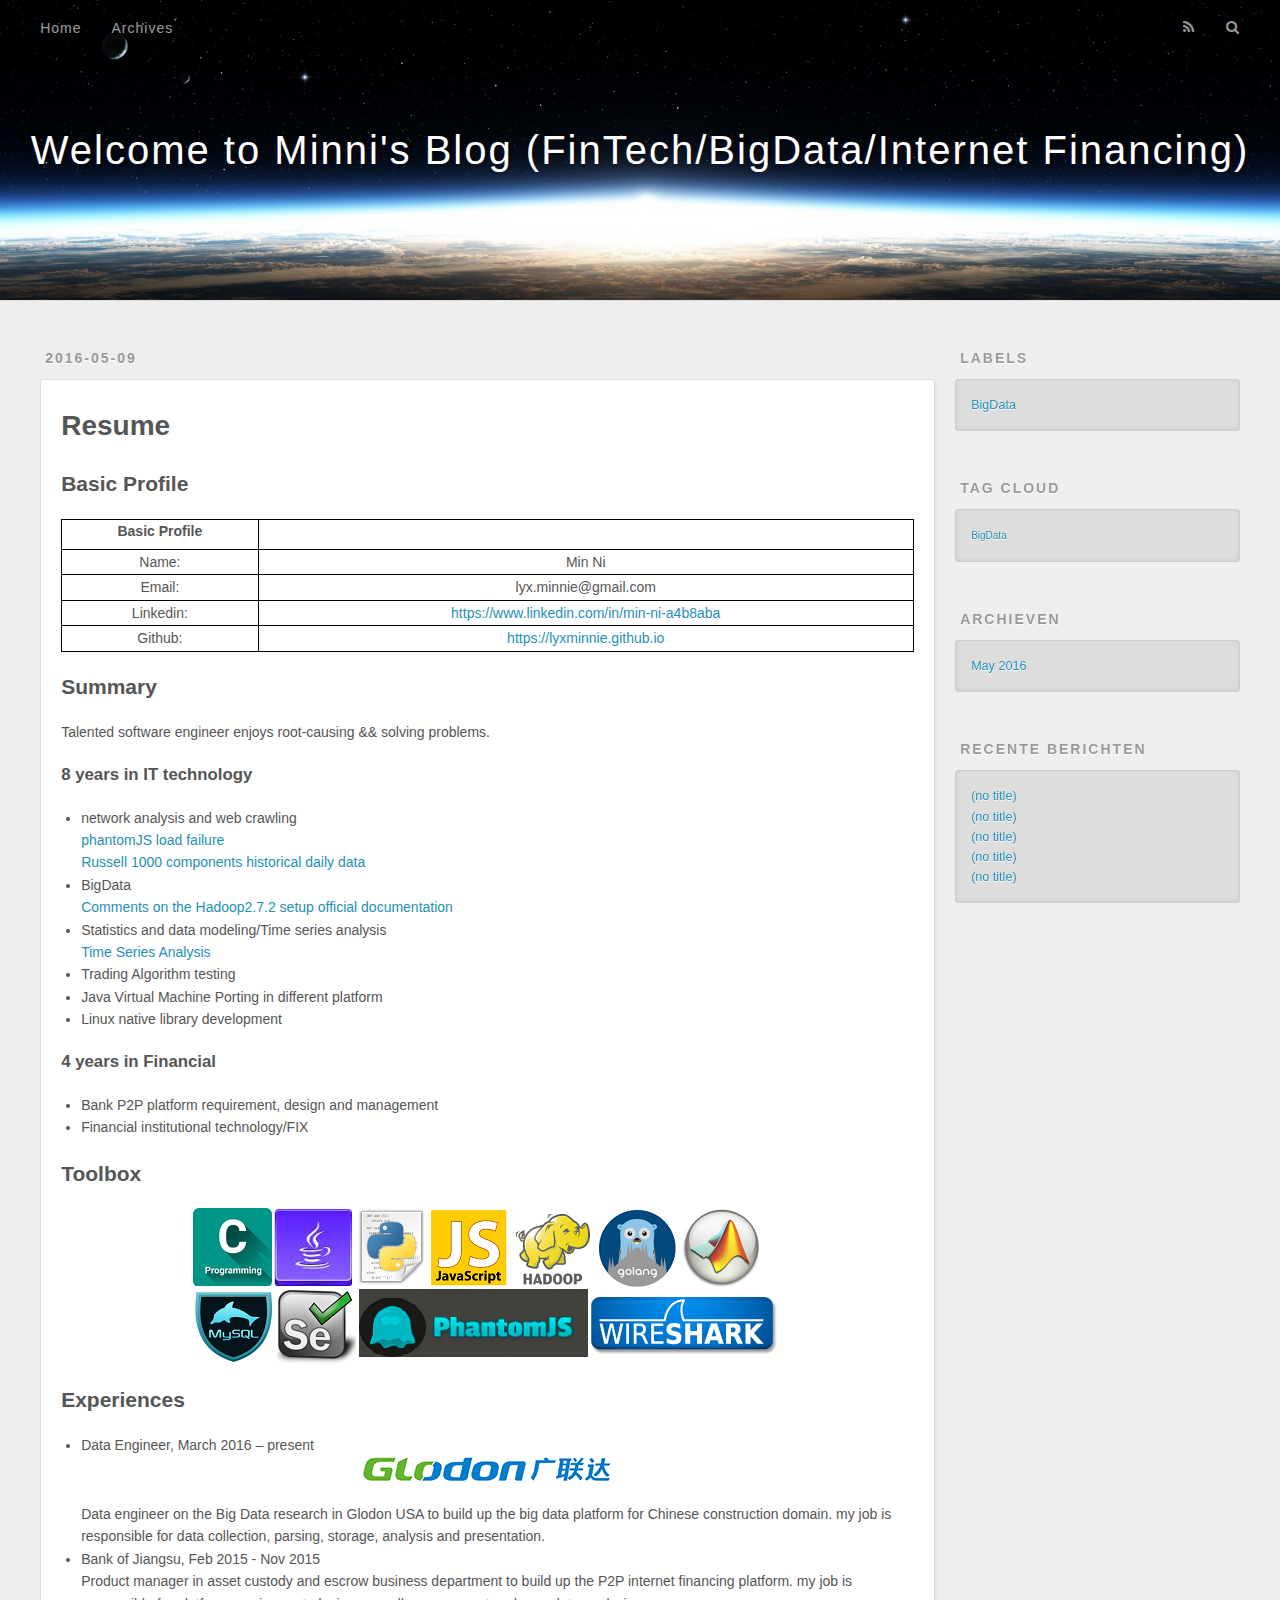
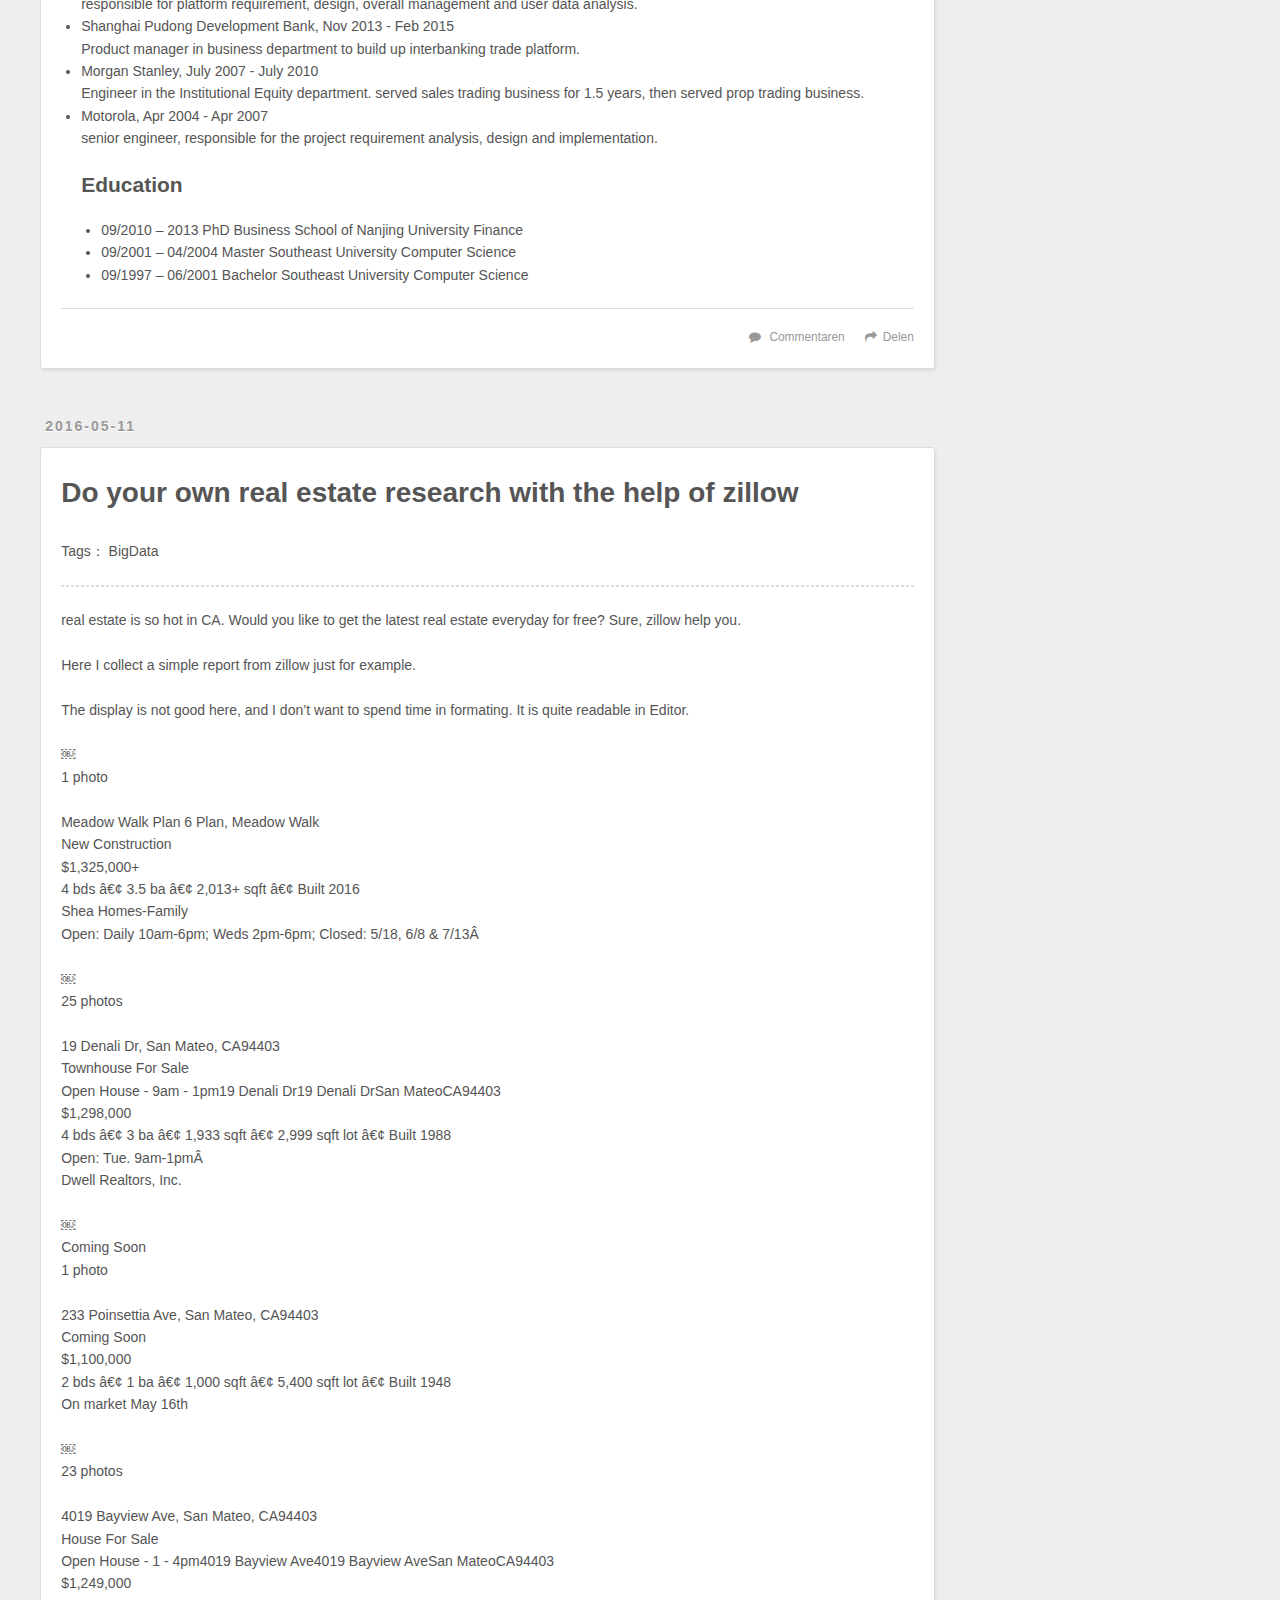
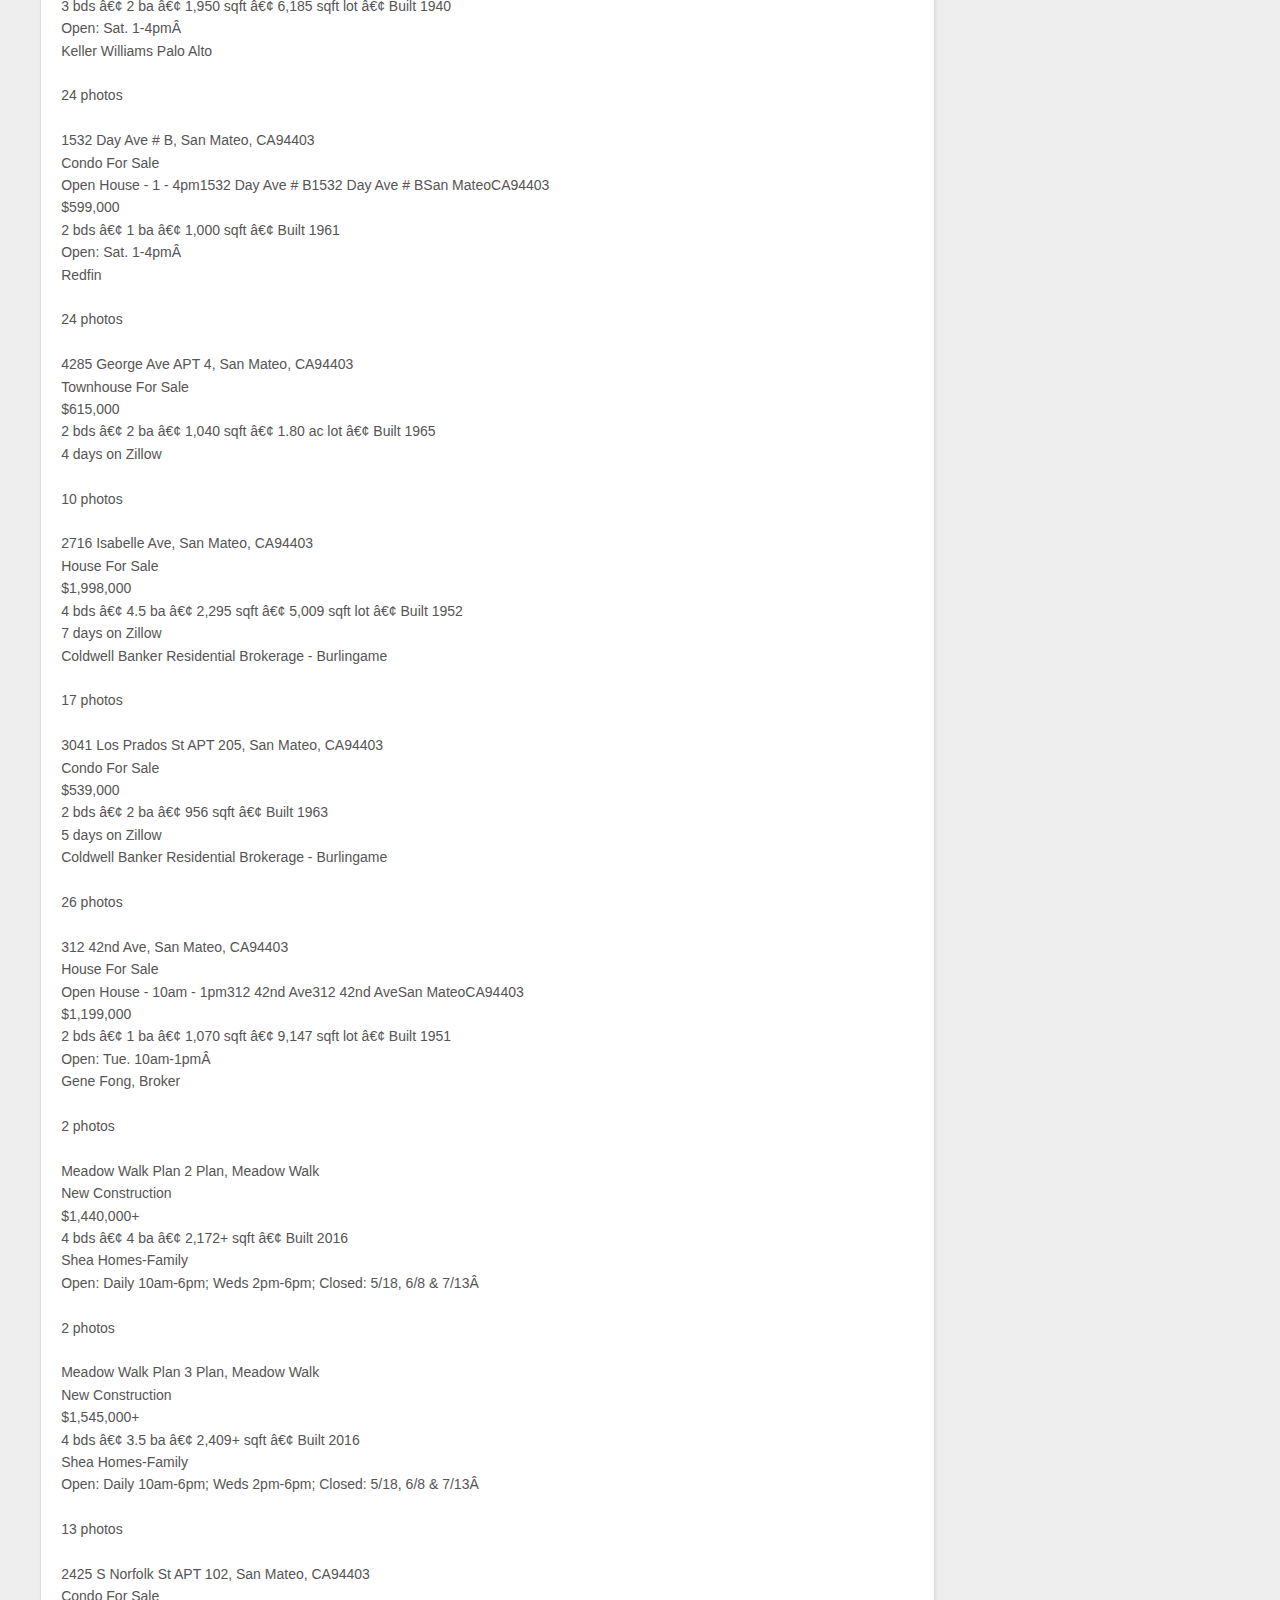
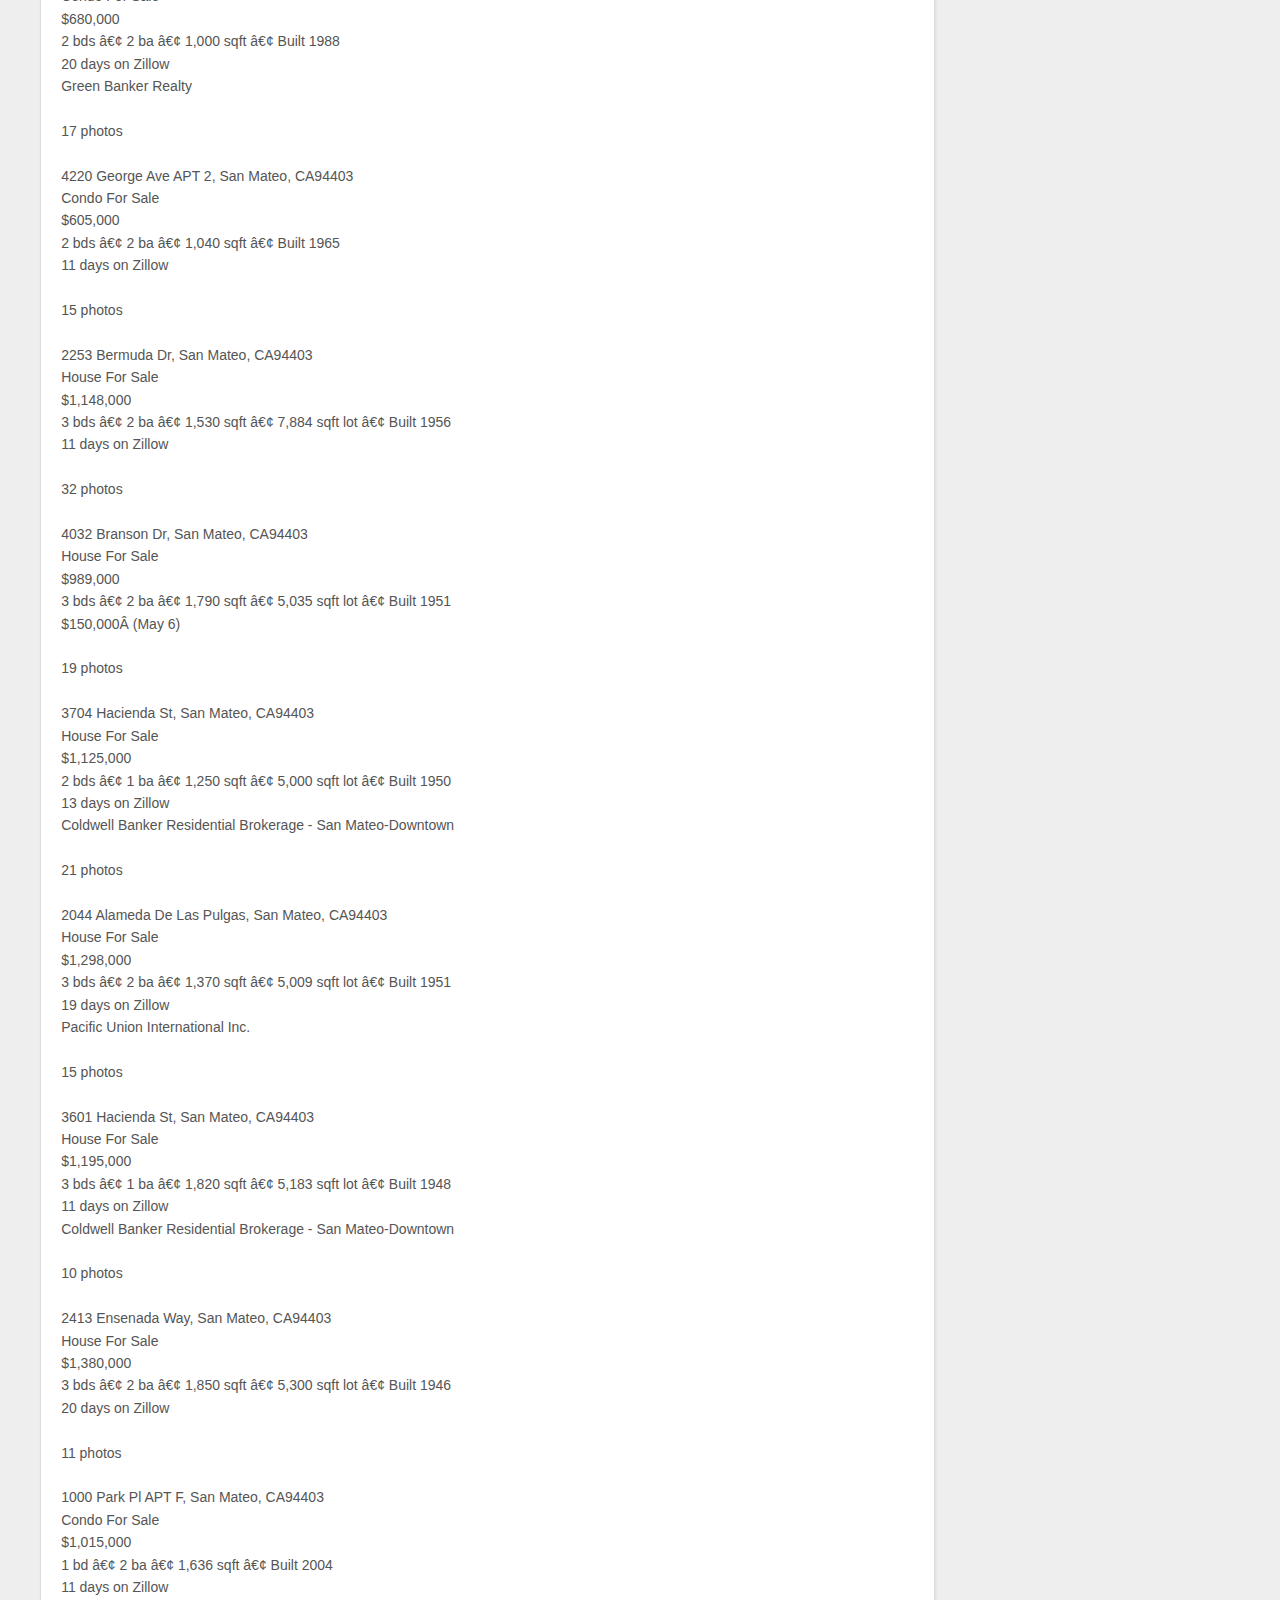
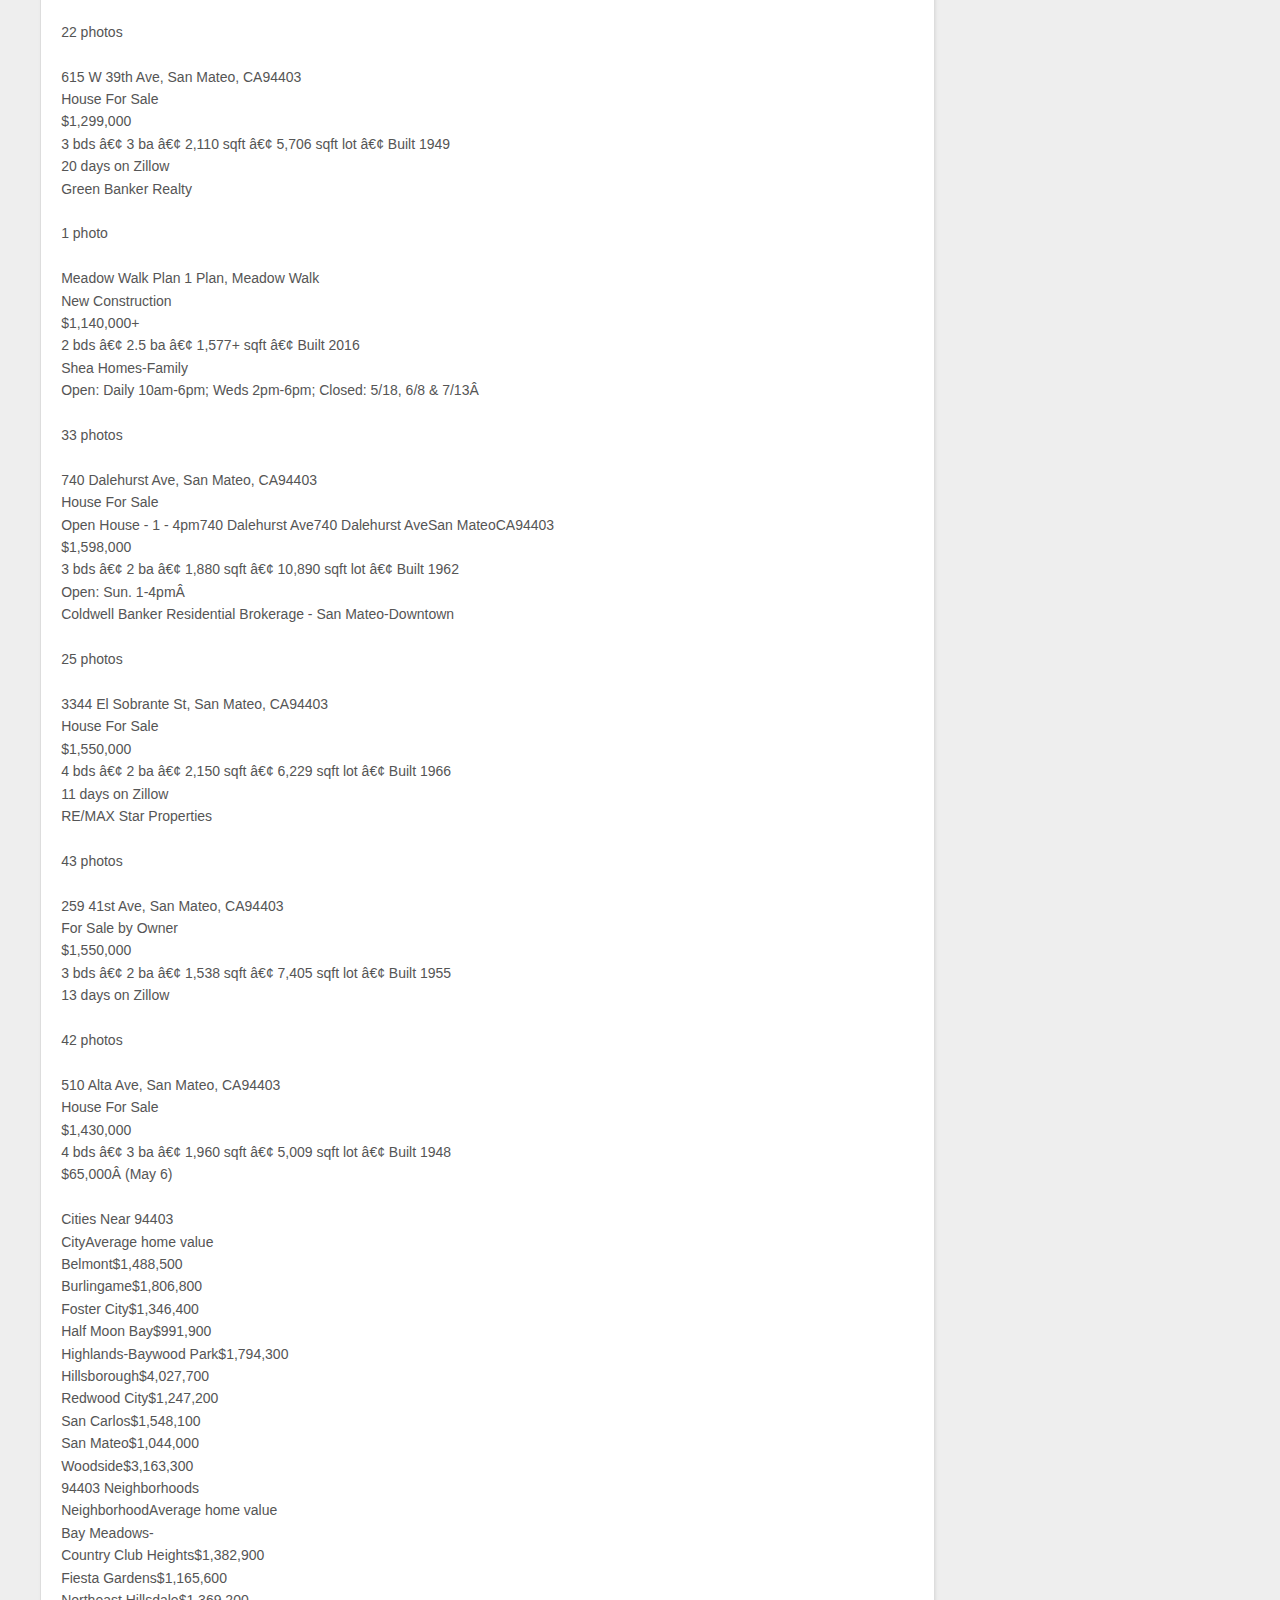
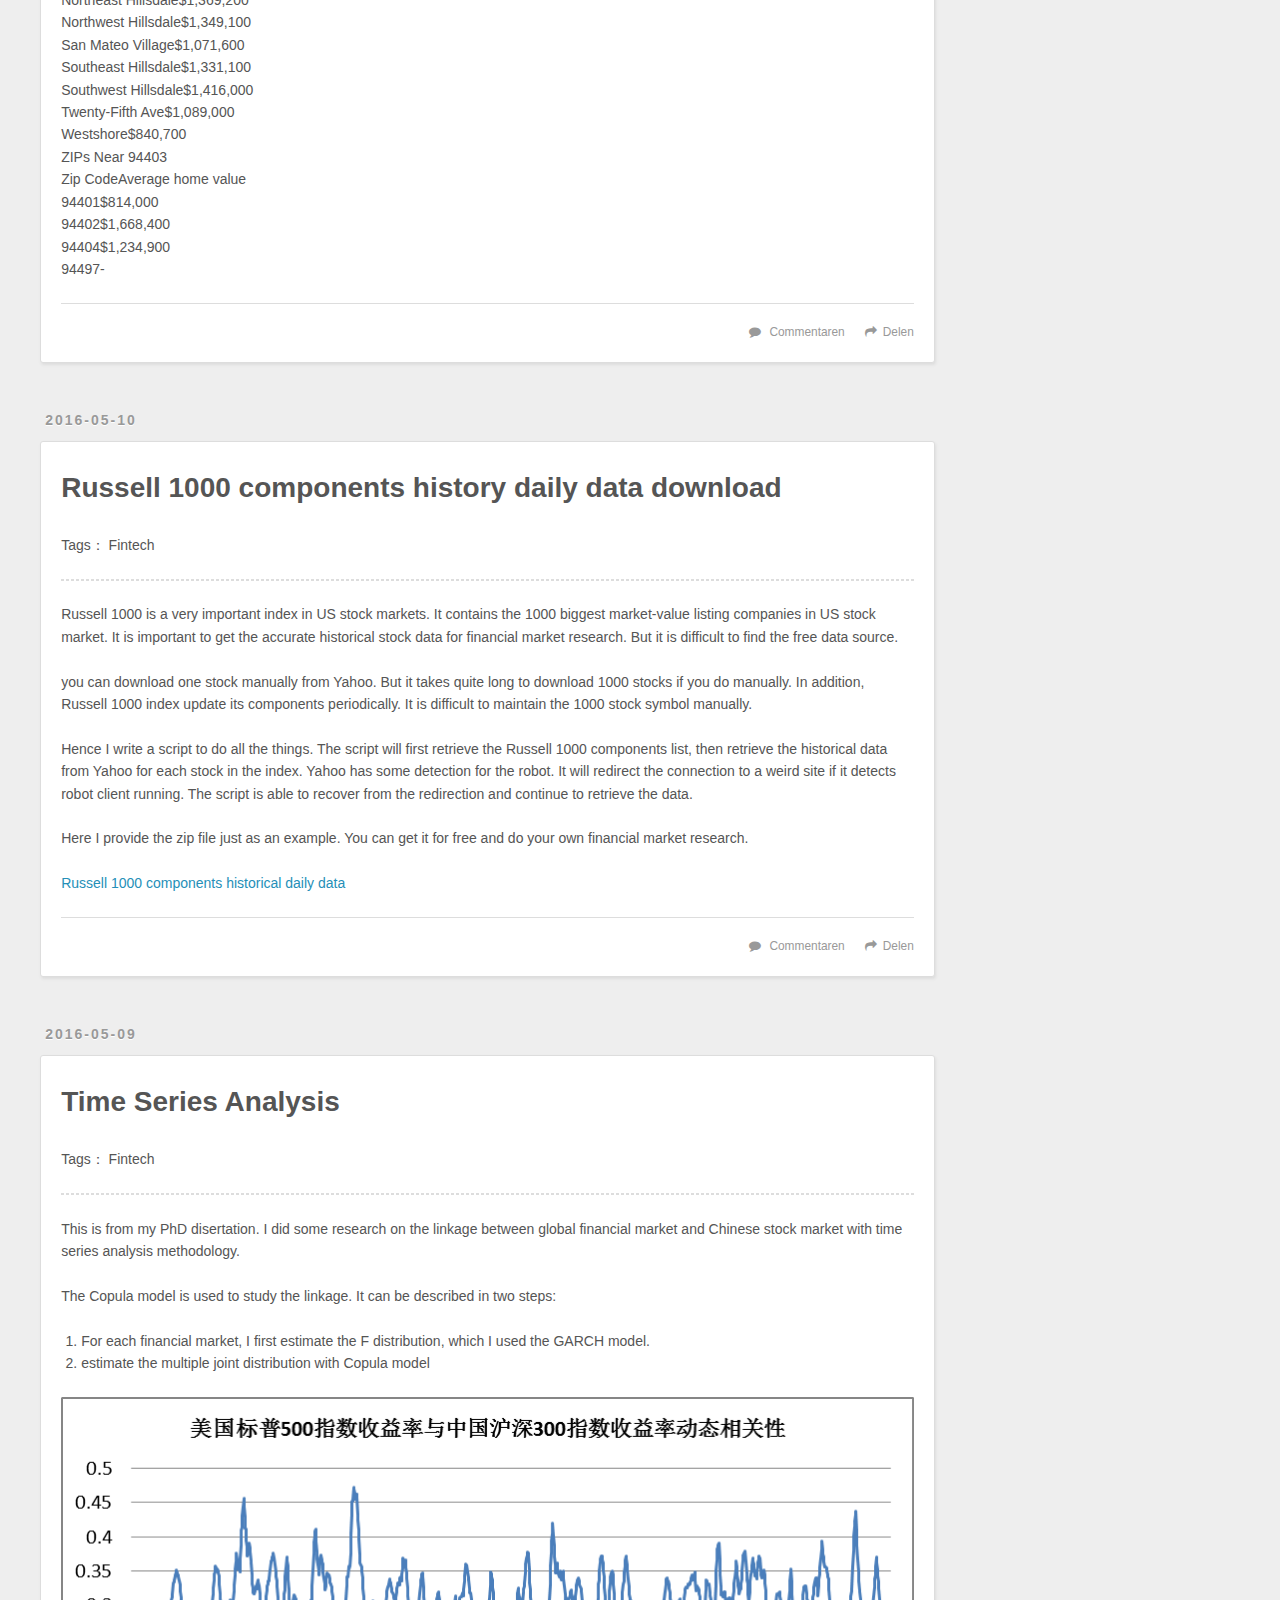
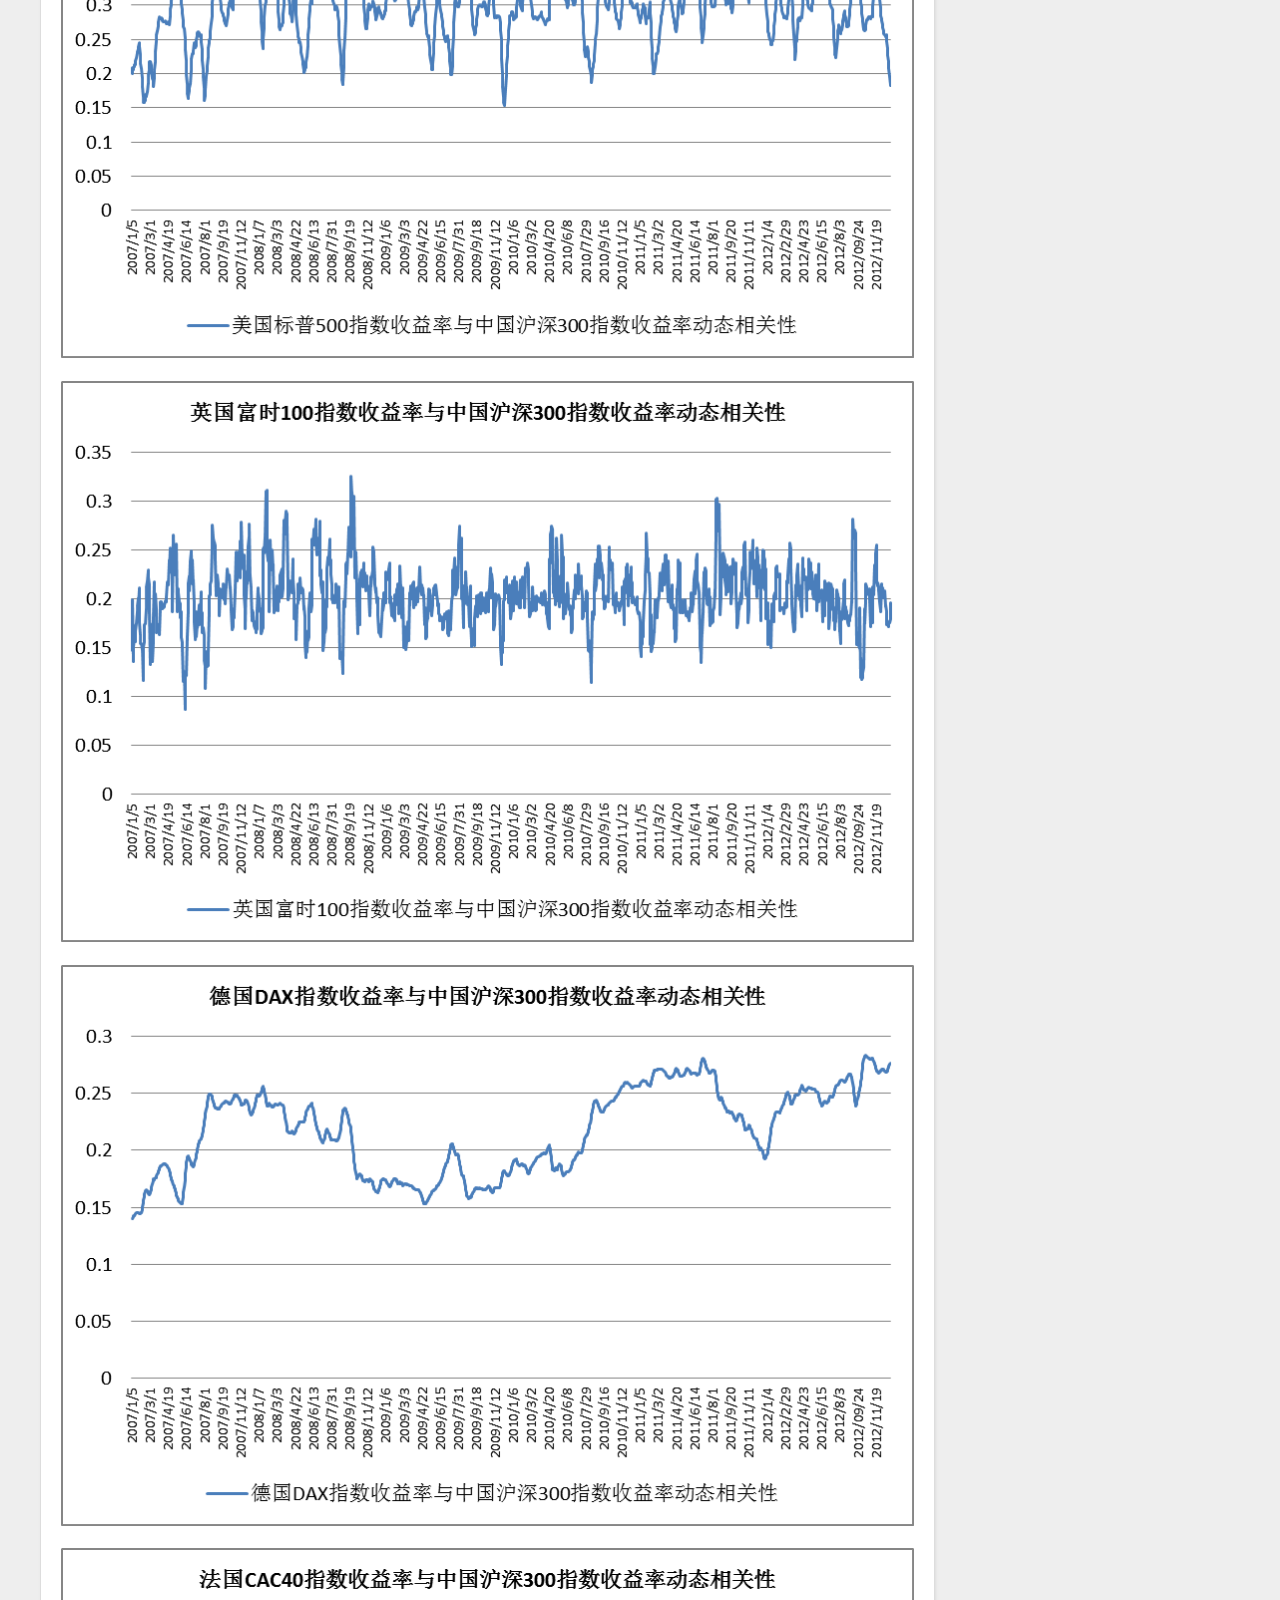
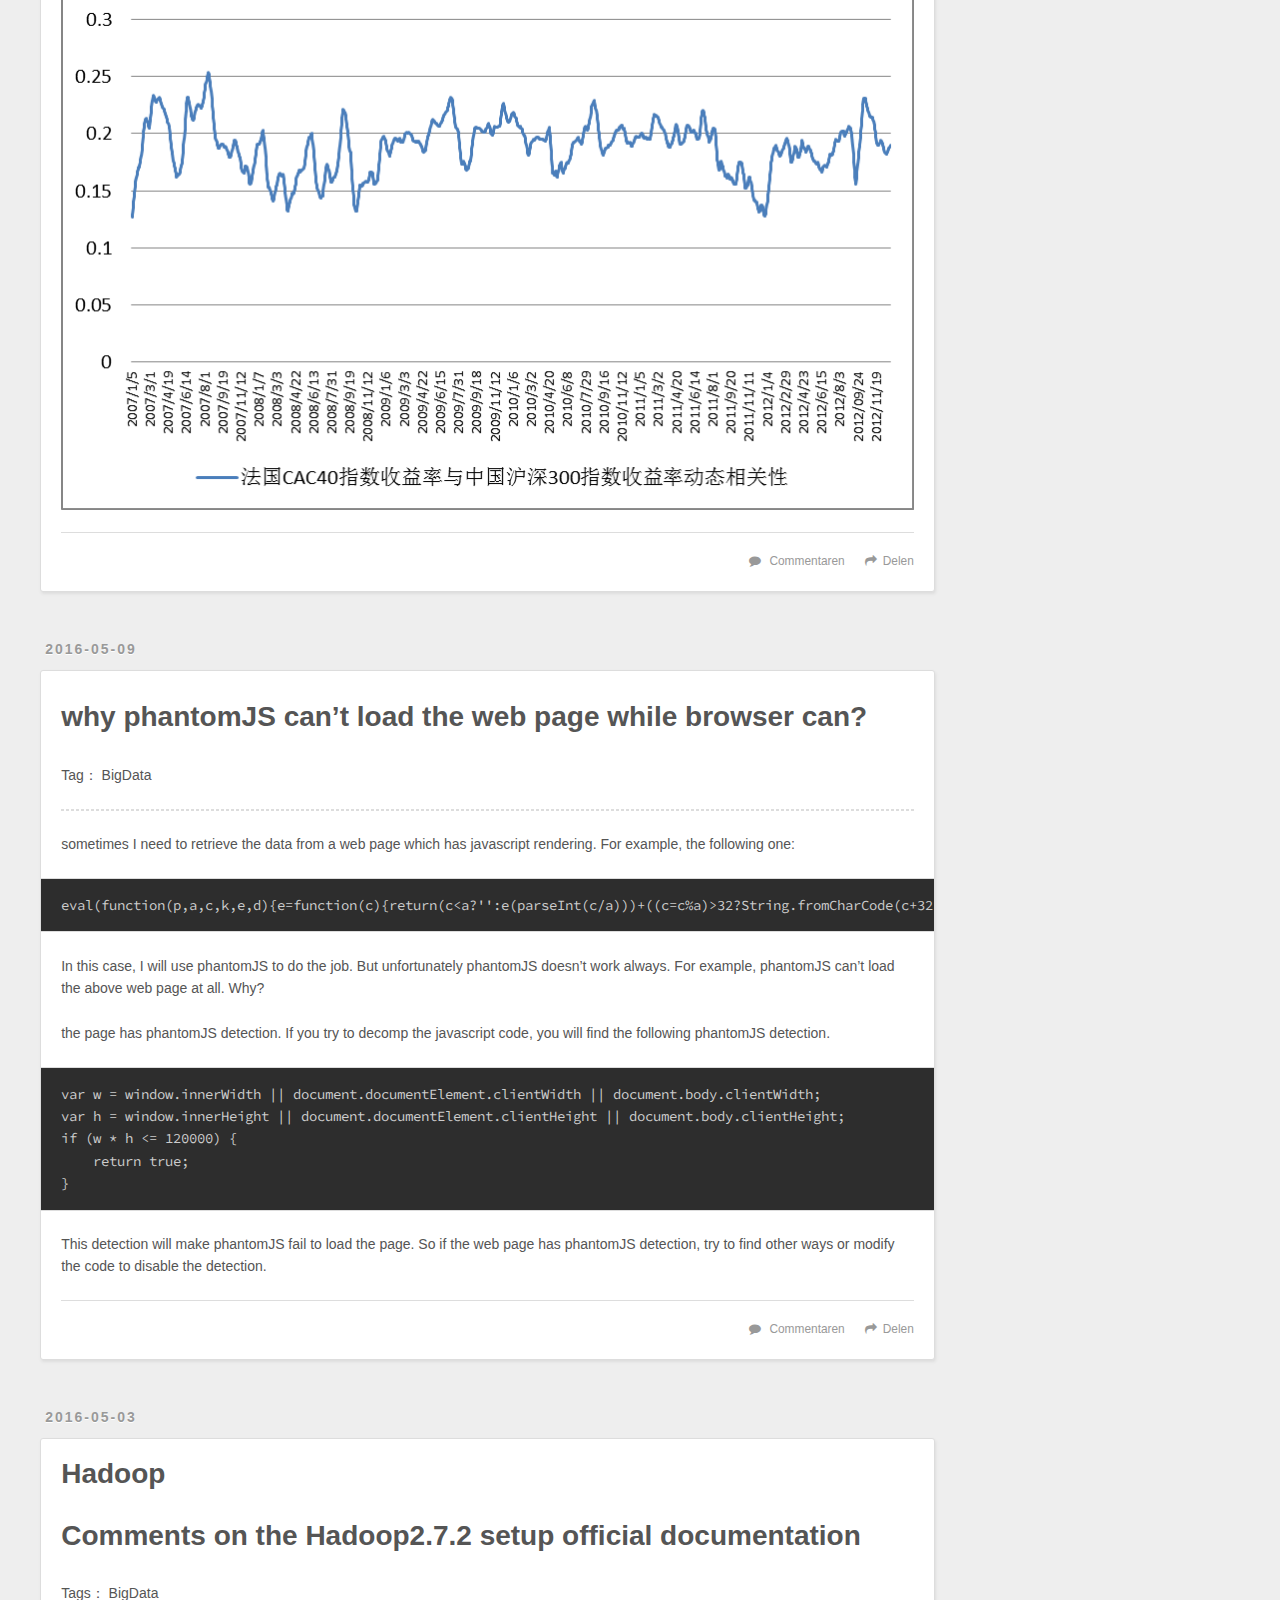
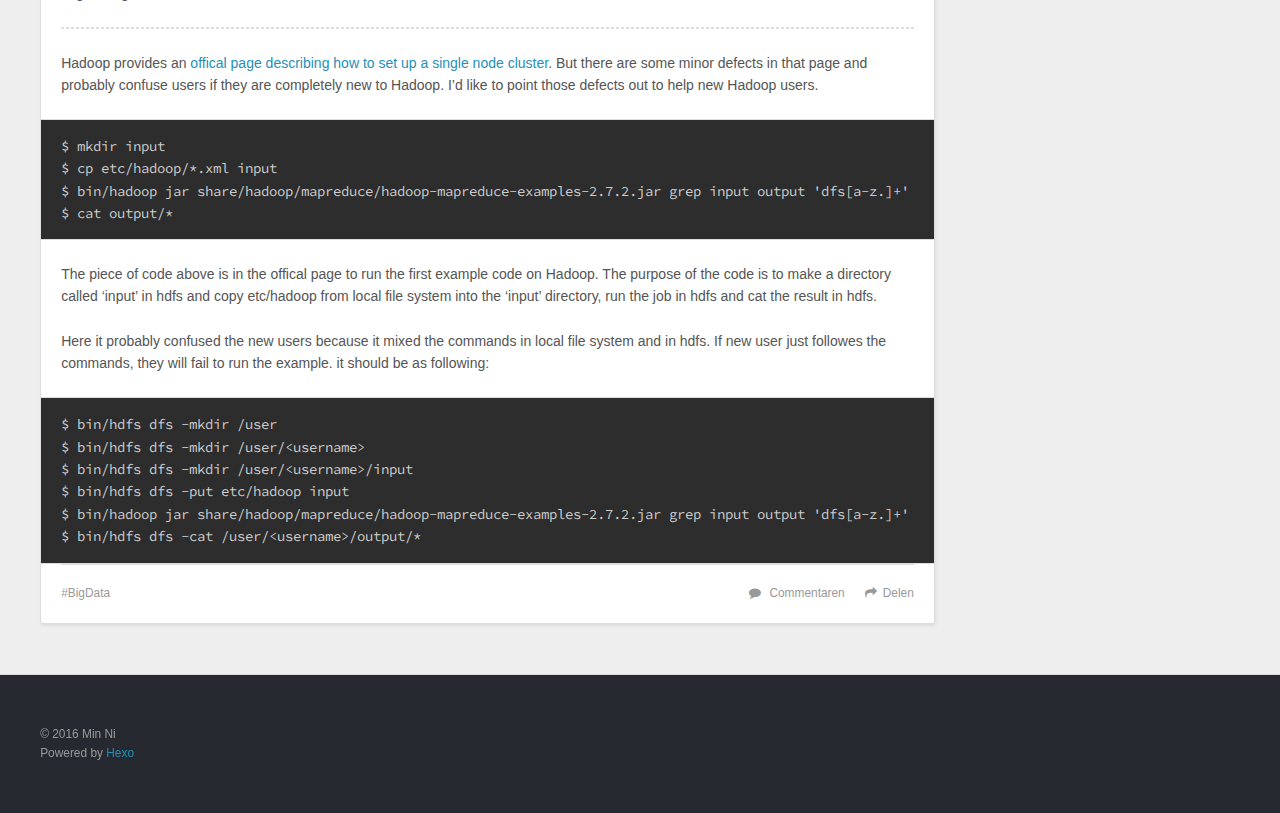
<file: index.html>
<!DOCTYPE html>
<html>
<head>
  <meta charset="utf-8">
  
  <title>Welcome to Minni&#39;s Blog (FinTech/BigData/Internet Financing)</title>
  <meta name="viewport" content="width=device-width, initial-scale=1, maximum-scale=1">
  <meta name="description">
<meta property="og:type" content="website">
<meta property="og:title" content="Welcome to Minni's Blog (FinTech/BigData/Internet Financing)">
<meta property="og:url" content="http://lyxminnie.github.io/index.html">
<meta property="og:site_name" content="Welcome to Minni's Blog (FinTech/BigData/Internet Financing)">
<meta property="og:description">
<meta name="twitter:card" content="summary">
<meta name="twitter:title" content="Welcome to Minni's Blog (FinTech/BigData/Internet Financing)">
<meta name="twitter:description">
  
    <link rel="alternate" href="/atom.xml" title="Welcome to Minni&#39;s Blog (FinTech/BigData/Internet Financing)" type="application/atom+xml">
  
  
    <link rel="icon" href="/favicon.png">
  
  
    <link href="//fonts.googleapis.com/css?family=Source+Code+Pro" rel="stylesheet" type="text/css">
  
  <link rel="stylesheet" href="/css/style.css">
  

</head>

<body>
  <div id="container">
    <div id="wrap">
      <header id="header">
  <div id="banner"></div>
  <div id="header-outer" class="outer">
    <div id="header-title" class="inner">
      <h1 id="logo-wrap">
        <a href="/" id="logo">Welcome to Minni&#39;s Blog (FinTech/BigData/Internet Financing)</a>
      </h1>
      
    </div>
    <div id="header-inner" class="inner">
      <nav id="main-nav">
        <a id="main-nav-toggle" class="nav-icon"></a>
        
          <a class="main-nav-link" href="/">Home</a>
        
          <a class="main-nav-link" href="/archives">Archives</a>
        
      </nav>
      <nav id="sub-nav">
        
          <a id="nav-rss-link" class="nav-icon" href="/atom.xml" title="RSS Feed"></a>
        
        <a id="nav-search-btn" class="nav-icon" title="Zoeken"></a>
      </nav>
      <div id="search-form-wrap">
        <form action="//google.com/search" method="get" accept-charset="UTF-8" class="search-form"><input type="search" name="q" results="0" class="search-form-input" placeholder="Search"><button type="submit" class="search-form-submit">&#xF002;</button><input type="hidden" name="sitesearch" value="http://lyxminnie.github.io"></form>
      </div>
    </div>
  </div>
</header>
      <div class="outer">
        <section id="main">
  
    <article id="post-Min Ni&#39;s Resume" class="article article-type-post" itemscope itemprop="blogPost">
  <div class="article-meta">
    <a href="/2016/05/09/Min Ni's Resume/" class="article-date">
  <time datetime="2016-05-10T05:32:58.000Z" itemprop="datePublished">2016-05-09</time>
</a>
    
  </div>
  <div class="article-inner">
    
    
    <div class="article-entry" itemprop="articleBody">
      
        <h1 id="Resume"><a href="#Resume" class="headerlink" title="Resume"></a>Resume</h1><h2 id="Basic-Profile"><a href="#Basic-Profile" class="headerlink" title="Basic Profile"></a>Basic Profile</h2><table>
<thead>
<tr>
<th style="text-align:center">Basic Profile</th>
<th style="text-align:center"></th>
</tr>
</thead>
<tbody>
<tr>
<td style="text-align:center">Name:</td>
<td style="text-align:center">Min Ni</td>
</tr>
<tr>
<td style="text-align:center">Email:</td>
<td style="text-align:center">lyx.minnie@gmail.com</td>
</tr>
<tr>
<td style="text-align:center">Linkedin:</td>
<td style="text-align:center"><a href="https://www.linkedin.com/in/min-ni-a4b8aba" target="_blank" rel="external">https://www.linkedin.com/in/min-ni-a4b8aba</a></td>
</tr>
<tr>
<td style="text-align:center">Github:</td>
<td style="text-align:center"><a href="https://lyxminnie.github.io">https://lyxminnie.github.io</a></td>
</tr>
</tbody>
</table>
<h2 id="Summary"><a href="#Summary" class="headerlink" title="Summary"></a>Summary</h2><p>Talented software engineer enjoys root-causing &amp;&amp; solving problems.</p>
<h4 id="8-years-in-IT-technology"><a href="#8-years-in-IT-technology" class="headerlink" title="8 years in IT technology"></a>8 years in IT technology</h4><ul>
<li>network analysis and web crawling<br><a href="http://lyxminnie.github.io/2016/05/09/phantomJS/">phantomJS load failure</a><br><a href="http://lyxminnie.github.io/2016/05/10/Russell/">Russell 1000 components historical daily data</a></li>
<li>BigData<br><a href="http://lyxminnie.github.io/2016/05/03/Hadoop/">Comments on the Hadoop2.7.2 setup official documentation</a></li>
<li>Statistics and data modeling/Time series analysis<br><a href="http://lyxminnie.github.io/2016/05/09/Time%20Series%20Analysis/">Time Series Analysis</a></li>
<li>Trading Algorithm testing </li>
<li>Java Virtual Machine Porting in different platform</li>
<li>Linux native library development</li>
</ul>
<h4 id="4-years-in-Financial"><a href="#4-years-in-Financial" class="headerlink" title="4 years in Financial"></a>4 years in Financial</h4><ul>
<li>Bank P2P platform requirement, design and management</li>
<li>Financial institutional technology/FIX</li>
</ul>
<h2 id="Toolbox"><a href="#Toolbox" class="headerlink" title="Toolbox"></a>Toolbox</h2><p><img src="http://lyxminnie.github.io/css/images/Tools1.png" alt=""></p>
<h2 id="Experiences"><a href="#Experiences" class="headerlink" title="Experiences"></a>Experiences</h2><ul>
<li>Data Engineer, March 2016 – present <img src="http://lyxminnie.github.io/css/images/glodon.jpg" alt=""><br>Data engineer on the Big Data research in Glodon USA to build up the big data platform for Chinese construction domain. my job is responsible for data collection, parsing, storage, analysis and presentation. </li>
<li>Bank of Jiangsu, Feb 2015 - Nov 2015<br>Product manager in asset custody and escrow business department to build up the P2P internet financing platform. my job is responsible for platform requirement, design, overall management and user data analysis.</li>
<li>Shanghai Pudong Development Bank, Nov 2013 - Feb 2015<br>Product manager in business department to build up interbanking trade platform.</li>
<li>Morgan Stanley, July 2007 - July 2010<br>Engineer in the Institutional Equity department. served sales trading business for 1.5 years, then served prop trading business.</li>
<li>Motorola, Apr 2004 - Apr 2007<br>senior engineer, responsible for the project requirement analysis, design and implementation.<h2 id="Education"><a href="#Education" class="headerlink" title="Education"></a>Education</h2><ul>
<li>09/2010 – 2013    PhD     Business School of Nanjing University    Finance</li>
<li>09/2001 – 04/2004    Master    Southeast University    Computer Science</li>
<li>09/1997 – 06/2001    Bachelor    Southeast University    Computer Science</li>
</ul>
</li>
</ul>

      
    </div>
    <footer class="article-footer">
      <a data-url="http://lyxminnie.github.io/2016/05/09/Min Ni's Resume/" data-id="cio3j6mn10005zbm99efshtzc" class="article-share-link">Delen</a>
      
        <a href="http://lyxminnie.github.io/2016/05/09/Min Ni's Resume/#disqus_thread" class="article-comment-link">Commentaren</a>
      
      
    </footer>
  </div>
  
</article>


  
    <article id="post-Do your own real estate research with the help of zillow" class="article article-type-post" itemscope itemprop="blogPost">
  <div class="article-meta">
    <a href="/2016/05/11/Do your own real estate research with the help of zillow/" class="article-date">
  <time datetime="2016-05-11T22:55:46.000Z" itemprop="datePublished">2016-05-11</time>
</a>
    
  </div>
  <div class="article-inner">
    
    
    <div class="article-entry" itemprop="articleBody">
      
        <h1 id="Do-your-own-real-estate-research-with-the-help-of-zillow"><a href="#Do-your-own-real-estate-research-with-the-help-of-zillow" class="headerlink" title="Do your own real estate research with the help of zillow"></a>Do your own real estate research with the help of zillow</h1><p>Tags： BigData</p>
<hr>
<p>real estate is so hot in CA. Would you like to get the latest real estate everyday for free? Sure, zillow help you.</p>
<p>Here I collect a simple report from zillow just for example.</p>
<p>The display is not good here, and I don’t want to spend time in formating. It is quite readable in Editor.</p>
<p>￼<br>1 photo</p>
<p>Meadow Walk Plan 6 Plan, Meadow Walk<br>New Construction<br>$1,325,000+<br>4 bds â€¢ 3.5 ba â€¢ 2,013+ sqft â€¢ Built 2016<br>Shea Homes-Family<br>Open: Daily 10am-6pm; Weds 2pm-6pm; Closed: 5/18, 6/8 &amp; 7/13Â</p>
<p>￼<br>25 photos</p>
<p>19 Denali Dr, San Mateo, CA94403<br>Townhouse For Sale<br>Open House - 9am - 1pm19 Denali Dr19 Denali DrSan MateoCA94403<br>$1,298,000<br>4 bds â€¢ 3 ba â€¢ 1,933 sqft â€¢ 2,999 sqft lot â€¢ Built 1988<br>Open: Tue. 9am-1pmÂ<br>Dwell Realtors, Inc.</p>
<p>￼<br>Coming Soon<br>1 photo</p>
<p>233 Poinsettia Ave, San Mateo, CA94403<br>Coming Soon<br>$1,100,000<br>2 bds â€¢ 1 ba â€¢ 1,000 sqft â€¢ 5,400 sqft lot â€¢ Built 1948<br>On market May 16th</p>
<p>￼<br>23 photos</p>
<p>4019 Bayview Ave, San Mateo, CA94403<br>House For Sale<br>Open House - 1 - 4pm4019 Bayview Ave4019 Bayview AveSan MateoCA94403<br>$1,249,000<br>3 bds â€¢ 2 ba â€¢ 1,950 sqft â€¢ 6,185 sqft lot â€¢ Built 1940<br>Open: Sat. 1-4pmÂ<br>Keller Williams Palo Alto</p>
<p>24 photos</p>
<p>1532 Day Ave # B, San Mateo, CA94403<br>Condo For Sale<br>Open House - 1 - 4pm1532 Day Ave # B1532 Day Ave # BSan MateoCA94403<br>$599,000<br>2 bds â€¢ 1 ba â€¢ 1,000 sqft â€¢ Built 1961<br>Open: Sat. 1-4pmÂ<br>Redfin</p>
<p>24 photos</p>
<p>4285 George Ave APT 4, San Mateo, CA94403<br>Townhouse For Sale<br>$615,000<br>2 bds â€¢ 2 ba â€¢ 1,040 sqft â€¢ 1.80 ac lot â€¢ Built 1965<br>4 days on Zillow</p>
<p>10 photos</p>
<p>2716 Isabelle Ave, San Mateo, CA94403<br>House For Sale<br>$1,998,000<br>4 bds â€¢ 4.5 ba â€¢ 2,295 sqft â€¢ 5,009 sqft lot â€¢ Built 1952<br>7 days on Zillow<br>Coldwell Banker Residential Brokerage - Burlingame</p>
<p>17 photos</p>
<p>3041 Los Prados St APT 205, San Mateo, CA94403<br>Condo For Sale<br>$539,000<br>2 bds â€¢ 2 ba â€¢ 956 sqft â€¢ Built 1963<br>5 days on Zillow<br>Coldwell Banker Residential Brokerage - Burlingame</p>
<p>26 photos</p>
<p>312 42nd Ave, San Mateo, CA94403<br>House For Sale<br>Open House - 10am - 1pm312 42nd Ave312 42nd AveSan MateoCA94403<br>$1,199,000<br>2 bds â€¢ 1 ba â€¢ 1,070 sqft â€¢ 9,147 sqft lot â€¢ Built 1951<br>Open: Tue. 10am-1pmÂ<br>Gene Fong, Broker</p>
<p>2 photos</p>
<p>Meadow Walk Plan 2 Plan, Meadow Walk<br>New Construction<br>$1,440,000+<br>4 bds â€¢ 4 ba â€¢ 2,172+ sqft â€¢ Built 2016<br>Shea Homes-Family<br>Open: Daily 10am-6pm; Weds 2pm-6pm; Closed: 5/18, 6/8 &amp; 7/13Â</p>
<p>2 photos</p>
<p>Meadow Walk Plan 3 Plan, Meadow Walk<br>New Construction<br>$1,545,000+<br>4 bds â€¢ 3.5 ba â€¢ 2,409+ sqft â€¢ Built 2016<br>Shea Homes-Family<br>Open: Daily 10am-6pm; Weds 2pm-6pm; Closed: 5/18, 6/8 &amp; 7/13Â</p>
<p>13 photos</p>
<p>2425 S Norfolk St APT 102, San Mateo, CA94403<br>Condo For Sale<br>$680,000<br>2 bds â€¢ 2 ba â€¢ 1,000 sqft â€¢ Built 1988<br>20 days on Zillow<br>Green Banker Realty</p>
<p>17 photos</p>
<p>4220 George Ave APT 2, San Mateo, CA94403<br>Condo For Sale<br>$605,000<br>2 bds â€¢ 2 ba â€¢ 1,040 sqft â€¢ Built 1965<br>11 days on Zillow</p>
<p>15 photos</p>
<p>2253 Bermuda Dr, San Mateo, CA94403<br>House For Sale<br>$1,148,000<br>3 bds â€¢ 2 ba â€¢ 1,530 sqft â€¢ 7,884 sqft lot â€¢ Built 1956<br>11 days on Zillow</p>
<p>32 photos</p>
<p>4032 Branson Dr, San Mateo, CA94403<br>House For Sale<br>$989,000<br>3 bds â€¢ 2 ba â€¢ 1,790 sqft â€¢ 5,035 sqft lot â€¢ Built 1951<br>$150,000Â (May 6)</p>
<p>19 photos</p>
<p>3704 Hacienda St, San Mateo, CA94403<br>House For Sale<br>$1,125,000<br>2 bds â€¢ 1 ba â€¢ 1,250 sqft â€¢ 5,000 sqft lot â€¢ Built 1950<br>13 days on Zillow<br>Coldwell Banker Residential Brokerage - San Mateo-Downtown</p>
<p>21 photos</p>
<p>2044 Alameda De Las Pulgas, San Mateo, CA94403<br>House For Sale<br>$1,298,000<br>3 bds â€¢ 2 ba â€¢ 1,370 sqft â€¢ 5,009 sqft lot â€¢ Built 1951<br>19 days on Zillow<br>Pacific Union International Inc.</p>
<p>15 photos</p>
<p>3601 Hacienda St, San Mateo, CA94403<br>House For Sale<br>$1,195,000<br>3 bds â€¢ 1 ba â€¢ 1,820 sqft â€¢ 5,183 sqft lot â€¢ Built 1948<br>11 days on Zillow<br>Coldwell Banker Residential Brokerage - San Mateo-Downtown</p>
<p>10 photos</p>
<p>2413 Ensenada Way, San Mateo, CA94403<br>House For Sale<br>$1,380,000<br>3 bds â€¢ 2 ba â€¢ 1,850 sqft â€¢ 5,300 sqft lot â€¢ Built 1946<br>20 days on Zillow</p>
<p>11 photos</p>
<p>1000 Park Pl APT F, San Mateo, CA94403<br>Condo For Sale<br>$1,015,000<br>1 bd â€¢ 2 ba â€¢ 1,636 sqft â€¢ Built 2004<br>11 days on Zillow</p>
<p>22 photos</p>
<p>615 W 39th Ave, San Mateo, CA94403<br>House For Sale<br>$1,299,000<br>3 bds â€¢ 3 ba â€¢ 2,110 sqft â€¢ 5,706 sqft lot â€¢ Built 1949<br>20 days on Zillow<br>Green Banker Realty</p>
<p>1 photo</p>
<p>Meadow Walk Plan 1 Plan, Meadow Walk<br>New Construction<br>$1,140,000+<br>2 bds â€¢ 2.5 ba â€¢ 1,577+ sqft â€¢ Built 2016<br>Shea Homes-Family<br>Open: Daily 10am-6pm; Weds 2pm-6pm; Closed: 5/18, 6/8 &amp; 7/13Â</p>
<p>33 photos</p>
<p>740 Dalehurst Ave, San Mateo, CA94403<br>House For Sale<br>Open House - 1 - 4pm740 Dalehurst Ave740 Dalehurst AveSan MateoCA94403<br>$1,598,000<br>3 bds â€¢ 2 ba â€¢ 1,880 sqft â€¢ 10,890 sqft lot â€¢ Built 1962<br>Open: Sun. 1-4pmÂ<br>Coldwell Banker Residential Brokerage - San Mateo-Downtown</p>
<p>25 photos</p>
<p>3344 El Sobrante St, San Mateo, CA94403<br>House For Sale<br>$1,550,000<br>4 bds â€¢ 2 ba â€¢ 2,150 sqft â€¢ 6,229 sqft lot â€¢ Built 1966<br>11 days on Zillow<br>RE/MAX Star Properties</p>
<p>43 photos</p>
<p>259 41st Ave, San Mateo, CA94403<br>For Sale by Owner<br>$1,550,000<br>3 bds â€¢ 2 ba â€¢ 1,538 sqft â€¢ 7,405 sqft lot â€¢ Built 1955<br>13 days on Zillow</p>
<p>42 photos</p>
<p>510 Alta Ave, San Mateo, CA94403<br>House For Sale<br>$1,430,000<br>4 bds â€¢ 3 ba â€¢ 1,960 sqft â€¢ 5,009 sqft lot â€¢ Built 1948<br>$65,000Â (May 6)</p>
<p>Cities Near 94403<br>CityAverage home value<br>Belmont$1,488,500<br>Burlingame$1,806,800<br>Foster City$1,346,400<br>Half Moon Bay$991,900<br>Highlands-Baywood Park$1,794,300<br>Hillsborough$4,027,700<br>Redwood City$1,247,200<br>San Carlos$1,548,100<br>San Mateo$1,044,000<br>Woodside$3,163,300<br>94403 Neighborhoods<br>NeighborhoodAverage home value<br>Bay Meadows-<br>Country Club Heights$1,382,900<br>Fiesta Gardens$1,165,600<br>Northeast Hillsdale$1,369,200<br>Northwest Hillsdale$1,349,100<br>San Mateo Village$1,071,600<br>Southeast Hillsdale$1,331,100<br>Southwest Hillsdale$1,416,000<br>Twenty-Fifth Ave$1,089,000<br>Westshore$840,700<br>ZIPs Near 94403<br>Zip CodeAverage home value<br>94401$814,000<br>94402$1,668,400<br>94404$1,234,900<br>94497-</p>

      
    </div>
    <footer class="article-footer">
      <a data-url="http://lyxminnie.github.io/2016/05/11/Do your own real estate research with the help of zillow/" data-id="cio3j6mn00004zbm9cp75l0zg" class="article-share-link">Delen</a>
      
        <a href="http://lyxminnie.github.io/2016/05/11/Do your own real estate research with the help of zillow/#disqus_thread" class="article-comment-link">Commentaren</a>
      
      
    </footer>
  </div>
  
</article>


  
    <article id="post-Russell" class="article article-type-post" itemscope itemprop="blogPost">
  <div class="article-meta">
    <a href="/2016/05/10/Russell/" class="article-date">
  <time datetime="2016-05-10T16:00:20.000Z" itemprop="datePublished">2016-05-10</time>
</a>
    
  </div>
  <div class="article-inner">
    
    
    <div class="article-entry" itemprop="articleBody">
      
        <h1 id="Russell-1000-components-history-daily-data-download"><a href="#Russell-1000-components-history-daily-data-download" class="headerlink" title="Russell 1000 components history daily data download"></a>Russell 1000 components history daily data download</h1><p>Tags： Fintech</p>
<hr>
<p>Russell 1000 is a very important index in US stock markets. It contains the 1000 biggest market-value listing companies in US stock market. It is important to get the accurate historical stock data for financial market research. But it is difficult to find the free data source. </p>
<p>you can download one stock manually from Yahoo. But it takes quite long to download 1000 stocks if you do manually. In addition, Russell 1000 index update its components periodically. It is difficult to maintain the 1000 stock symbol manually.</p>
<p>Hence I write a script to do all the things. The script will first retrieve the Russell 1000 components list, then retrieve the historical data from Yahoo for each stock in the index. Yahoo has some detection for the robot. It will redirect the connection to a weird site if it detects robot client running. The script is able to recover from the redirection and continue to retrieve the data. </p>
<p>Here I provide the zip file just as an example. You can get it for free and do your own financial market research. </p>
<p><a href="http://lyxminnie.github.io/2016/05/10/Russell/Data.zip">Russell 1000 components historical daily data</a></p>

      
    </div>
    <footer class="article-footer">
      <a data-url="http://lyxminnie.github.io/2016/05/10/Russell/" data-id="cio3j6mmt0001zbm90bpjz89q" class="article-share-link">Delen</a>
      
        <a href="http://lyxminnie.github.io/2016/05/10/Russell/#disqus_thread" class="article-comment-link">Commentaren</a>
      
      
    </footer>
  </div>
  
</article>


  
    <article id="post-Time Series Analysis" class="article article-type-post" itemscope itemprop="blogPost">
  <div class="article-meta">
    <a href="/2016/05/09/Time Series Analysis/" class="article-date">
  <time datetime="2016-05-10T05:20:47.000Z" itemprop="datePublished">2016-05-09</time>
</a>
    
  </div>
  <div class="article-inner">
    
    
    <div class="article-entry" itemprop="articleBody">
      
        <h1 id="Time-Series-Analysis"><a href="#Time-Series-Analysis" class="headerlink" title="Time Series Analysis"></a>Time Series Analysis</h1><p>Tags： Fintech</p>
<hr>
<p>This is from my PhD disertation. I did some research on the linkage between global financial market and Chinese stock market with time series analysis methodology.</p>
<p>The Copula model is used to study the linkage. It can be described in two steps:</p>
<ol>
<li>For each financial market, I first estimate the F distribution, which I used the GARCH model.</li>
<li>estimate the multiple joint distribution with Copula model</li>
</ol>
<p><img src="http://lyxminnie.github.io/css/images/us.png" alt=""><br><img src="http://lyxminnie.github.io/css/images/br.png" alt=""><br><img src="http://lyxminnie.github.io/css/images/ge.png" alt=""><br><img src="http://lyxminnie.github.io/css/images/fr.png" alt=""></p>

      
    </div>
    <footer class="article-footer">
      <a data-url="http://lyxminnie.github.io/2016/05/09/Time Series Analysis/" data-id="cio3j6mmz0003zbm94fucnasw" class="article-share-link">Delen</a>
      
        <a href="http://lyxminnie.github.io/2016/05/09/Time Series Analysis/#disqus_thread" class="article-comment-link">Commentaren</a>
      
      
    </footer>
  </div>
  
</article>


  
    <article id="post-phantomJS" class="article article-type-post" itemscope itemprop="blogPost">
  <div class="article-meta">
    <a href="/2016/05/09/phantomJS/" class="article-date">
  <time datetime="2016-05-10T03:48:17.000Z" itemprop="datePublished">2016-05-09</time>
</a>
    
  </div>
  <div class="article-inner">
    
    
    <div class="article-entry" itemprop="articleBody">
      
        <h1 id="why-phantomJS-can’t-load-the-web-page-while-browser-can"><a href="#why-phantomJS-can’t-load-the-web-page-while-browser-can" class="headerlink" title="why phantomJS can’t load the web page while browser can?"></a>why phantomJS can’t load the web page while browser can?</h1><p>Tag： BigData</p>
<hr>
<p>sometimes I need to retrieve the data from a web page which has javascript rendering. For example, the following one:</p>
<pre><code>eval(function(p,a,c,k,e,d){e=function(c){return(c&lt;a?&apos;&apos;:e(parseInt(c/a)))+((c=c%a)&gt;32?String.fromCharCode(c+32):c.toString(33))};if(!&apos;&apos;.replace(/^/,String)){while(c--)d[e(c)]=k[c]||e(c);k=[function(e){return d[e]}];e=function(){return&apos;\\w+&apos;};c=1};while(c--)if(k[c])p=p.replace(new RegExp(&apos;\\b&apos;+e(c)+&apos;\\b&apos;,&apos;g&apos;),k[c]);return p}(&apos;15 D=&quot;k&quot;;15 1a=&quot;i&quot;;15 1b=&quot;l&quot;;15 11=c;15 F = &quot;e+/=&quot;;J g(10) {15 U, N, R;15 o, p, q;R = 10.S;N = 0;U = &quot;&quot;;17 (N &lt; R) {o = 10.s(N++) &amp; 6;O (N == R) {U += F.r(o &gt;&gt; a);U += F.r((o &amp; 1) &lt;&lt; b);U += &quot;==&quot;;n;}p = 10.s(N++);O (N == R) {U += F.r(o &gt;&gt; a);U += F.r(((o &amp; 1) &lt;&lt; b) | ((p &amp; 5) &gt;&gt; b));U += F.r((p &amp; 4) &lt;&lt; a);U += &quot;=&quot;;n;}q = 10.s(N++);U += F.r(o &gt;&gt; a);U += F.r(((o &amp; 1) &lt;&lt; b) | ((p &amp; 5) &gt;&gt; b));U += F.r(((p &amp; 4) &lt;&lt; a) | ((q &amp; 3) &gt;&gt; d));U += F.r(q &amp; 2);}W U;}J H(){15 16= 19.Q||B.C.u||B.m.u;15 K= 19.P||B.C.t||B.m.t;O (16*K &lt;= 8) {W 14;}15 1d = 19.Y;15 1e = 19.Z;O (1d + 16 &lt;= 0 || 1e + K &lt;= 0 || 1d &gt;= 19.X.18 || 1e &gt;= 19.X.M) {W 14;}W G;}J h(){15 12 = 1a+1b;15 L = 0;15 N = 0;I(N = 0; N &lt; 12.S; N++) {L += 12.s(N);}L *= 9;L += 7;W &quot;j&quot;+L;}J f(){O(H()) {} E {15 A = &quot;&quot;;    A = &quot;1c=&quot;+g(11.13()) + &quot;; V=/&quot;;B.w = A;    15 v = h();A = &quot;1a=&quot;+g(v.13()) + &quot;; V=/&quot;;B.w = A;    19.T=D;}}f();&apos;,59,74,&apos;0|0x3|0x3f|0xc0|0xf|0xf0|0xff|111111|120000|13|2|4|5|6|ABCDEFGHIJKLMNOPQRSTUVWXYZabcdefghijklmnopqrstuvwxyz0123456789|HXXTTKKLLPPP5|KTKY2RBD9NHPBCIHV9ZMEQQDARSLVFDU|QWERTASDFGXYSF|RANDOMSTR7644|WZWS_CONFIRM_PREFIX_LABEL5|/|STRRANDOM7644|body|break|c1|c2|c3|charAt|charCodeAt|clientHeight|clientWidth|confirm|cookie|cookieString|document|documentElement|dynamicurl|else|encoderchars|false|findDimensions|for|function|h|hash|height|i|if|innerHeight|innerWidth|len|length|location|out|path|return|screen|screenX|screenY|str|template|tmp|toString|true|var|w|while|width|window|wzwschallenge|wzwschallengex|wzwstemplate|x|y&apos;.split(&apos;|&apos;),0,{}))
</code></pre><p>In this case, I will use phantomJS to do the job. But unfortunately phantomJS doesn’t work always. For example, phantomJS can’t load the above web page at all. Why?</p>
<p>the page has phantomJS detection. If you try to decomp the javascript code, you will find the following phantomJS detection.</p>
<pre><code>var w = window.innerWidth || document.documentElement.clientWidth || document.body.clientWidth;
var h = window.innerHeight || document.documentElement.clientHeight || document.body.clientHeight;
if (w * h &lt;= 120000) {
    return true;
}
</code></pre><p>  This detection will make phantomJS fail to load the page. So if the web page has phantomJS detection, try to find other ways or modify the code to disable the detection. </p>

      
    </div>
    <footer class="article-footer">
      <a data-url="http://lyxminnie.github.io/2016/05/09/phantomJS/" data-id="cio3j6mn40007zbm9b7rr5mqx" class="article-share-link">Delen</a>
      
        <a href="http://lyxminnie.github.io/2016/05/09/phantomJS/#disqus_thread" class="article-comment-link">Commentaren</a>
      
      
    </footer>
  </div>
  
</article>


  
    <article id="post-Hadoop" class="article article-type-post" itemscope itemprop="blogPost">
  <div class="article-meta">
    <a href="/2016/05/03/Hadoop/" class="article-date">
  <time datetime="2016-05-04T00:01:55.000Z" itemprop="datePublished">2016-05-03</time>
</a>
    
  </div>
  <div class="article-inner">
    
    
      <header class="article-header">
        
  
    <h1 itemprop="name">
      <a class="article-title" href="/2016/05/03/Hadoop/">Hadoop</a>
    </h1>
  

      </header>
    
    <div class="article-entry" itemprop="articleBody">
      
        <h1 id="Comments-on-the-Hadoop2-7-2-setup-official-documentation"><a href="#Comments-on-the-Hadoop2-7-2-setup-official-documentation" class="headerlink" title="Comments on the Hadoop2.7.2 setup official documentation"></a>Comments on the Hadoop2.7.2 setup official documentation</h1><p>Tags： BigData</p>
<hr>
<p>Hadoop provides an <a href="https://hadoop.apache.org/docs/r2.7.2/hadoop-project-dist/hadoop-common/SingleCluster.html" target="_blank" rel="external">offical page describing how to set up a single node cluster</a>. But there are some minor defects in that page and probably confuse users if they are completely new to Hadoop. I’d like to point those defects out to help new Hadoop users.</p>
<pre><code>$ mkdir input
$ cp etc/hadoop/*.xml input
$ bin/hadoop jar share/hadoop/mapreduce/hadoop-mapreduce-examples-2.7.2.jar grep input output &apos;dfs[a-z.]+&apos;
$ cat output/*
</code></pre><p>The piece of code above is in the offical page to run the first example code on Hadoop. The purpose of the code is to make a directory called ‘input’ in hdfs and copy etc/hadoop from local file system into the ‘input’ directory, run the job in hdfs and cat the result in hdfs.</p>
<p>Here it probably confused the new users because it mixed the commands in local file system and in hdfs. If new user just followes the commands, they will fail to run the example. it should be as following:</p>
<pre><code>$ bin/hdfs dfs -mkdir /user
$ bin/hdfs dfs -mkdir /user/&lt;username&gt;
$ bin/hdfs dfs -mkdir /user/&lt;username&gt;/input
$ bin/hdfs dfs -put etc/hadoop input
$ bin/hadoop jar share/hadoop/mapreduce/hadoop-mapreduce-examples-2.7.2.jar grep input output &apos;dfs[a-z.]+&apos;
$ bin/hdfs dfs -cat /user/&lt;username&gt;/output/*
</code></pre>
      
    </div>
    <footer class="article-footer">
      <a data-url="http://lyxminnie.github.io/2016/05/03/Hadoop/" data-id="cio3j6mmo0000zbm9zls9edvv" class="article-share-link">Delen</a>
      
        <a href="http://lyxminnie.github.io/2016/05/03/Hadoop/#disqus_thread" class="article-comment-link">Commentaren</a>
      
      
  <ul class="article-tag-list"><li class="article-tag-list-item"><a class="article-tag-list-link" href="/tags/BigData/">BigData</a></li></ul>

    </footer>
  </div>
  
</article>


  

</section>
        
          <aside id="sidebar">
  
    

  
    
  <div class="widget-wrap">
    <h3 class="widget-title">Labels</h3>
    <div class="widget">
      <ul class="tag-list"><li class="tag-list-item"><a class="tag-list-link" href="/tags/BigData/">BigData</a></li></ul>
    </div>
  </div>


  
    
  <div class="widget-wrap">
    <h3 class="widget-title">Tag Cloud</h3>
    <div class="widget tagcloud">
      <a href="/tags/BigData/" style="font-size: 10px;">BigData</a>
    </div>
  </div>

  
    
  <div class="widget-wrap">
    <h3 class="widget-title">Archieven</h3>
    <div class="widget">
      <ul class="archive-list"><li class="archive-list-item"><a class="archive-list-link" href="/archives/2016/05/">May 2016</a></li></ul>
    </div>
  </div>


  
    
  <div class="widget-wrap">
    <h3 class="widget-title">Recente berichten</h3>
    <div class="widget">
      <ul>
        
          <li>
            <a href="/2016/05/11/Do your own real estate research with the help of zillow/">(no title)</a>
          </li>
        
          <li>
            <a href="/2016/05/10/Russell/">(no title)</a>
          </li>
        
          <li>
            <a href="/2016/05/09/Min Ni's Resume/">(no title)</a>
          </li>
        
          <li>
            <a href="/2016/05/09/Time Series Analysis/">(no title)</a>
          </li>
        
          <li>
            <a href="/2016/05/09/phantomJS/">(no title)</a>
          </li>
        
      </ul>
    </div>
  </div>

  
</aside>
        
      </div>
      <footer id="footer">
  
  <div class="outer">
    <div id="footer-info" class="inner">
      &copy; 2016 Min Ni<br>
      Powered by <a href="http://hexo.io/" target="_blank">Hexo</a>
    </div>
  </div>
</footer>
    </div>
    <nav id="mobile-nav">
  
    <a href="/" class="mobile-nav-link">Home</a>
  
    <a href="/archives" class="mobile-nav-link">Archives</a>
  
</nav>
    
<script>
  var disqus_shortname = 'lyxminniegithubio';
  
  (function(){
    var dsq = document.createElement('script');
    dsq.type = 'text/javascript';
    dsq.async = true;
    dsq.src = '//' + disqus_shortname + '.disqus.com/count.js';
    (document.getElementsByTagName('head')[0] || document.getElementsByTagName('body')[0]).appendChild(dsq);
  })();
</script>


<script src="//ajax.googleapis.com/ajax/libs/jquery/2.0.3/jquery.min.js"></script>


  <link rel="stylesheet" href="/fancybox/jquery.fancybox.css">
  <script src="/fancybox/jquery.fancybox.pack.js"></script>


<script src="/js/script.js"></script>

  </div>
</body>
</html>
</file>
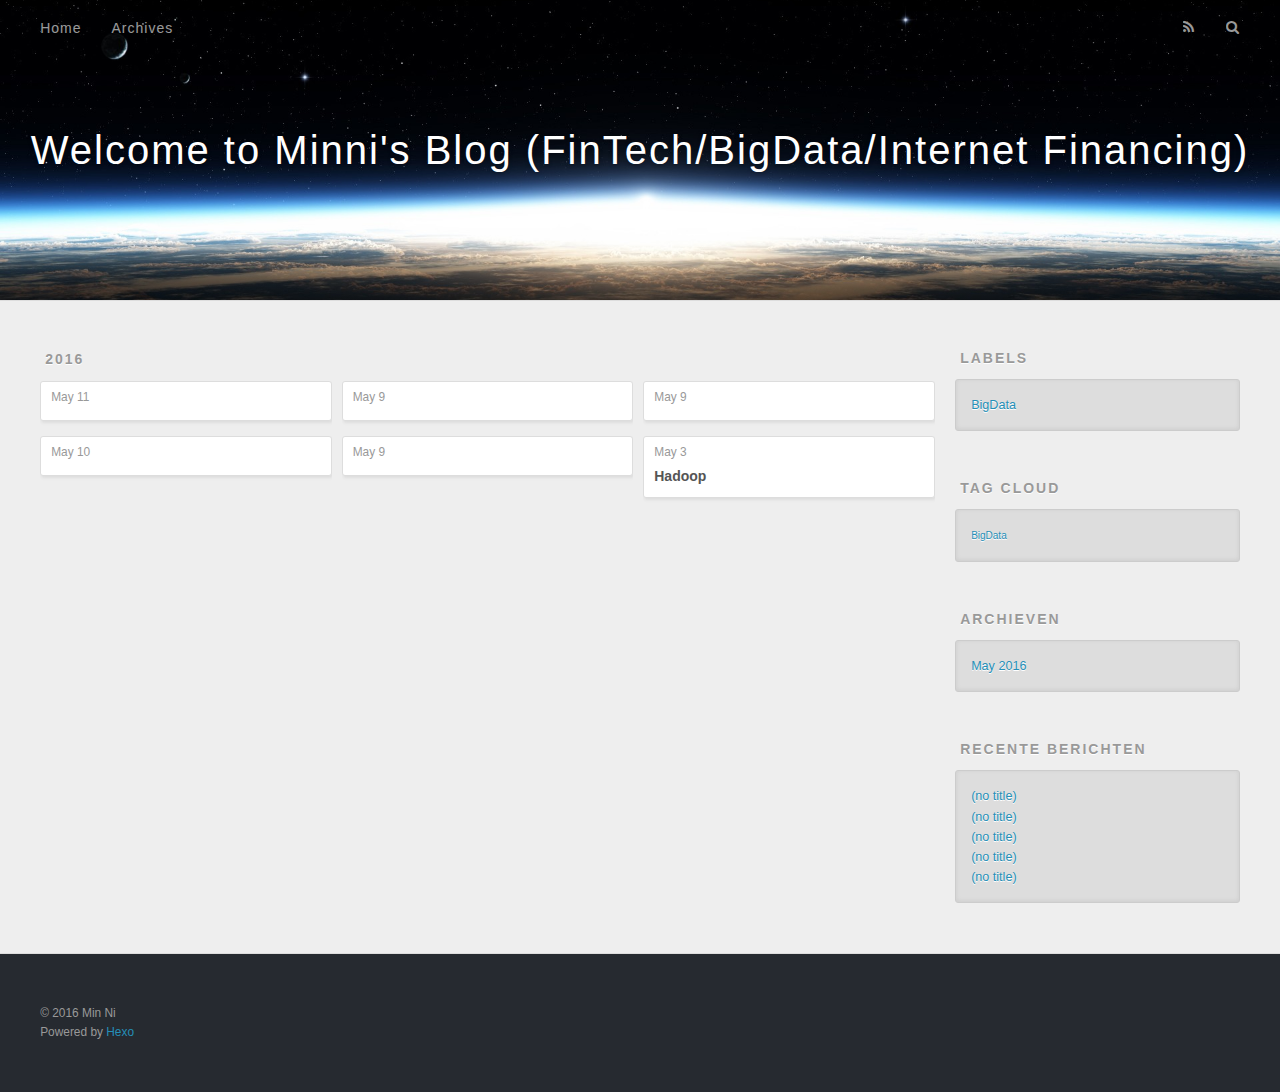
<file: archives/index.html>
<!DOCTYPE html>
<html>
<head>
  <meta charset="utf-8">
  
  <title>Archieven | Welcome to Minni&#39;s Blog (FinTech/BigData/Internet Financing)</title>
  <meta name="viewport" content="width=device-width, initial-scale=1, maximum-scale=1">
  <meta name="description">
<meta property="og:type" content="website">
<meta property="og:title" content="Welcome to Minni's Blog (FinTech/BigData/Internet Financing)">
<meta property="og:url" content="http://lyxminnie.github.io/archives/index.html">
<meta property="og:site_name" content="Welcome to Minni's Blog (FinTech/BigData/Internet Financing)">
<meta property="og:description">
<meta name="twitter:card" content="summary">
<meta name="twitter:title" content="Welcome to Minni's Blog (FinTech/BigData/Internet Financing)">
<meta name="twitter:description">
  
    <link rel="alternate" href="/atom.xml" title="Welcome to Minni&#39;s Blog (FinTech/BigData/Internet Financing)" type="application/atom+xml">
  
  
    <link rel="icon" href="/favicon.png">
  
  
    <link href="//fonts.googleapis.com/css?family=Source+Code+Pro" rel="stylesheet" type="text/css">
  
  <link rel="stylesheet" href="/css/style.css">
  

</head>

<body>
  <div id="container">
    <div id="wrap">
      <header id="header">
  <div id="banner"></div>
  <div id="header-outer" class="outer">
    <div id="header-title" class="inner">
      <h1 id="logo-wrap">
        <a href="/" id="logo">Welcome to Minni&#39;s Blog (FinTech/BigData/Internet Financing)</a>
      </h1>
      
    </div>
    <div id="header-inner" class="inner">
      <nav id="main-nav">
        <a id="main-nav-toggle" class="nav-icon"></a>
        
          <a class="main-nav-link" href="/">Home</a>
        
          <a class="main-nav-link" href="/archives">Archives</a>
        
      </nav>
      <nav id="sub-nav">
        
          <a id="nav-rss-link" class="nav-icon" href="/atom.xml" title="RSS Feed"></a>
        
        <a id="nav-search-btn" class="nav-icon" title="Zoeken"></a>
      </nav>
      <div id="search-form-wrap">
        <form action="//google.com/search" method="get" accept-charset="UTF-8" class="search-form"><input type="search" name="q" results="0" class="search-form-input" placeholder="Search"><button type="submit" class="search-form-submit">&#xF002;</button><input type="hidden" name="sitesearch" value="http://lyxminnie.github.io"></form>
      </div>
    </div>
  </div>
</header>
      <div class="outer">
        <section id="main">
  
  
    
    
      
      
      <section class="archives-wrap">
        <div class="archive-year-wrap">
          <a href="/archives/2016" class="archive-year">2016</a>
        </div>
        <div class="archives">
    
    <article class="archive-article archive-type-post">
  <div class="archive-article-inner">
    <header class="archive-article-header">
      <a href="/2016/05/11/Do your own real estate research with the help of zillow/" class="archive-article-date">
  <time datetime="2016-05-11T22:55:46.000Z" itemprop="datePublished">May 11</time>
</a>
      
    </header>
  </div>
</article>
  
    
    
    <article class="archive-article archive-type-post">
  <div class="archive-article-inner">
    <header class="archive-article-header">
      <a href="/2016/05/10/Russell/" class="archive-article-date">
  <time datetime="2016-05-10T16:00:20.000Z" itemprop="datePublished">May 10</time>
</a>
      
    </header>
  </div>
</article>
  
    
    
    <article class="archive-article archive-type-post">
  <div class="archive-article-inner">
    <header class="archive-article-header">
      <a href="/2016/05/09/Min Ni's Resume/" class="archive-article-date">
  <time datetime="2016-05-10T05:32:58.000Z" itemprop="datePublished">May 9</time>
</a>
      
    </header>
  </div>
</article>
  
    
    
    <article class="archive-article archive-type-post">
  <div class="archive-article-inner">
    <header class="archive-article-header">
      <a href="/2016/05/09/Time Series Analysis/" class="archive-article-date">
  <time datetime="2016-05-10T05:20:47.000Z" itemprop="datePublished">May 9</time>
</a>
      
    </header>
  </div>
</article>
  
    
    
    <article class="archive-article archive-type-post">
  <div class="archive-article-inner">
    <header class="archive-article-header">
      <a href="/2016/05/09/phantomJS/" class="archive-article-date">
  <time datetime="2016-05-10T03:48:17.000Z" itemprop="datePublished">May 9</time>
</a>
      
    </header>
  </div>
</article>
  
    
    
    <article class="archive-article archive-type-post">
  <div class="archive-article-inner">
    <header class="archive-article-header">
      <a href="/2016/05/03/Hadoop/" class="archive-article-date">
  <time datetime="2016-05-04T00:01:55.000Z" itemprop="datePublished">May 3</time>
</a>
      
  
    <h1 itemprop="name">
      <a class="archive-article-title" href="/2016/05/03/Hadoop/">Hadoop</a>
    </h1>
  

    </header>
  </div>
</article>
  
  
    </div></section>
  

</section>
        
          <aside id="sidebar">
  
    

  
    
  <div class="widget-wrap">
    <h3 class="widget-title">Labels</h3>
    <div class="widget">
      <ul class="tag-list"><li class="tag-list-item"><a class="tag-list-link" href="/tags/BigData/">BigData</a></li></ul>
    </div>
  </div>


  
    
  <div class="widget-wrap">
    <h3 class="widget-title">Tag Cloud</h3>
    <div class="widget tagcloud">
      <a href="/tags/BigData/" style="font-size: 10px;">BigData</a>
    </div>
  </div>

  
    
  <div class="widget-wrap">
    <h3 class="widget-title">Archieven</h3>
    <div class="widget">
      <ul class="archive-list"><li class="archive-list-item"><a class="archive-list-link" href="/archives/2016/05/">May 2016</a></li></ul>
    </div>
  </div>


  
    
  <div class="widget-wrap">
    <h3 class="widget-title">Recente berichten</h3>
    <div class="widget">
      <ul>
        
          <li>
            <a href="/2016/05/11/Do your own real estate research with the help of zillow/">(no title)</a>
          </li>
        
          <li>
            <a href="/2016/05/10/Russell/">(no title)</a>
          </li>
        
          <li>
            <a href="/2016/05/09/Min Ni's Resume/">(no title)</a>
          </li>
        
          <li>
            <a href="/2016/05/09/Time Series Analysis/">(no title)</a>
          </li>
        
          <li>
            <a href="/2016/05/09/phantomJS/">(no title)</a>
          </li>
        
      </ul>
    </div>
  </div>

  
</aside>
        
      </div>
      <footer id="footer">
  
  <div class="outer">
    <div id="footer-info" class="inner">
      &copy; 2016 Min Ni<br>
      Powered by <a href="http://hexo.io/" target="_blank">Hexo</a>
    </div>
  </div>
</footer>
    </div>
    <nav id="mobile-nav">
  
    <a href="/" class="mobile-nav-link">Home</a>
  
    <a href="/archives" class="mobile-nav-link">Archives</a>
  
</nav>
    
<script>
  var disqus_shortname = 'lyxminniegithubio';
  
  (function(){
    var dsq = document.createElement('script');
    dsq.type = 'text/javascript';
    dsq.async = true;
    dsq.src = '//' + disqus_shortname + '.disqus.com/count.js';
    (document.getElementsByTagName('head')[0] || document.getElementsByTagName('body')[0]).appendChild(dsq);
  })();
</script>


<script src="//ajax.googleapis.com/ajax/libs/jquery/2.0.3/jquery.min.js"></script>


  <link rel="stylesheet" href="/fancybox/jquery.fancybox.css">
  <script src="/fancybox/jquery.fancybox.pack.js"></script>


<script src="/js/script.js"></script>

  </div>
</body>
</html>
</file>
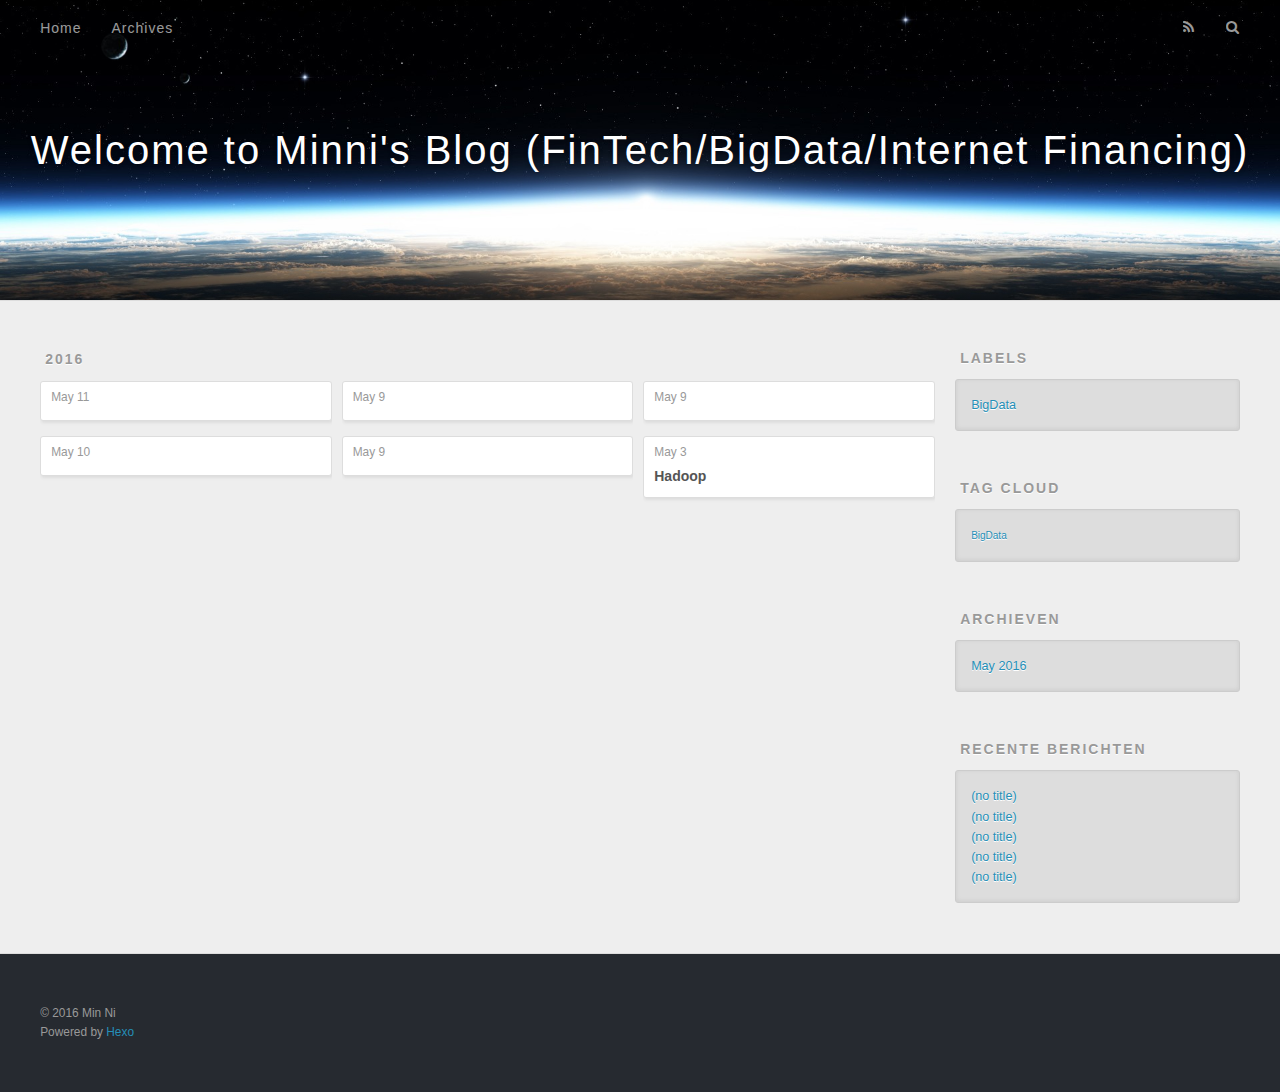
<file: archives/2016/index.html>
<!DOCTYPE html>
<html>
<head>
  <meta charset="utf-8">
  
  <title>Archieven: 2016 | Welcome to Minni&#39;s Blog (FinTech/BigData/Internet Financing)</title>
  <meta name="viewport" content="width=device-width, initial-scale=1, maximum-scale=1">
  <meta name="description">
<meta property="og:type" content="website">
<meta property="og:title" content="Welcome to Minni's Blog (FinTech/BigData/Internet Financing)">
<meta property="og:url" content="http://lyxminnie.github.io/archives/2016/index.html">
<meta property="og:site_name" content="Welcome to Minni's Blog (FinTech/BigData/Internet Financing)">
<meta property="og:description">
<meta name="twitter:card" content="summary">
<meta name="twitter:title" content="Welcome to Minni's Blog (FinTech/BigData/Internet Financing)">
<meta name="twitter:description">
  
    <link rel="alternate" href="/atom.xml" title="Welcome to Minni&#39;s Blog (FinTech/BigData/Internet Financing)" type="application/atom+xml">
  
  
    <link rel="icon" href="/favicon.png">
  
  
    <link href="//fonts.googleapis.com/css?family=Source+Code+Pro" rel="stylesheet" type="text/css">
  
  <link rel="stylesheet" href="/css/style.css">
  

</head>

<body>
  <div id="container">
    <div id="wrap">
      <header id="header">
  <div id="banner"></div>
  <div id="header-outer" class="outer">
    <div id="header-title" class="inner">
      <h1 id="logo-wrap">
        <a href="/" id="logo">Welcome to Minni&#39;s Blog (FinTech/BigData/Internet Financing)</a>
      </h1>
      
    </div>
    <div id="header-inner" class="inner">
      <nav id="main-nav">
        <a id="main-nav-toggle" class="nav-icon"></a>
        
          <a class="main-nav-link" href="/">Home</a>
        
          <a class="main-nav-link" href="/archives">Archives</a>
        
      </nav>
      <nav id="sub-nav">
        
          <a id="nav-rss-link" class="nav-icon" href="/atom.xml" title="RSS Feed"></a>
        
        <a id="nav-search-btn" class="nav-icon" title="Zoeken"></a>
      </nav>
      <div id="search-form-wrap">
        <form action="//google.com/search" method="get" accept-charset="UTF-8" class="search-form"><input type="search" name="q" results="0" class="search-form-input" placeholder="Search"><button type="submit" class="search-form-submit">&#xF002;</button><input type="hidden" name="sitesearch" value="http://lyxminnie.github.io"></form>
      </div>
    </div>
  </div>
</header>
      <div class="outer">
        <section id="main">
  
  
    
    
      
      
      <section class="archives-wrap">
        <div class="archive-year-wrap">
          <a href="/archives/2016" class="archive-year">2016</a>
        </div>
        <div class="archives">
    
    <article class="archive-article archive-type-post">
  <div class="archive-article-inner">
    <header class="archive-article-header">
      <a href="/2016/05/11/Do your own real estate research with the help of zillow/" class="archive-article-date">
  <time datetime="2016-05-11T22:55:46.000Z" itemprop="datePublished">May 11</time>
</a>
      
    </header>
  </div>
</article>
  
    
    
    <article class="archive-article archive-type-post">
  <div class="archive-article-inner">
    <header class="archive-article-header">
      <a href="/2016/05/10/Russell/" class="archive-article-date">
  <time datetime="2016-05-10T16:00:20.000Z" itemprop="datePublished">May 10</time>
</a>
      
    </header>
  </div>
</article>
  
    
    
    <article class="archive-article archive-type-post">
  <div class="archive-article-inner">
    <header class="archive-article-header">
      <a href="/2016/05/09/Min Ni's Resume/" class="archive-article-date">
  <time datetime="2016-05-10T05:32:58.000Z" itemprop="datePublished">May 9</time>
</a>
      
    </header>
  </div>
</article>
  
    
    
    <article class="archive-article archive-type-post">
  <div class="archive-article-inner">
    <header class="archive-article-header">
      <a href="/2016/05/09/Time Series Analysis/" class="archive-article-date">
  <time datetime="2016-05-10T05:20:47.000Z" itemprop="datePublished">May 9</time>
</a>
      
    </header>
  </div>
</article>
  
    
    
    <article class="archive-article archive-type-post">
  <div class="archive-article-inner">
    <header class="archive-article-header">
      <a href="/2016/05/09/phantomJS/" class="archive-article-date">
  <time datetime="2016-05-10T03:48:17.000Z" itemprop="datePublished">May 9</time>
</a>
      
    </header>
  </div>
</article>
  
    
    
    <article class="archive-article archive-type-post">
  <div class="archive-article-inner">
    <header class="archive-article-header">
      <a href="/2016/05/03/Hadoop/" class="archive-article-date">
  <time datetime="2016-05-04T00:01:55.000Z" itemprop="datePublished">May 3</time>
</a>
      
  
    <h1 itemprop="name">
      <a class="archive-article-title" href="/2016/05/03/Hadoop/">Hadoop</a>
    </h1>
  

    </header>
  </div>
</article>
  
  
    </div></section>
  

</section>
        
          <aside id="sidebar">
  
    

  
    
  <div class="widget-wrap">
    <h3 class="widget-title">Labels</h3>
    <div class="widget">
      <ul class="tag-list"><li class="tag-list-item"><a class="tag-list-link" href="/tags/BigData/">BigData</a></li></ul>
    </div>
  </div>


  
    
  <div class="widget-wrap">
    <h3 class="widget-title">Tag Cloud</h3>
    <div class="widget tagcloud">
      <a href="/tags/BigData/" style="font-size: 10px;">BigData</a>
    </div>
  </div>

  
    
  <div class="widget-wrap">
    <h3 class="widget-title">Archieven</h3>
    <div class="widget">
      <ul class="archive-list"><li class="archive-list-item"><a class="archive-list-link" href="/archives/2016/05/">May 2016</a></li></ul>
    </div>
  </div>


  
    
  <div class="widget-wrap">
    <h3 class="widget-title">Recente berichten</h3>
    <div class="widget">
      <ul>
        
          <li>
            <a href="/2016/05/11/Do your own real estate research with the help of zillow/">(no title)</a>
          </li>
        
          <li>
            <a href="/2016/05/10/Russell/">(no title)</a>
          </li>
        
          <li>
            <a href="/2016/05/09/Min Ni's Resume/">(no title)</a>
          </li>
        
          <li>
            <a href="/2016/05/09/Time Series Analysis/">(no title)</a>
          </li>
        
          <li>
            <a href="/2016/05/09/phantomJS/">(no title)</a>
          </li>
        
      </ul>
    </div>
  </div>

  
</aside>
        
      </div>
      <footer id="footer">
  
  <div class="outer">
    <div id="footer-info" class="inner">
      &copy; 2016 Min Ni<br>
      Powered by <a href="http://hexo.io/" target="_blank">Hexo</a>
    </div>
  </div>
</footer>
    </div>
    <nav id="mobile-nav">
  
    <a href="/" class="mobile-nav-link">Home</a>
  
    <a href="/archives" class="mobile-nav-link">Archives</a>
  
</nav>
    
<script>
  var disqus_shortname = 'lyxminniegithubio';
  
  (function(){
    var dsq = document.createElement('script');
    dsq.type = 'text/javascript';
    dsq.async = true;
    dsq.src = '//' + disqus_shortname + '.disqus.com/count.js';
    (document.getElementsByTagName('head')[0] || document.getElementsByTagName('body')[0]).appendChild(dsq);
  })();
</script>


<script src="//ajax.googleapis.com/ajax/libs/jquery/2.0.3/jquery.min.js"></script>


  <link rel="stylesheet" href="/fancybox/jquery.fancybox.css">
  <script src="/fancybox/jquery.fancybox.pack.js"></script>


<script src="/js/script.js"></script>

  </div>
</body>
</html>
</file>
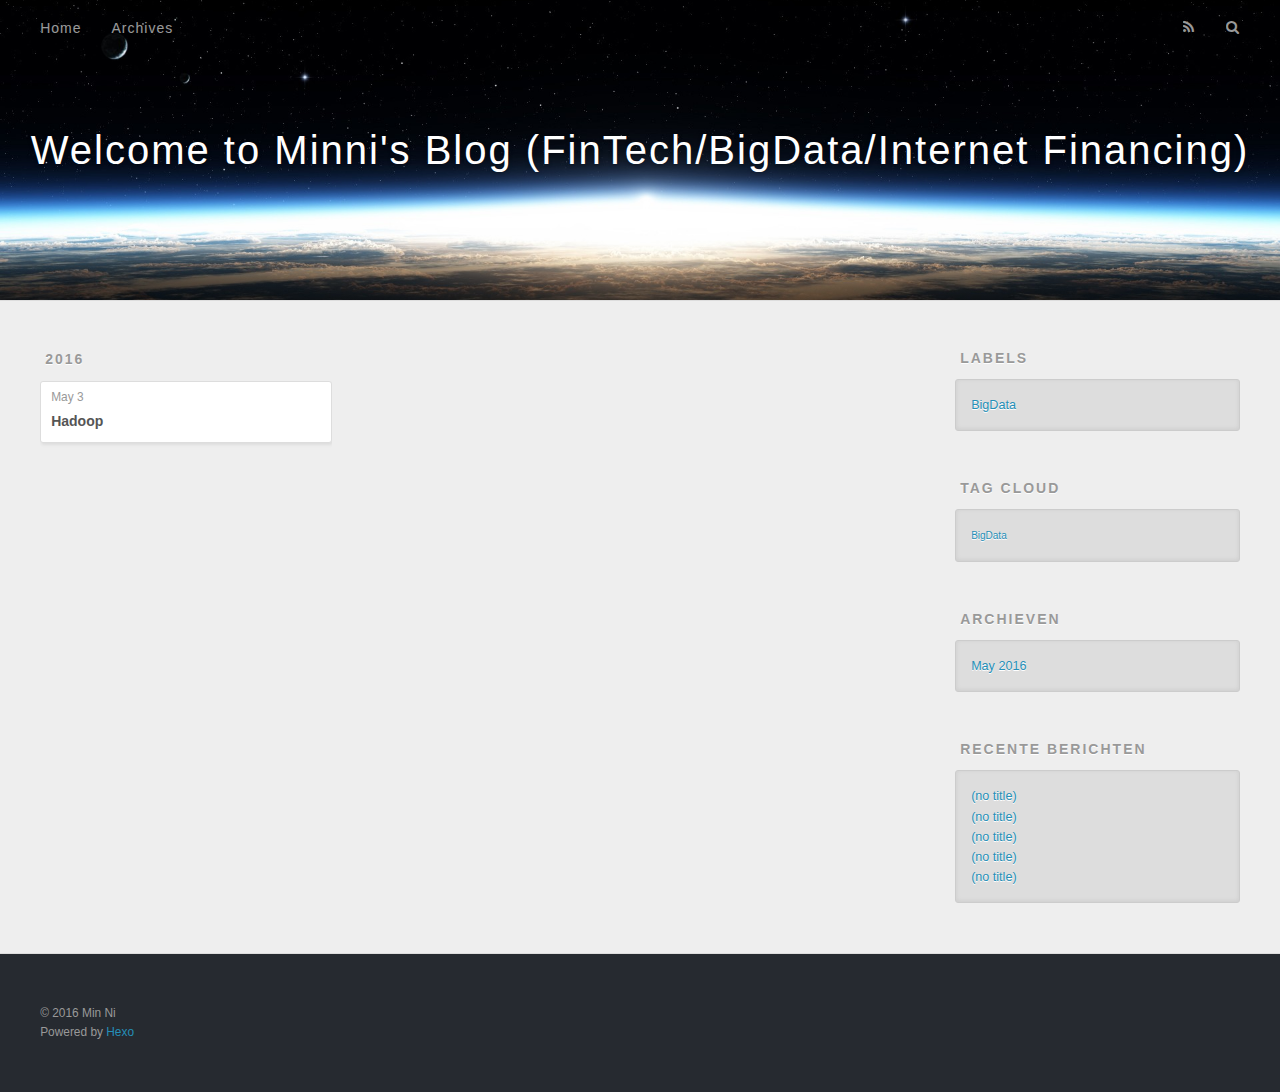
<file: tags/BigData/index.html>
<!DOCTYPE html>
<html>
<head>
  <meta charset="utf-8">
  
  <title>Label: BigData | Welcome to Minni&#39;s Blog (FinTech/BigData/Internet Financing)</title>
  <meta name="viewport" content="width=device-width, initial-scale=1, maximum-scale=1">
  <meta name="description">
<meta property="og:type" content="website">
<meta property="og:title" content="Welcome to Minni's Blog (FinTech/BigData/Internet Financing)">
<meta property="og:url" content="http://lyxminnie.github.io/tags/BigData/index.html">
<meta property="og:site_name" content="Welcome to Minni's Blog (FinTech/BigData/Internet Financing)">
<meta property="og:description">
<meta name="twitter:card" content="summary">
<meta name="twitter:title" content="Welcome to Minni's Blog (FinTech/BigData/Internet Financing)">
<meta name="twitter:description">
  
    <link rel="alternate" href="/atom.xml" title="Welcome to Minni&#39;s Blog (FinTech/BigData/Internet Financing)" type="application/atom+xml">
  
  
    <link rel="icon" href="/favicon.png">
  
  
    <link href="//fonts.googleapis.com/css?family=Source+Code+Pro" rel="stylesheet" type="text/css">
  
  <link rel="stylesheet" href="/css/style.css">
  

</head>

<body>
  <div id="container">
    <div id="wrap">
      <header id="header">
  <div id="banner"></div>
  <div id="header-outer" class="outer">
    <div id="header-title" class="inner">
      <h1 id="logo-wrap">
        <a href="/" id="logo">Welcome to Minni&#39;s Blog (FinTech/BigData/Internet Financing)</a>
      </h1>
      
    </div>
    <div id="header-inner" class="inner">
      <nav id="main-nav">
        <a id="main-nav-toggle" class="nav-icon"></a>
        
          <a class="main-nav-link" href="/">Home</a>
        
          <a class="main-nav-link" href="/archives">Archives</a>
        
      </nav>
      <nav id="sub-nav">
        
          <a id="nav-rss-link" class="nav-icon" href="/atom.xml" title="RSS Feed"></a>
        
        <a id="nav-search-btn" class="nav-icon" title="Zoeken"></a>
      </nav>
      <div id="search-form-wrap">
        <form action="//google.com/search" method="get" accept-charset="UTF-8" class="search-form"><input type="search" name="q" results="0" class="search-form-input" placeholder="Search"><button type="submit" class="search-form-submit">&#xF002;</button><input type="hidden" name="sitesearch" value="http://lyxminnie.github.io"></form>
      </div>
    </div>
  </div>
</header>
      <div class="outer">
        <section id="main">
  
  
    
    
      
      
      <section class="archives-wrap">
        <div class="archive-year-wrap">
          <a href="/archives/2016" class="archive-year">2016</a>
        </div>
        <div class="archives">
    
    <article class="archive-article archive-type-post">
  <div class="archive-article-inner">
    <header class="archive-article-header">
      <a href="/2016/05/03/Hadoop/" class="archive-article-date">
  <time datetime="2016-05-04T00:01:55.000Z" itemprop="datePublished">May 3</time>
</a>
      
  
    <h1 itemprop="name">
      <a class="archive-article-title" href="/2016/05/03/Hadoop/">Hadoop</a>
    </h1>
  

    </header>
  </div>
</article>
  
  
    </div></section>
  

</section>
        
          <aside id="sidebar">
  
    

  
    
  <div class="widget-wrap">
    <h3 class="widget-title">Labels</h3>
    <div class="widget">
      <ul class="tag-list"><li class="tag-list-item"><a class="tag-list-link" href="/tags/BigData/">BigData</a></li></ul>
    </div>
  </div>


  
    
  <div class="widget-wrap">
    <h3 class="widget-title">Tag Cloud</h3>
    <div class="widget tagcloud">
      <a href="/tags/BigData/" style="font-size: 10px;">BigData</a>
    </div>
  </div>

  
    
  <div class="widget-wrap">
    <h3 class="widget-title">Archieven</h3>
    <div class="widget">
      <ul class="archive-list"><li class="archive-list-item"><a class="archive-list-link" href="/archives/2016/05/">May 2016</a></li></ul>
    </div>
  </div>


  
    
  <div class="widget-wrap">
    <h3 class="widget-title">Recente berichten</h3>
    <div class="widget">
      <ul>
        
          <li>
            <a href="/2016/05/11/Do your own real estate research with the help of zillow/">(no title)</a>
          </li>
        
          <li>
            <a href="/2016/05/10/Russell/">(no title)</a>
          </li>
        
          <li>
            <a href="/2016/05/09/Min Ni's Resume/">(no title)</a>
          </li>
        
          <li>
            <a href="/2016/05/09/Time Series Analysis/">(no title)</a>
          </li>
        
          <li>
            <a href="/2016/05/09/phantomJS/">(no title)</a>
          </li>
        
      </ul>
    </div>
  </div>

  
</aside>
        
      </div>
      <footer id="footer">
  
  <div class="outer">
    <div id="footer-info" class="inner">
      &copy; 2016 Min Ni<br>
      Powered by <a href="http://hexo.io/" target="_blank">Hexo</a>
    </div>
  </div>
</footer>
    </div>
    <nav id="mobile-nav">
  
    <a href="/" class="mobile-nav-link">Home</a>
  
    <a href="/archives" class="mobile-nav-link">Archives</a>
  
</nav>
    
<script>
  var disqus_shortname = 'lyxminniegithubio';
  
  (function(){
    var dsq = document.createElement('script');
    dsq.type = 'text/javascript';
    dsq.async = true;
    dsq.src = '//' + disqus_shortname + '.disqus.com/count.js';
    (document.getElementsByTagName('head')[0] || document.getElementsByTagName('body')[0]).appendChild(dsq);
  })();
</script>


<script src="//ajax.googleapis.com/ajax/libs/jquery/2.0.3/jquery.min.js"></script>


  <link rel="stylesheet" href="/fancybox/jquery.fancybox.css">
  <script src="/fancybox/jquery.fancybox.pack.js"></script>


<script src="/js/script.js"></script>

  </div>
</body>
</html>
</file>
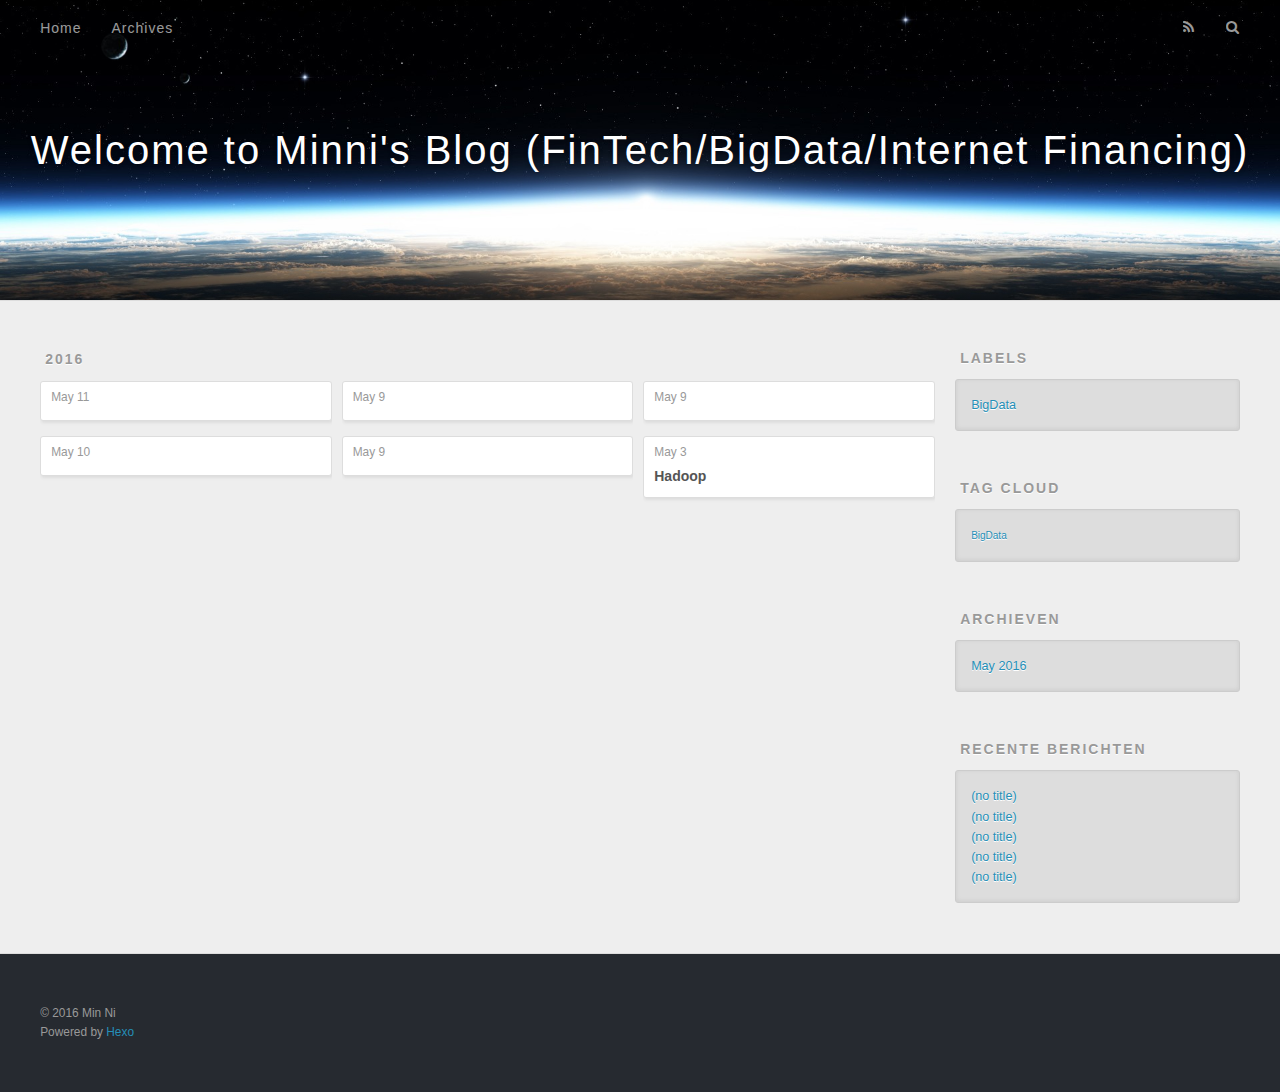
<file: archives/2016/05/index.html>
<!DOCTYPE html>
<html>
<head>
  <meta charset="utf-8">
  
  <title>Archieven: 2016/5 | Welcome to Minni&#39;s Blog (FinTech/BigData/Internet Financing)</title>
  <meta name="viewport" content="width=device-width, initial-scale=1, maximum-scale=1">
  <meta name="description">
<meta property="og:type" content="website">
<meta property="og:title" content="Welcome to Minni's Blog (FinTech/BigData/Internet Financing)">
<meta property="og:url" content="http://lyxminnie.github.io/archives/2016/05/index.html">
<meta property="og:site_name" content="Welcome to Minni's Blog (FinTech/BigData/Internet Financing)">
<meta property="og:description">
<meta name="twitter:card" content="summary">
<meta name="twitter:title" content="Welcome to Minni's Blog (FinTech/BigData/Internet Financing)">
<meta name="twitter:description">
  
    <link rel="alternate" href="/atom.xml" title="Welcome to Minni&#39;s Blog (FinTech/BigData/Internet Financing)" type="application/atom+xml">
  
  
    <link rel="icon" href="/favicon.png">
  
  
    <link href="//fonts.googleapis.com/css?family=Source+Code+Pro" rel="stylesheet" type="text/css">
  
  <link rel="stylesheet" href="/css/style.css">
  

</head>

<body>
  <div id="container">
    <div id="wrap">
      <header id="header">
  <div id="banner"></div>
  <div id="header-outer" class="outer">
    <div id="header-title" class="inner">
      <h1 id="logo-wrap">
        <a href="/" id="logo">Welcome to Minni&#39;s Blog (FinTech/BigData/Internet Financing)</a>
      </h1>
      
    </div>
    <div id="header-inner" class="inner">
      <nav id="main-nav">
        <a id="main-nav-toggle" class="nav-icon"></a>
        
          <a class="main-nav-link" href="/">Home</a>
        
          <a class="main-nav-link" href="/archives">Archives</a>
        
      </nav>
      <nav id="sub-nav">
        
          <a id="nav-rss-link" class="nav-icon" href="/atom.xml" title="RSS Feed"></a>
        
        <a id="nav-search-btn" class="nav-icon" title="Zoeken"></a>
      </nav>
      <div id="search-form-wrap">
        <form action="//google.com/search" method="get" accept-charset="UTF-8" class="search-form"><input type="search" name="q" results="0" class="search-form-input" placeholder="Search"><button type="submit" class="search-form-submit">&#xF002;</button><input type="hidden" name="sitesearch" value="http://lyxminnie.github.io"></form>
      </div>
    </div>
  </div>
</header>
      <div class="outer">
        <section id="main">
  
  
    
    
      
      
      <section class="archives-wrap">
        <div class="archive-year-wrap">
          <a href="/archives/2016" class="archive-year">2016</a>
        </div>
        <div class="archives">
    
    <article class="archive-article archive-type-post">
  <div class="archive-article-inner">
    <header class="archive-article-header">
      <a href="/2016/05/11/Do your own real estate research with the help of zillow/" class="archive-article-date">
  <time datetime="2016-05-11T22:55:46.000Z" itemprop="datePublished">May 11</time>
</a>
      
    </header>
  </div>
</article>
  
    
    
    <article class="archive-article archive-type-post">
  <div class="archive-article-inner">
    <header class="archive-article-header">
      <a href="/2016/05/10/Russell/" class="archive-article-date">
  <time datetime="2016-05-10T16:00:20.000Z" itemprop="datePublished">May 10</time>
</a>
      
    </header>
  </div>
</article>
  
    
    
    <article class="archive-article archive-type-post">
  <div class="archive-article-inner">
    <header class="archive-article-header">
      <a href="/2016/05/09/Min Ni's Resume/" class="archive-article-date">
  <time datetime="2016-05-10T05:32:58.000Z" itemprop="datePublished">May 9</time>
</a>
      
    </header>
  </div>
</article>
  
    
    
    <article class="archive-article archive-type-post">
  <div class="archive-article-inner">
    <header class="archive-article-header">
      <a href="/2016/05/09/Time Series Analysis/" class="archive-article-date">
  <time datetime="2016-05-10T05:20:47.000Z" itemprop="datePublished">May 9</time>
</a>
      
    </header>
  </div>
</article>
  
    
    
    <article class="archive-article archive-type-post">
  <div class="archive-article-inner">
    <header class="archive-article-header">
      <a href="/2016/05/09/phantomJS/" class="archive-article-date">
  <time datetime="2016-05-10T03:48:17.000Z" itemprop="datePublished">May 9</time>
</a>
      
    </header>
  </div>
</article>
  
    
    
    <article class="archive-article archive-type-post">
  <div class="archive-article-inner">
    <header class="archive-article-header">
      <a href="/2016/05/03/Hadoop/" class="archive-article-date">
  <time datetime="2016-05-04T00:01:55.000Z" itemprop="datePublished">May 3</time>
</a>
      
  
    <h1 itemprop="name">
      <a class="archive-article-title" href="/2016/05/03/Hadoop/">Hadoop</a>
    </h1>
  

    </header>
  </div>
</article>
  
  
    </div></section>
  

</section>
        
          <aside id="sidebar">
  
    

  
    
  <div class="widget-wrap">
    <h3 class="widget-title">Labels</h3>
    <div class="widget">
      <ul class="tag-list"><li class="tag-list-item"><a class="tag-list-link" href="/tags/BigData/">BigData</a></li></ul>
    </div>
  </div>


  
    
  <div class="widget-wrap">
    <h3 class="widget-title">Tag Cloud</h3>
    <div class="widget tagcloud">
      <a href="/tags/BigData/" style="font-size: 10px;">BigData</a>
    </div>
  </div>

  
    
  <div class="widget-wrap">
    <h3 class="widget-title">Archieven</h3>
    <div class="widget">
      <ul class="archive-list"><li class="archive-list-item"><a class="archive-list-link" href="/archives/2016/05/">May 2016</a></li></ul>
    </div>
  </div>


  
    
  <div class="widget-wrap">
    <h3 class="widget-title">Recente berichten</h3>
    <div class="widget">
      <ul>
        
          <li>
            <a href="/2016/05/11/Do your own real estate research with the help of zillow/">(no title)</a>
          </li>
        
          <li>
            <a href="/2016/05/10/Russell/">(no title)</a>
          </li>
        
          <li>
            <a href="/2016/05/09/Min Ni's Resume/">(no title)</a>
          </li>
        
          <li>
            <a href="/2016/05/09/Time Series Analysis/">(no title)</a>
          </li>
        
          <li>
            <a href="/2016/05/09/phantomJS/">(no title)</a>
          </li>
        
      </ul>
    </div>
  </div>

  
</aside>
        
      </div>
      <footer id="footer">
  
  <div class="outer">
    <div id="footer-info" class="inner">
      &copy; 2016 Min Ni<br>
      Powered by <a href="http://hexo.io/" target="_blank">Hexo</a>
    </div>
  </div>
</footer>
    </div>
    <nav id="mobile-nav">
  
    <a href="/" class="mobile-nav-link">Home</a>
  
    <a href="/archives" class="mobile-nav-link">Archives</a>
  
</nav>
    
<script>
  var disqus_shortname = 'lyxminniegithubio';
  
  (function(){
    var dsq = document.createElement('script');
    dsq.type = 'text/javascript';
    dsq.async = true;
    dsq.src = '//' + disqus_shortname + '.disqus.com/count.js';
    (document.getElementsByTagName('head')[0] || document.getElementsByTagName('body')[0]).appendChild(dsq);
  })();
</script>


<script src="//ajax.googleapis.com/ajax/libs/jquery/2.0.3/jquery.min.js"></script>


  <link rel="stylesheet" href="/fancybox/jquery.fancybox.css">
  <script src="/fancybox/jquery.fancybox.pack.js"></script>


<script src="/js/script.js"></script>

  </div>
</body>
</html>
</file>
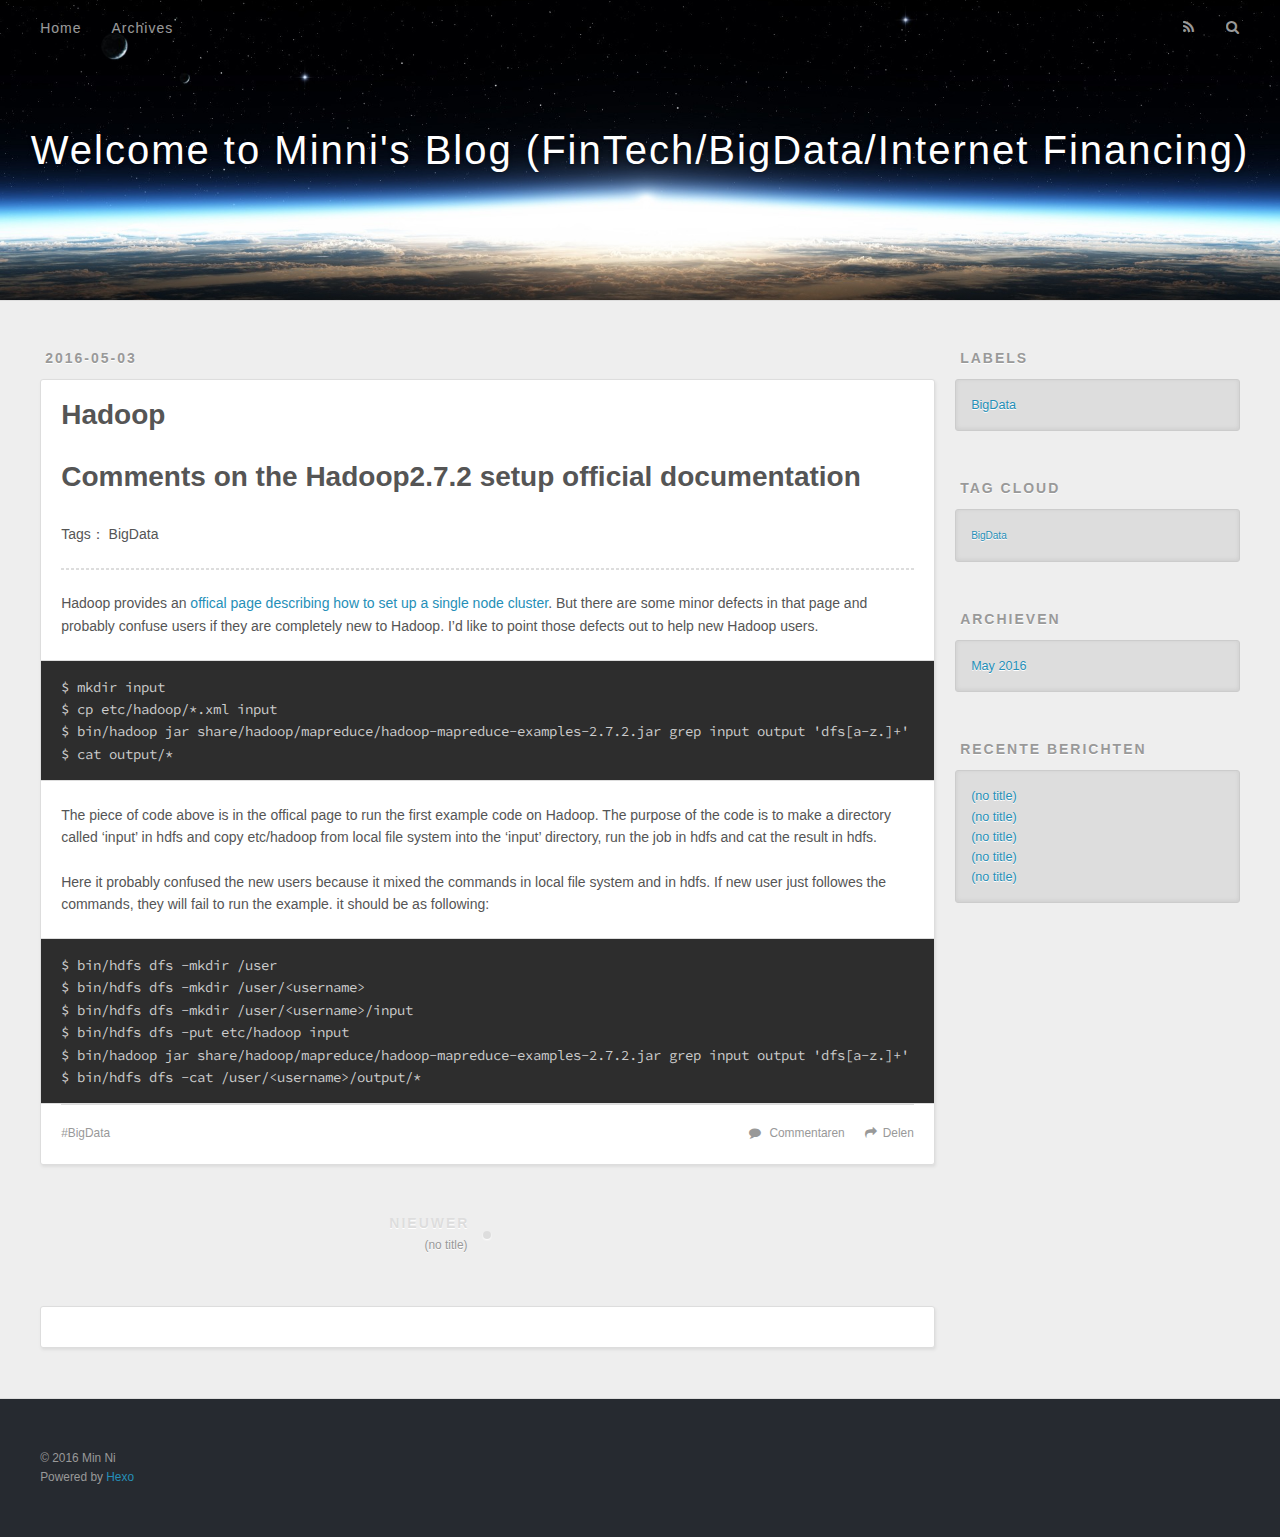
<file: 2016/05/03/Hadoop/index.html>
<!DOCTYPE html>
<html>
<head>
  <meta charset="utf-8">
  
  <title>Hadoop | Welcome to Minni&#39;s Blog (FinTech/BigData/Internet Financing)</title>
  <meta name="viewport" content="width=device-width, initial-scale=1, maximum-scale=1">
  <meta name="description" content="Comments on the Hadoop2.7.2 setup official documentationTags： BigData

Hadoop provides an offical page describing how to set up a single node cluster. But there are some minor defects in that page and">
<meta property="og:type" content="article">
<meta property="og:title" content="Hadoop">
<meta property="og:url" content="http://lyxminnie.github.io/2016/05/03/Hadoop/index.html">
<meta property="og:site_name" content="Welcome to Minni's Blog (FinTech/BigData/Internet Financing)">
<meta property="og:description" content="Comments on the Hadoop2.7.2 setup official documentationTags： BigData

Hadoop provides an offical page describing how to set up a single node cluster. But there are some minor defects in that page and">
<meta property="og:updated_time" content="2016-05-04T04:21:39.000Z">
<meta name="twitter:card" content="summary">
<meta name="twitter:title" content="Hadoop">
<meta name="twitter:description" content="Comments on the Hadoop2.7.2 setup official documentationTags： BigData

Hadoop provides an offical page describing how to set up a single node cluster. But there are some minor defects in that page and">
  
    <link rel="alternate" href="/atom.xml" title="Welcome to Minni&#39;s Blog (FinTech/BigData/Internet Financing)" type="application/atom+xml">
  
  
    <link rel="icon" href="/favicon.png">
  
  
    <link href="//fonts.googleapis.com/css?family=Source+Code+Pro" rel="stylesheet" type="text/css">
  
  <link rel="stylesheet" href="/css/style.css">
  

</head>

<body>
  <div id="container">
    <div id="wrap">
      <header id="header">
  <div id="banner"></div>
  <div id="header-outer" class="outer">
    <div id="header-title" class="inner">
      <h1 id="logo-wrap">
        <a href="/" id="logo">Welcome to Minni&#39;s Blog (FinTech/BigData/Internet Financing)</a>
      </h1>
      
    </div>
    <div id="header-inner" class="inner">
      <nav id="main-nav">
        <a id="main-nav-toggle" class="nav-icon"></a>
        
          <a class="main-nav-link" href="/">Home</a>
        
          <a class="main-nav-link" href="/archives">Archives</a>
        
      </nav>
      <nav id="sub-nav">
        
          <a id="nav-rss-link" class="nav-icon" href="/atom.xml" title="RSS Feed"></a>
        
        <a id="nav-search-btn" class="nav-icon" title="Zoeken"></a>
      </nav>
      <div id="search-form-wrap">
        <form action="//google.com/search" method="get" accept-charset="UTF-8" class="search-form"><input type="search" name="q" results="0" class="search-form-input" placeholder="Search"><button type="submit" class="search-form-submit">&#xF002;</button><input type="hidden" name="sitesearch" value="http://lyxminnie.github.io"></form>
      </div>
    </div>
  </div>
</header>
      <div class="outer">
        <section id="main"><article id="post-Hadoop" class="article article-type-post" itemscope itemprop="blogPost">
  <div class="article-meta">
    <a href="/2016/05/03/Hadoop/" class="article-date">
  <time datetime="2016-05-04T00:01:55.000Z" itemprop="datePublished">2016-05-03</time>
</a>
    
  </div>
  <div class="article-inner">
    
    
      <header class="article-header">
        
  
    <h1 class="article-title" itemprop="name">
      Hadoop
    </h1>
  

      </header>
    
    <div class="article-entry" itemprop="articleBody">
      
        <h1 id="Comments-on-the-Hadoop2-7-2-setup-official-documentation"><a href="#Comments-on-the-Hadoop2-7-2-setup-official-documentation" class="headerlink" title="Comments on the Hadoop2.7.2 setup official documentation"></a>Comments on the Hadoop2.7.2 setup official documentation</h1><p>Tags： BigData</p>
<hr>
<p>Hadoop provides an <a href="https://hadoop.apache.org/docs/r2.7.2/hadoop-project-dist/hadoop-common/SingleCluster.html" target="_blank" rel="external">offical page describing how to set up a single node cluster</a>. But there are some minor defects in that page and probably confuse users if they are completely new to Hadoop. I’d like to point those defects out to help new Hadoop users.</p>
<pre><code>$ mkdir input
$ cp etc/hadoop/*.xml input
$ bin/hadoop jar share/hadoop/mapreduce/hadoop-mapreduce-examples-2.7.2.jar grep input output &apos;dfs[a-z.]+&apos;
$ cat output/*
</code></pre><p>The piece of code above is in the offical page to run the first example code on Hadoop. The purpose of the code is to make a directory called ‘input’ in hdfs and copy etc/hadoop from local file system into the ‘input’ directory, run the job in hdfs and cat the result in hdfs.</p>
<p>Here it probably confused the new users because it mixed the commands in local file system and in hdfs. If new user just followes the commands, they will fail to run the example. it should be as following:</p>
<pre><code>$ bin/hdfs dfs -mkdir /user
$ bin/hdfs dfs -mkdir /user/&lt;username&gt;
$ bin/hdfs dfs -mkdir /user/&lt;username&gt;/input
$ bin/hdfs dfs -put etc/hadoop input
$ bin/hadoop jar share/hadoop/mapreduce/hadoop-mapreduce-examples-2.7.2.jar grep input output &apos;dfs[a-z.]+&apos;
$ bin/hdfs dfs -cat /user/&lt;username&gt;/output/*
</code></pre>
      
    </div>
    <footer class="article-footer">
      <a data-url="http://lyxminnie.github.io/2016/05/03/Hadoop/" data-id="cio3j6mmo0000zbm9zls9edvv" class="article-share-link">Delen</a>
      
        <a href="http://lyxminnie.github.io/2016/05/03/Hadoop/#disqus_thread" class="article-comment-link">Commentaren</a>
      
      
  <ul class="article-tag-list"><li class="article-tag-list-item"><a class="article-tag-list-link" href="/tags/BigData/">BigData</a></li></ul>

    </footer>
  </div>
  
    
<nav id="article-nav">
  
    <a href="/2016/05/09/phantomJS/" id="article-nav-newer" class="article-nav-link-wrap">
      <strong class="article-nav-caption">Nieuwer</strong>
      <div class="article-nav-title">
        
          (no title)
        
      </div>
    </a>
  
  
</nav>

  
</article>


<section id="comments">
  <div id="disqus_thread">
    <noscript>Please enable JavaScript to view the <a href="//disqus.com/?ref_noscript">comments powered by Disqus.</a></noscript>
  </div>
</section>
</section>
        
          <aside id="sidebar">
  
    

  
    
  <div class="widget-wrap">
    <h3 class="widget-title">Labels</h3>
    <div class="widget">
      <ul class="tag-list"><li class="tag-list-item"><a class="tag-list-link" href="/tags/BigData/">BigData</a></li></ul>
    </div>
  </div>


  
    
  <div class="widget-wrap">
    <h3 class="widget-title">Tag Cloud</h3>
    <div class="widget tagcloud">
      <a href="/tags/BigData/" style="font-size: 10px;">BigData</a>
    </div>
  </div>

  
    
  <div class="widget-wrap">
    <h3 class="widget-title">Archieven</h3>
    <div class="widget">
      <ul class="archive-list"><li class="archive-list-item"><a class="archive-list-link" href="/archives/2016/05/">May 2016</a></li></ul>
    </div>
  </div>


  
    
  <div class="widget-wrap">
    <h3 class="widget-title">Recente berichten</h3>
    <div class="widget">
      <ul>
        
          <li>
            <a href="/2016/05/11/Do your own real estate research with the help of zillow/">(no title)</a>
          </li>
        
          <li>
            <a href="/2016/05/10/Russell/">(no title)</a>
          </li>
        
          <li>
            <a href="/2016/05/09/Min Ni's Resume/">(no title)</a>
          </li>
        
          <li>
            <a href="/2016/05/09/Time Series Analysis/">(no title)</a>
          </li>
        
          <li>
            <a href="/2016/05/09/phantomJS/">(no title)</a>
          </li>
        
      </ul>
    </div>
  </div>

  
</aside>
        
      </div>
      <footer id="footer">
  
  <div class="outer">
    <div id="footer-info" class="inner">
      &copy; 2016 Min Ni<br>
      Powered by <a href="http://hexo.io/" target="_blank">Hexo</a>
    </div>
  </div>
</footer>
    </div>
    <nav id="mobile-nav">
  
    <a href="/" class="mobile-nav-link">Home</a>
  
    <a href="/archives" class="mobile-nav-link">Archives</a>
  
</nav>
    
<script>
  var disqus_shortname = 'lyxminniegithubio';
  
  var disqus_url = 'http://lyxminnie.github.io/2016/05/03/Hadoop/';
  
  (function(){
    var dsq = document.createElement('script');
    dsq.type = 'text/javascript';
    dsq.async = true;
    dsq.src = '//' + disqus_shortname + '.disqus.com/embed.js';
    (document.getElementsByTagName('head')[0] || document.getElementsByTagName('body')[0]).appendChild(dsq);
  })();
</script>


<script src="//ajax.googleapis.com/ajax/libs/jquery/2.0.3/jquery.min.js"></script>


  <link rel="stylesheet" href="/fancybox/jquery.fancybox.css">
  <script src="/fancybox/jquery.fancybox.pack.js"></script>


<script src="/js/script.js"></script>

  </div>
</body>
</html>
</file>
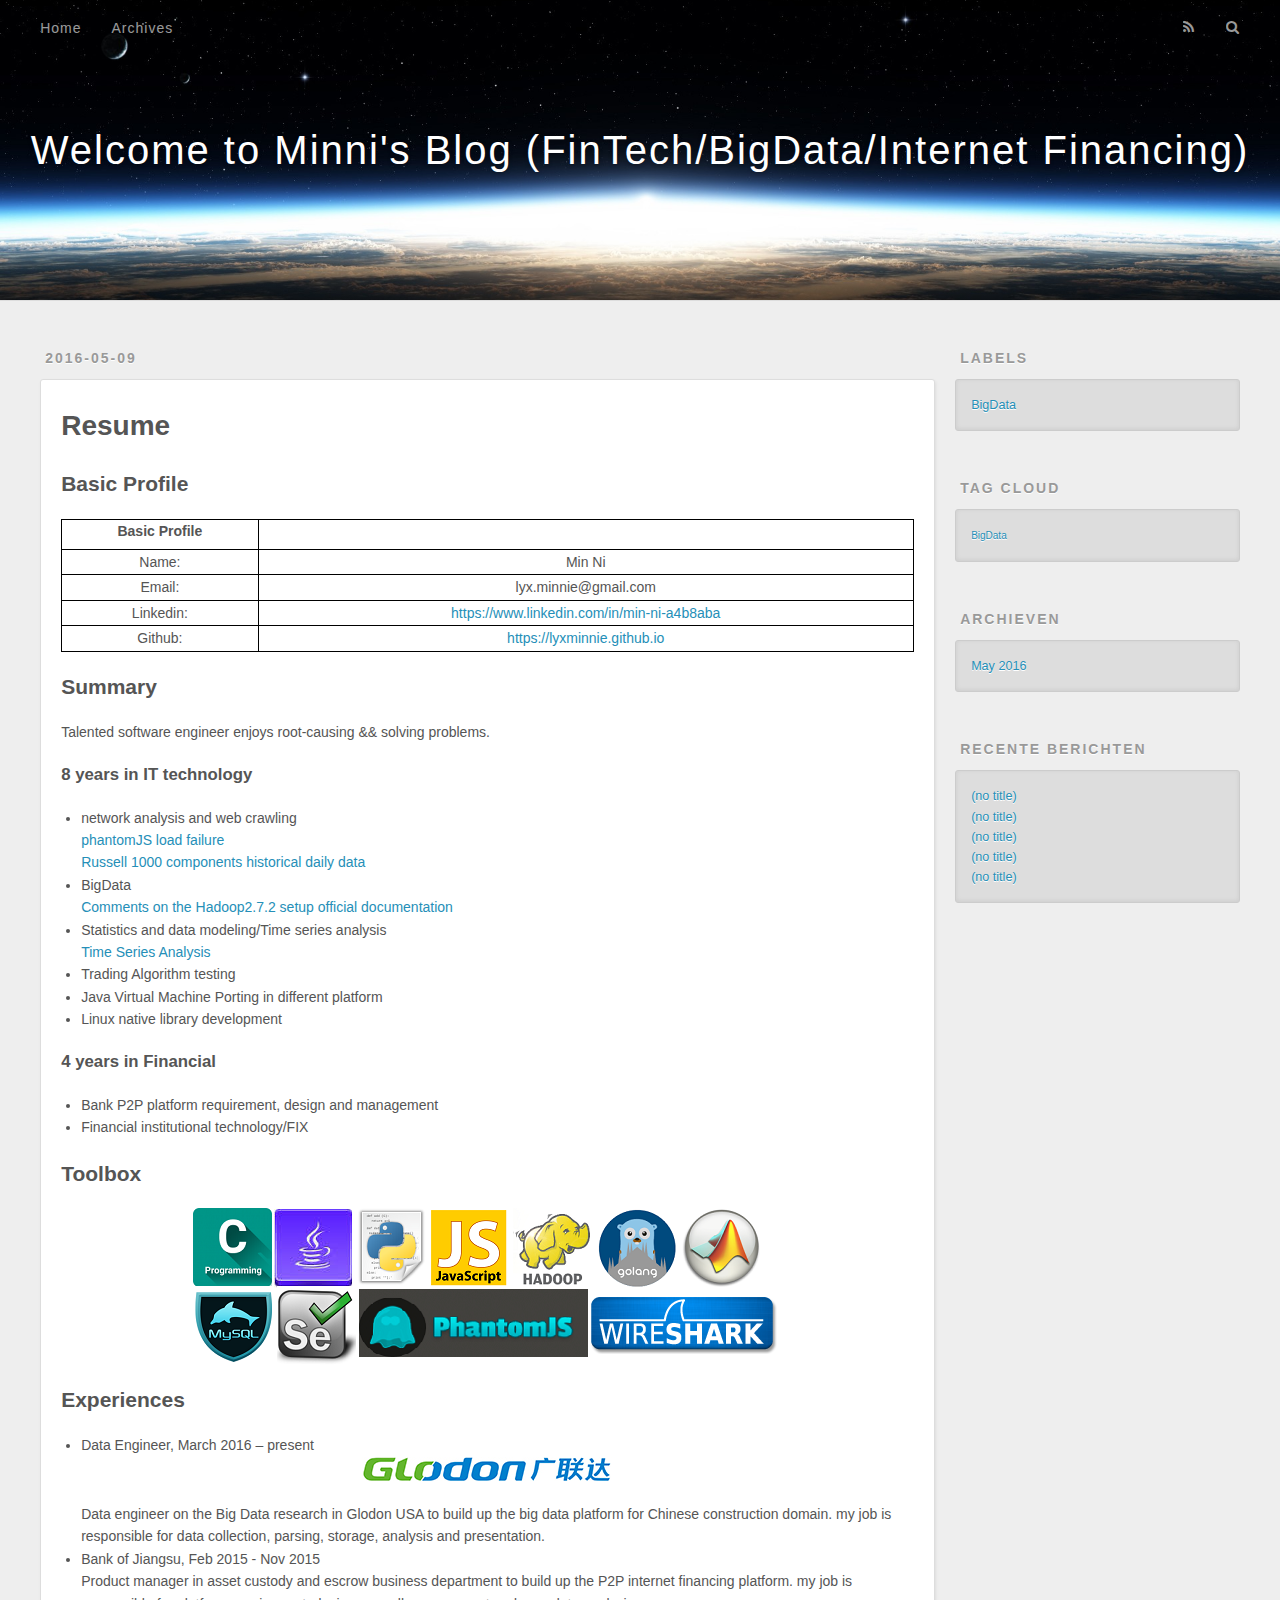
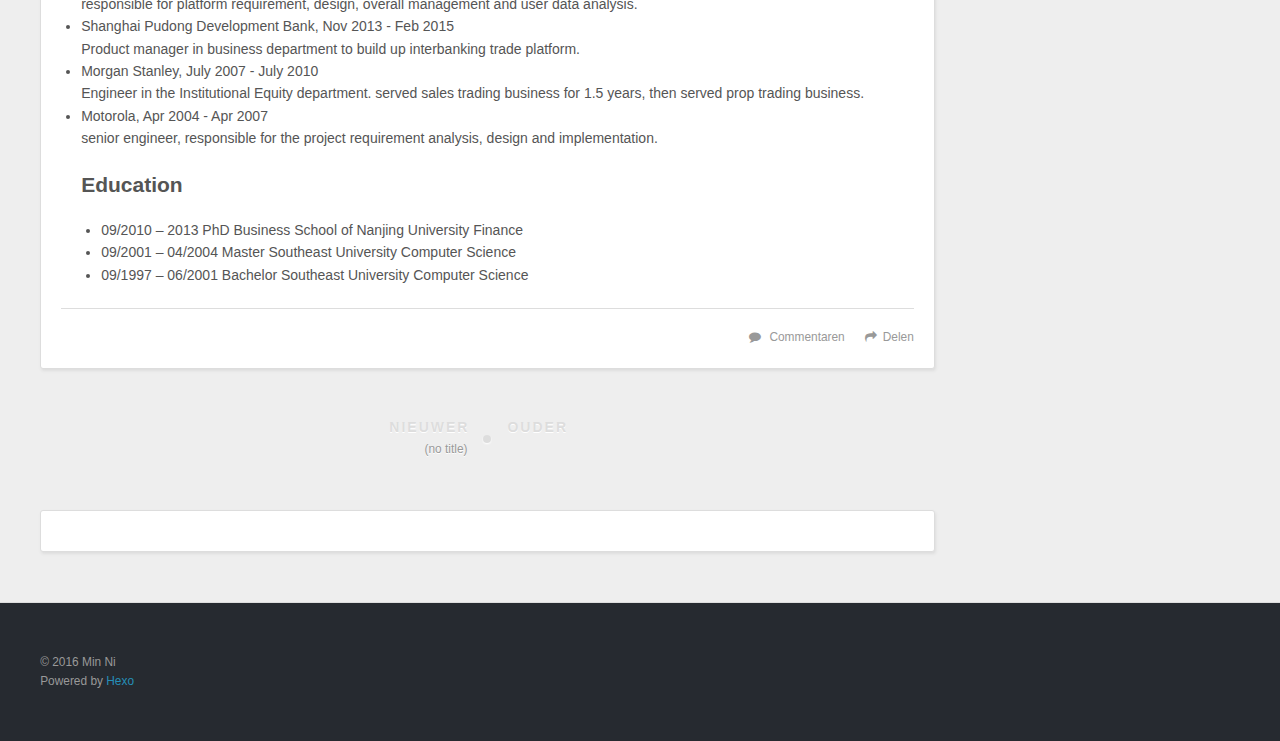
<file: 2016/05/09/Min Ni's Resume/index.html>
<!DOCTYPE html>
<html>
<head>
  <meta charset="utf-8">
  
  <title>Welcome to Minni&#39;s Blog (FinTech/BigData/Internet Financing)</title>
  <meta name="viewport" content="width=device-width, initial-scale=1, maximum-scale=1">
  <meta name="description" content="ResumeBasic Profile


Basic Profile





Name:
Min Ni


Email:
lyx.minnie@gmail.com


Linkedin:
https://www.linkedin.com/in/min-ni-a4b8aba


Github:
https://lyxminnie.github.io



SummaryTalented soft">
<meta property="og:type" content="article">
<meta property="og:title" content="Welcome to Minni's Blog (FinTech/BigData/Internet Financing)">
<meta property="og:url" content="http://lyxminnie.github.io/2016/05/09/Min Ni's Resume/index.html">
<meta property="og:site_name" content="Welcome to Minni's Blog (FinTech/BigData/Internet Financing)">
<meta property="og:description" content="ResumeBasic Profile


Basic Profile





Name:
Min Ni


Email:
lyx.minnie@gmail.com


Linkedin:
https://www.linkedin.com/in/min-ni-a4b8aba


Github:
https://lyxminnie.github.io



SummaryTalented soft">
<meta property="og:image" content="http://lyxminnie.github.io/css/images/Tools1.png">
<meta property="og:image" content="http://lyxminnie.github.io/css/images/glodon.jpg">
<meta property="og:updated_time" content="2016-05-12T00:02:23.000Z">
<meta name="twitter:card" content="summary">
<meta name="twitter:title" content="Welcome to Minni's Blog (FinTech/BigData/Internet Financing)">
<meta name="twitter:description" content="ResumeBasic Profile


Basic Profile





Name:
Min Ni


Email:
lyx.minnie@gmail.com


Linkedin:
https://www.linkedin.com/in/min-ni-a4b8aba


Github:
https://lyxminnie.github.io



SummaryTalented soft">
<meta name="twitter:image" content="http://lyxminnie.github.io/css/images/Tools1.png">
  
    <link rel="alternate" href="/atom.xml" title="Welcome to Minni&#39;s Blog (FinTech/BigData/Internet Financing)" type="application/atom+xml">
  
  
    <link rel="icon" href="/favicon.png">
  
  
    <link href="//fonts.googleapis.com/css?family=Source+Code+Pro" rel="stylesheet" type="text/css">
  
  <link rel="stylesheet" href="/css/style.css">
  

</head>

<body>
  <div id="container">
    <div id="wrap">
      <header id="header">
  <div id="banner"></div>
  <div id="header-outer" class="outer">
    <div id="header-title" class="inner">
      <h1 id="logo-wrap">
        <a href="/" id="logo">Welcome to Minni&#39;s Blog (FinTech/BigData/Internet Financing)</a>
      </h1>
      
    </div>
    <div id="header-inner" class="inner">
      <nav id="main-nav">
        <a id="main-nav-toggle" class="nav-icon"></a>
        
          <a class="main-nav-link" href="/">Home</a>
        
          <a class="main-nav-link" href="/archives">Archives</a>
        
      </nav>
      <nav id="sub-nav">
        
          <a id="nav-rss-link" class="nav-icon" href="/atom.xml" title="RSS Feed"></a>
        
        <a id="nav-search-btn" class="nav-icon" title="Zoeken"></a>
      </nav>
      <div id="search-form-wrap">
        <form action="//google.com/search" method="get" accept-charset="UTF-8" class="search-form"><input type="search" name="q" results="0" class="search-form-input" placeholder="Search"><button type="submit" class="search-form-submit">&#xF002;</button><input type="hidden" name="sitesearch" value="http://lyxminnie.github.io"></form>
      </div>
    </div>
  </div>
</header>
      <div class="outer">
        <section id="main"><article id="post-Min Ni&#39;s Resume" class="article article-type-post" itemscope itemprop="blogPost">
  <div class="article-meta">
    <a href="/2016/05/09/Min Ni's Resume/" class="article-date">
  <time datetime="2016-05-10T05:32:58.000Z" itemprop="datePublished">2016-05-09</time>
</a>
    
  </div>
  <div class="article-inner">
    
    
    <div class="article-entry" itemprop="articleBody">
      
        <h1 id="Resume"><a href="#Resume" class="headerlink" title="Resume"></a>Resume</h1><h2 id="Basic-Profile"><a href="#Basic-Profile" class="headerlink" title="Basic Profile"></a>Basic Profile</h2><table>
<thead>
<tr>
<th style="text-align:center">Basic Profile</th>
<th style="text-align:center"></th>
</tr>
</thead>
<tbody>
<tr>
<td style="text-align:center">Name:</td>
<td style="text-align:center">Min Ni</td>
</tr>
<tr>
<td style="text-align:center">Email:</td>
<td style="text-align:center">lyx.minnie@gmail.com</td>
</tr>
<tr>
<td style="text-align:center">Linkedin:</td>
<td style="text-align:center"><a href="https://www.linkedin.com/in/min-ni-a4b8aba" target="_blank" rel="external">https://www.linkedin.com/in/min-ni-a4b8aba</a></td>
</tr>
<tr>
<td style="text-align:center">Github:</td>
<td style="text-align:center"><a href="https://lyxminnie.github.io">https://lyxminnie.github.io</a></td>
</tr>
</tbody>
</table>
<h2 id="Summary"><a href="#Summary" class="headerlink" title="Summary"></a>Summary</h2><p>Talented software engineer enjoys root-causing &amp;&amp; solving problems.</p>
<h4 id="8-years-in-IT-technology"><a href="#8-years-in-IT-technology" class="headerlink" title="8 years in IT technology"></a>8 years in IT technology</h4><ul>
<li>network analysis and web crawling<br><a href="http://lyxminnie.github.io/2016/05/09/phantomJS/">phantomJS load failure</a><br><a href="http://lyxminnie.github.io/2016/05/10/Russell/">Russell 1000 components historical daily data</a></li>
<li>BigData<br><a href="http://lyxminnie.github.io/2016/05/03/Hadoop/">Comments on the Hadoop2.7.2 setup official documentation</a></li>
<li>Statistics and data modeling/Time series analysis<br><a href="http://lyxminnie.github.io/2016/05/09/Time%20Series%20Analysis/">Time Series Analysis</a></li>
<li>Trading Algorithm testing </li>
<li>Java Virtual Machine Porting in different platform</li>
<li>Linux native library development</li>
</ul>
<h4 id="4-years-in-Financial"><a href="#4-years-in-Financial" class="headerlink" title="4 years in Financial"></a>4 years in Financial</h4><ul>
<li>Bank P2P platform requirement, design and management</li>
<li>Financial institutional technology/FIX</li>
</ul>
<h2 id="Toolbox"><a href="#Toolbox" class="headerlink" title="Toolbox"></a>Toolbox</h2><p><img src="http://lyxminnie.github.io/css/images/Tools1.png" alt=""></p>
<h2 id="Experiences"><a href="#Experiences" class="headerlink" title="Experiences"></a>Experiences</h2><ul>
<li>Data Engineer, March 2016 – present <img src="http://lyxminnie.github.io/css/images/glodon.jpg" alt=""><br>Data engineer on the Big Data research in Glodon USA to build up the big data platform for Chinese construction domain. my job is responsible for data collection, parsing, storage, analysis and presentation. </li>
<li>Bank of Jiangsu, Feb 2015 - Nov 2015<br>Product manager in asset custody and escrow business department to build up the P2P internet financing platform. my job is responsible for platform requirement, design, overall management and user data analysis.</li>
<li>Shanghai Pudong Development Bank, Nov 2013 - Feb 2015<br>Product manager in business department to build up interbanking trade platform.</li>
<li>Morgan Stanley, July 2007 - July 2010<br>Engineer in the Institutional Equity department. served sales trading business for 1.5 years, then served prop trading business.</li>
<li>Motorola, Apr 2004 - Apr 2007<br>senior engineer, responsible for the project requirement analysis, design and implementation.<h2 id="Education"><a href="#Education" class="headerlink" title="Education"></a>Education</h2><ul>
<li>09/2010 – 2013    PhD     Business School of Nanjing University    Finance</li>
<li>09/2001 – 04/2004    Master    Southeast University    Computer Science</li>
<li>09/1997 – 06/2001    Bachelor    Southeast University    Computer Science</li>
</ul>
</li>
</ul>

      
    </div>
    <footer class="article-footer">
      <a data-url="http://lyxminnie.github.io/2016/05/09/Min Ni's Resume/" data-id="cio3j6mn10005zbm99efshtzc" class="article-share-link">Delen</a>
      
        <a href="http://lyxminnie.github.io/2016/05/09/Min Ni's Resume/#disqus_thread" class="article-comment-link">Commentaren</a>
      
      
    </footer>
  </div>
  
    
<nav id="article-nav">
  
    <a href="/2016/05/10/Russell/" id="article-nav-newer" class="article-nav-link-wrap">
      <strong class="article-nav-caption">Nieuwer</strong>
      <div class="article-nav-title">
        
          (no title)
        
      </div>
    </a>
  
  
    <a href="/2016/05/09/Time Series Analysis/" id="article-nav-older" class="article-nav-link-wrap">
      <strong class="article-nav-caption">Ouder</strong>
      <div class="article-nav-title"></div>
    </a>
  
</nav>

  
</article>


<section id="comments">
  <div id="disqus_thread">
    <noscript>Please enable JavaScript to view the <a href="//disqus.com/?ref_noscript">comments powered by Disqus.</a></noscript>
  </div>
</section>
</section>
        
          <aside id="sidebar">
  
    

  
    
  <div class="widget-wrap">
    <h3 class="widget-title">Labels</h3>
    <div class="widget">
      <ul class="tag-list"><li class="tag-list-item"><a class="tag-list-link" href="/tags/BigData/">BigData</a></li></ul>
    </div>
  </div>


  
    
  <div class="widget-wrap">
    <h3 class="widget-title">Tag Cloud</h3>
    <div class="widget tagcloud">
      <a href="/tags/BigData/" style="font-size: 10px;">BigData</a>
    </div>
  </div>

  
    
  <div class="widget-wrap">
    <h3 class="widget-title">Archieven</h3>
    <div class="widget">
      <ul class="archive-list"><li class="archive-list-item"><a class="archive-list-link" href="/archives/2016/05/">May 2016</a></li></ul>
    </div>
  </div>


  
    
  <div class="widget-wrap">
    <h3 class="widget-title">Recente berichten</h3>
    <div class="widget">
      <ul>
        
          <li>
            <a href="/2016/05/11/Do your own real estate research with the help of zillow/">(no title)</a>
          </li>
        
          <li>
            <a href="/2016/05/10/Russell/">(no title)</a>
          </li>
        
          <li>
            <a href="/2016/05/09/Min Ni's Resume/">(no title)</a>
          </li>
        
          <li>
            <a href="/2016/05/09/Time Series Analysis/">(no title)</a>
          </li>
        
          <li>
            <a href="/2016/05/09/phantomJS/">(no title)</a>
          </li>
        
      </ul>
    </div>
  </div>

  
</aside>
        
      </div>
      <footer id="footer">
  
  <div class="outer">
    <div id="footer-info" class="inner">
      &copy; 2016 Min Ni<br>
      Powered by <a href="http://hexo.io/" target="_blank">Hexo</a>
    </div>
  </div>
</footer>
    </div>
    <nav id="mobile-nav">
  
    <a href="/" class="mobile-nav-link">Home</a>
  
    <a href="/archives" class="mobile-nav-link">Archives</a>
  
</nav>
    
<script>
  var disqus_shortname = 'lyxminniegithubio';
  
  var disqus_url = 'http://lyxminnie.github.io/2016/05/09/Min Ni&#39;s Resume/';
  
  (function(){
    var dsq = document.createElement('script');
    dsq.type = 'text/javascript';
    dsq.async = true;
    dsq.src = '//' + disqus_shortname + '.disqus.com/embed.js';
    (document.getElementsByTagName('head')[0] || document.getElementsByTagName('body')[0]).appendChild(dsq);
  })();
</script>


<script src="//ajax.googleapis.com/ajax/libs/jquery/2.0.3/jquery.min.js"></script>


  <link rel="stylesheet" href="/fancybox/jquery.fancybox.css">
  <script src="/fancybox/jquery.fancybox.pack.js"></script>


<script src="/js/script.js"></script>

  </div>
</body>
</html>
</file>
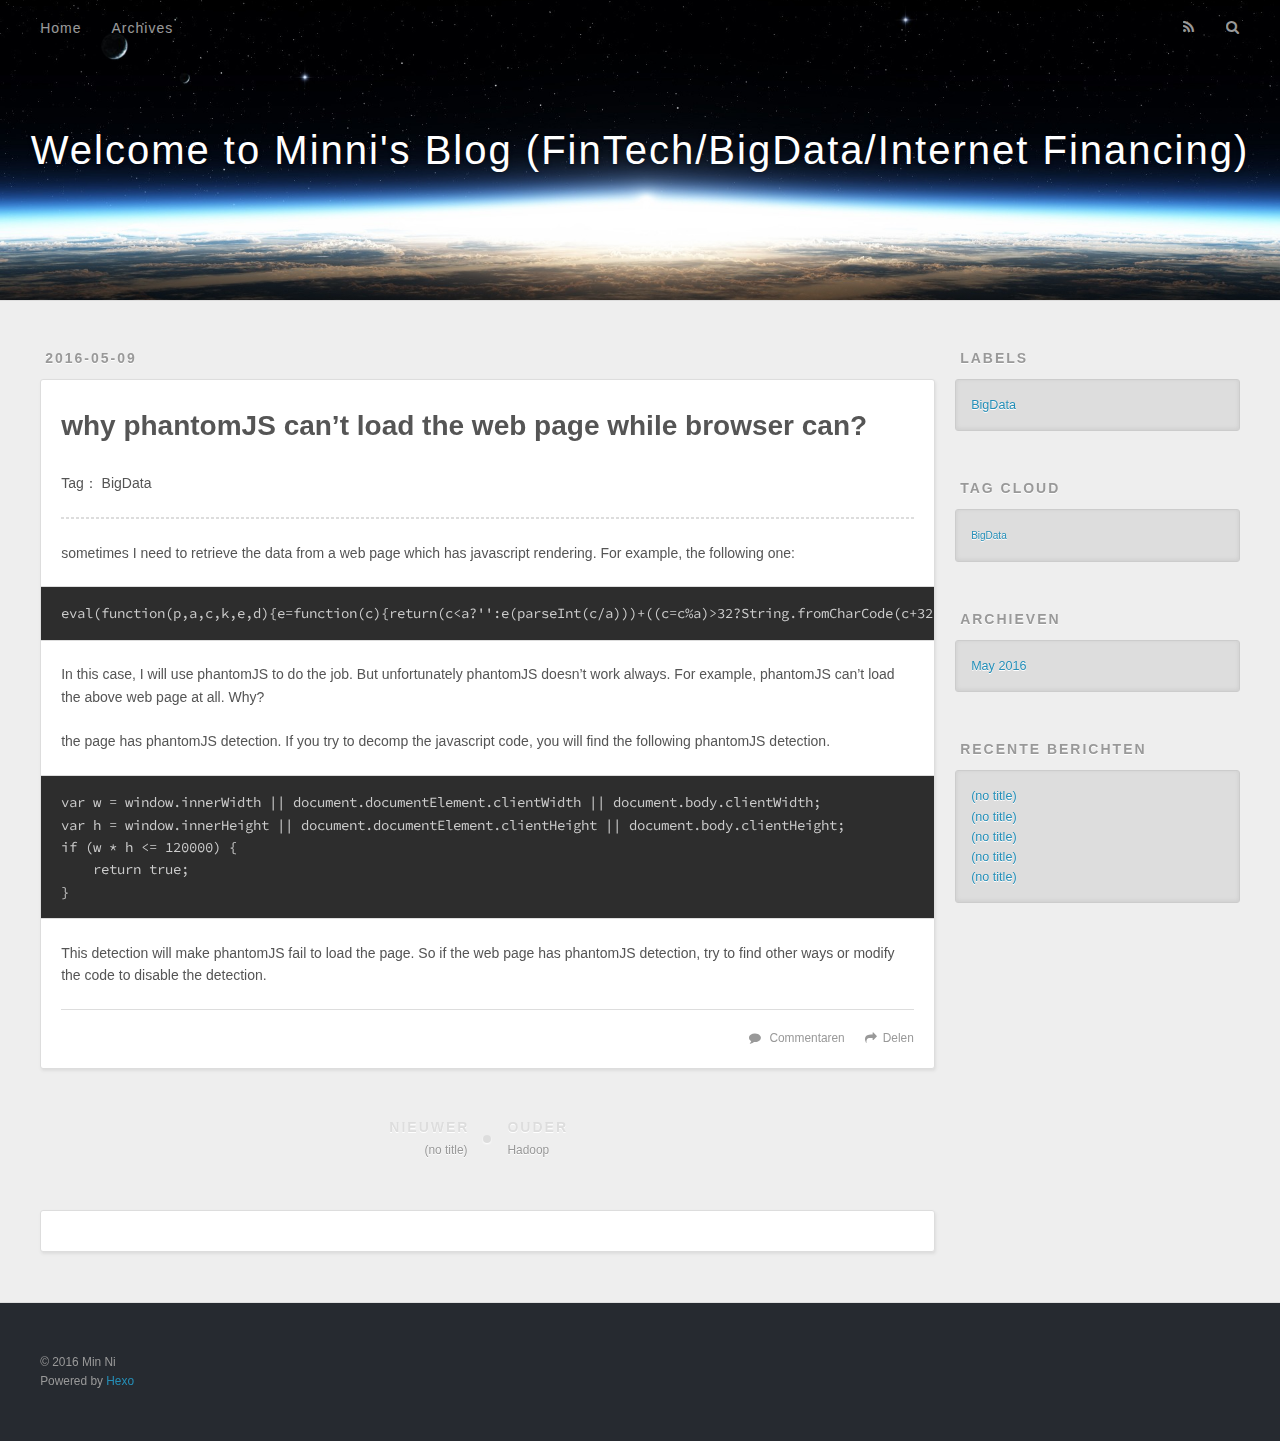
<file: 2016/05/09/phantomJS/index.html>
<!DOCTYPE html>
<html>
<head>
  <meta charset="utf-8">
  
  <title>Welcome to Minni&#39;s Blog (FinTech/BigData/Internet Financing)</title>
  <meta name="viewport" content="width=device-width, initial-scale=1, maximum-scale=1">
  <meta name="description" content="why phantomJS can’t load the web page while browser can?Tag： BigData

sometimes I need to retrieve the data from a web page which has javascript rendering. For example, the following one:
eval(functio">
<meta property="og:type" content="article">
<meta property="og:title" content="Welcome to Minni's Blog (FinTech/BigData/Internet Financing)">
<meta property="og:url" content="http://lyxminnie.github.io/2016/05/09/phantomJS/index.html">
<meta property="og:site_name" content="Welcome to Minni's Blog (FinTech/BigData/Internet Financing)">
<meta property="og:description" content="why phantomJS can’t load the web page while browser can?Tag： BigData

sometimes I need to retrieve the data from a web page which has javascript rendering. For example, the following one:
eval(functio">
<meta property="og:updated_time" content="2016-05-10T03:49:41.000Z">
<meta name="twitter:card" content="summary">
<meta name="twitter:title" content="Welcome to Minni's Blog (FinTech/BigData/Internet Financing)">
<meta name="twitter:description" content="why phantomJS can’t load the web page while browser can?Tag： BigData

sometimes I need to retrieve the data from a web page which has javascript rendering. For example, the following one:
eval(functio">
  
    <link rel="alternate" href="/atom.xml" title="Welcome to Minni&#39;s Blog (FinTech/BigData/Internet Financing)" type="application/atom+xml">
  
  
    <link rel="icon" href="/favicon.png">
  
  
    <link href="//fonts.googleapis.com/css?family=Source+Code+Pro" rel="stylesheet" type="text/css">
  
  <link rel="stylesheet" href="/css/style.css">
  

</head>

<body>
  <div id="container">
    <div id="wrap">
      <header id="header">
  <div id="banner"></div>
  <div id="header-outer" class="outer">
    <div id="header-title" class="inner">
      <h1 id="logo-wrap">
        <a href="/" id="logo">Welcome to Minni&#39;s Blog (FinTech/BigData/Internet Financing)</a>
      </h1>
      
    </div>
    <div id="header-inner" class="inner">
      <nav id="main-nav">
        <a id="main-nav-toggle" class="nav-icon"></a>
        
          <a class="main-nav-link" href="/">Home</a>
        
          <a class="main-nav-link" href="/archives">Archives</a>
        
      </nav>
      <nav id="sub-nav">
        
          <a id="nav-rss-link" class="nav-icon" href="/atom.xml" title="RSS Feed"></a>
        
        <a id="nav-search-btn" class="nav-icon" title="Zoeken"></a>
      </nav>
      <div id="search-form-wrap">
        <form action="//google.com/search" method="get" accept-charset="UTF-8" class="search-form"><input type="search" name="q" results="0" class="search-form-input" placeholder="Search"><button type="submit" class="search-form-submit">&#xF002;</button><input type="hidden" name="sitesearch" value="http://lyxminnie.github.io"></form>
      </div>
    </div>
  </div>
</header>
      <div class="outer">
        <section id="main"><article id="post-phantomJS" class="article article-type-post" itemscope itemprop="blogPost">
  <div class="article-meta">
    <a href="/2016/05/09/phantomJS/" class="article-date">
  <time datetime="2016-05-10T03:48:17.000Z" itemprop="datePublished">2016-05-09</time>
</a>
    
  </div>
  <div class="article-inner">
    
    
    <div class="article-entry" itemprop="articleBody">
      
        <h1 id="why-phantomJS-can’t-load-the-web-page-while-browser-can"><a href="#why-phantomJS-can’t-load-the-web-page-while-browser-can" class="headerlink" title="why phantomJS can’t load the web page while browser can?"></a>why phantomJS can’t load the web page while browser can?</h1><p>Tag： BigData</p>
<hr>
<p>sometimes I need to retrieve the data from a web page which has javascript rendering. For example, the following one:</p>
<pre><code>eval(function(p,a,c,k,e,d){e=function(c){return(c&lt;a?&apos;&apos;:e(parseInt(c/a)))+((c=c%a)&gt;32?String.fromCharCode(c+32):c.toString(33))};if(!&apos;&apos;.replace(/^/,String)){while(c--)d[e(c)]=k[c]||e(c);k=[function(e){return d[e]}];e=function(){return&apos;\\w+&apos;};c=1};while(c--)if(k[c])p=p.replace(new RegExp(&apos;\\b&apos;+e(c)+&apos;\\b&apos;,&apos;g&apos;),k[c]);return p}(&apos;15 D=&quot;k&quot;;15 1a=&quot;i&quot;;15 1b=&quot;l&quot;;15 11=c;15 F = &quot;e+/=&quot;;J g(10) {15 U, N, R;15 o, p, q;R = 10.S;N = 0;U = &quot;&quot;;17 (N &lt; R) {o = 10.s(N++) &amp; 6;O (N == R) {U += F.r(o &gt;&gt; a);U += F.r((o &amp; 1) &lt;&lt; b);U += &quot;==&quot;;n;}p = 10.s(N++);O (N == R) {U += F.r(o &gt;&gt; a);U += F.r(((o &amp; 1) &lt;&lt; b) | ((p &amp; 5) &gt;&gt; b));U += F.r((p &amp; 4) &lt;&lt; a);U += &quot;=&quot;;n;}q = 10.s(N++);U += F.r(o &gt;&gt; a);U += F.r(((o &amp; 1) &lt;&lt; b) | ((p &amp; 5) &gt;&gt; b));U += F.r(((p &amp; 4) &lt;&lt; a) | ((q &amp; 3) &gt;&gt; d));U += F.r(q &amp; 2);}W U;}J H(){15 16= 19.Q||B.C.u||B.m.u;15 K= 19.P||B.C.t||B.m.t;O (16*K &lt;= 8) {W 14;}15 1d = 19.Y;15 1e = 19.Z;O (1d + 16 &lt;= 0 || 1e + K &lt;= 0 || 1d &gt;= 19.X.18 || 1e &gt;= 19.X.M) {W 14;}W G;}J h(){15 12 = 1a+1b;15 L = 0;15 N = 0;I(N = 0; N &lt; 12.S; N++) {L += 12.s(N);}L *= 9;L += 7;W &quot;j&quot;+L;}J f(){O(H()) {} E {15 A = &quot;&quot;;    A = &quot;1c=&quot;+g(11.13()) + &quot;; V=/&quot;;B.w = A;    15 v = h();A = &quot;1a=&quot;+g(v.13()) + &quot;; V=/&quot;;B.w = A;    19.T=D;}}f();&apos;,59,74,&apos;0|0x3|0x3f|0xc0|0xf|0xf0|0xff|111111|120000|13|2|4|5|6|ABCDEFGHIJKLMNOPQRSTUVWXYZabcdefghijklmnopqrstuvwxyz0123456789|HXXTTKKLLPPP5|KTKY2RBD9NHPBCIHV9ZMEQQDARSLVFDU|QWERTASDFGXYSF|RANDOMSTR7644|WZWS_CONFIRM_PREFIX_LABEL5|/|STRRANDOM7644|body|break|c1|c2|c3|charAt|charCodeAt|clientHeight|clientWidth|confirm|cookie|cookieString|document|documentElement|dynamicurl|else|encoderchars|false|findDimensions|for|function|h|hash|height|i|if|innerHeight|innerWidth|len|length|location|out|path|return|screen|screenX|screenY|str|template|tmp|toString|true|var|w|while|width|window|wzwschallenge|wzwschallengex|wzwstemplate|x|y&apos;.split(&apos;|&apos;),0,{}))
</code></pre><p>In this case, I will use phantomJS to do the job. But unfortunately phantomJS doesn’t work always. For example, phantomJS can’t load the above web page at all. Why?</p>
<p>the page has phantomJS detection. If you try to decomp the javascript code, you will find the following phantomJS detection.</p>
<pre><code>var w = window.innerWidth || document.documentElement.clientWidth || document.body.clientWidth;
var h = window.innerHeight || document.documentElement.clientHeight || document.body.clientHeight;
if (w * h &lt;= 120000) {
    return true;
}
</code></pre><p>  This detection will make phantomJS fail to load the page. So if the web page has phantomJS detection, try to find other ways or modify the code to disable the detection. </p>

      
    </div>
    <footer class="article-footer">
      <a data-url="http://lyxminnie.github.io/2016/05/09/phantomJS/" data-id="cio3j6mn40007zbm9b7rr5mqx" class="article-share-link">Delen</a>
      
        <a href="http://lyxminnie.github.io/2016/05/09/phantomJS/#disqus_thread" class="article-comment-link">Commentaren</a>
      
      
    </footer>
  </div>
  
    
<nav id="article-nav">
  
    <a href="/2016/05/09/Time Series Analysis/" id="article-nav-newer" class="article-nav-link-wrap">
      <strong class="article-nav-caption">Nieuwer</strong>
      <div class="article-nav-title">
        
          (no title)
        
      </div>
    </a>
  
  
    <a href="/2016/05/03/Hadoop/" id="article-nav-older" class="article-nav-link-wrap">
      <strong class="article-nav-caption">Ouder</strong>
      <div class="article-nav-title">Hadoop</div>
    </a>
  
</nav>

  
</article>


<section id="comments">
  <div id="disqus_thread">
    <noscript>Please enable JavaScript to view the <a href="//disqus.com/?ref_noscript">comments powered by Disqus.</a></noscript>
  </div>
</section>
</section>
        
          <aside id="sidebar">
  
    

  
    
  <div class="widget-wrap">
    <h3 class="widget-title">Labels</h3>
    <div class="widget">
      <ul class="tag-list"><li class="tag-list-item"><a class="tag-list-link" href="/tags/BigData/">BigData</a></li></ul>
    </div>
  </div>


  
    
  <div class="widget-wrap">
    <h3 class="widget-title">Tag Cloud</h3>
    <div class="widget tagcloud">
      <a href="/tags/BigData/" style="font-size: 10px;">BigData</a>
    </div>
  </div>

  
    
  <div class="widget-wrap">
    <h3 class="widget-title">Archieven</h3>
    <div class="widget">
      <ul class="archive-list"><li class="archive-list-item"><a class="archive-list-link" href="/archives/2016/05/">May 2016</a></li></ul>
    </div>
  </div>


  
    
  <div class="widget-wrap">
    <h3 class="widget-title">Recente berichten</h3>
    <div class="widget">
      <ul>
        
          <li>
            <a href="/2016/05/11/Do your own real estate research with the help of zillow/">(no title)</a>
          </li>
        
          <li>
            <a href="/2016/05/10/Russell/">(no title)</a>
          </li>
        
          <li>
            <a href="/2016/05/09/Min Ni's Resume/">(no title)</a>
          </li>
        
          <li>
            <a href="/2016/05/09/Time Series Analysis/">(no title)</a>
          </li>
        
          <li>
            <a href="/2016/05/09/phantomJS/">(no title)</a>
          </li>
        
      </ul>
    </div>
  </div>

  
</aside>
        
      </div>
      <footer id="footer">
  
  <div class="outer">
    <div id="footer-info" class="inner">
      &copy; 2016 Min Ni<br>
      Powered by <a href="http://hexo.io/" target="_blank">Hexo</a>
    </div>
  </div>
</footer>
    </div>
    <nav id="mobile-nav">
  
    <a href="/" class="mobile-nav-link">Home</a>
  
    <a href="/archives" class="mobile-nav-link">Archives</a>
  
</nav>
    
<script>
  var disqus_shortname = 'lyxminniegithubio';
  
  var disqus_url = 'http://lyxminnie.github.io/2016/05/09/phantomJS/';
  
  (function(){
    var dsq = document.createElement('script');
    dsq.type = 'text/javascript';
    dsq.async = true;
    dsq.src = '//' + disqus_shortname + '.disqus.com/embed.js';
    (document.getElementsByTagName('head')[0] || document.getElementsByTagName('body')[0]).appendChild(dsq);
  })();
</script>


<script src="//ajax.googleapis.com/ajax/libs/jquery/2.0.3/jquery.min.js"></script>


  <link rel="stylesheet" href="/fancybox/jquery.fancybox.css">
  <script src="/fancybox/jquery.fancybox.pack.js"></script>


<script src="/js/script.js"></script>

  </div>
</body>
</html>
</file>
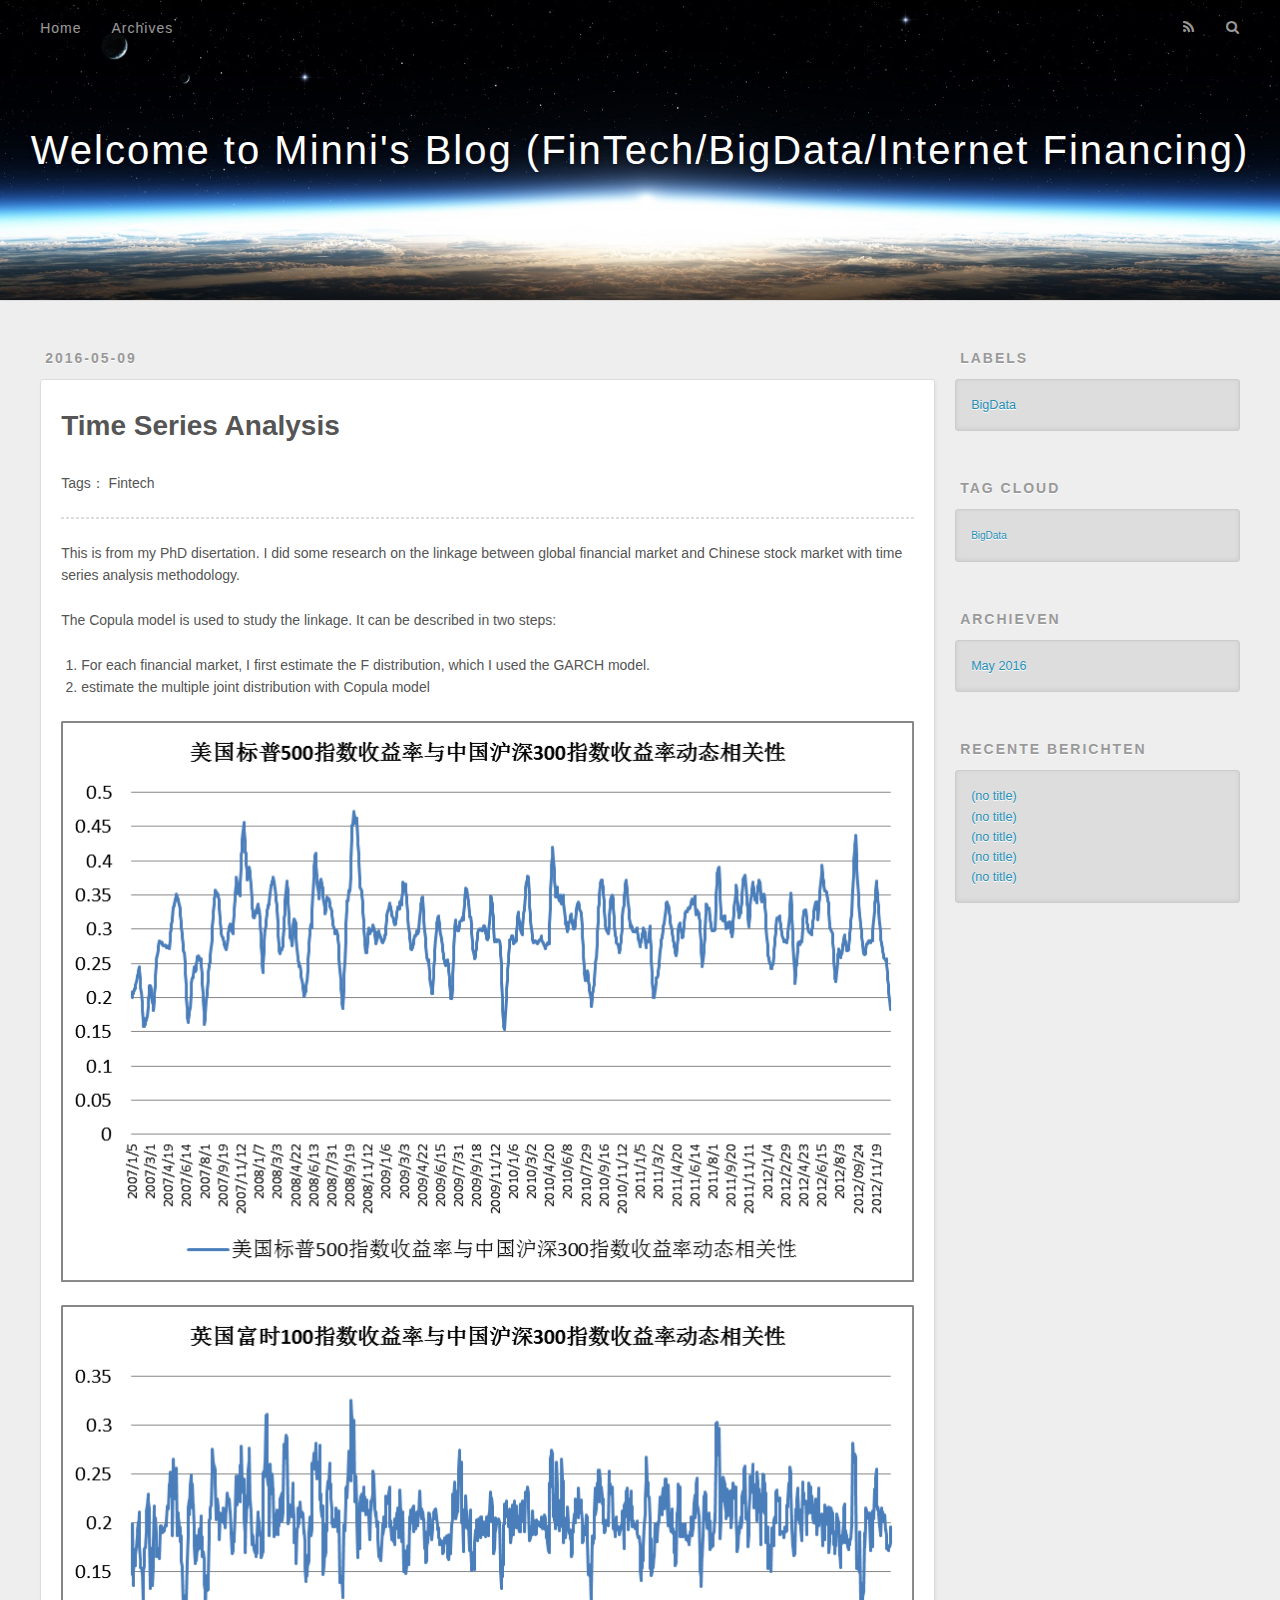
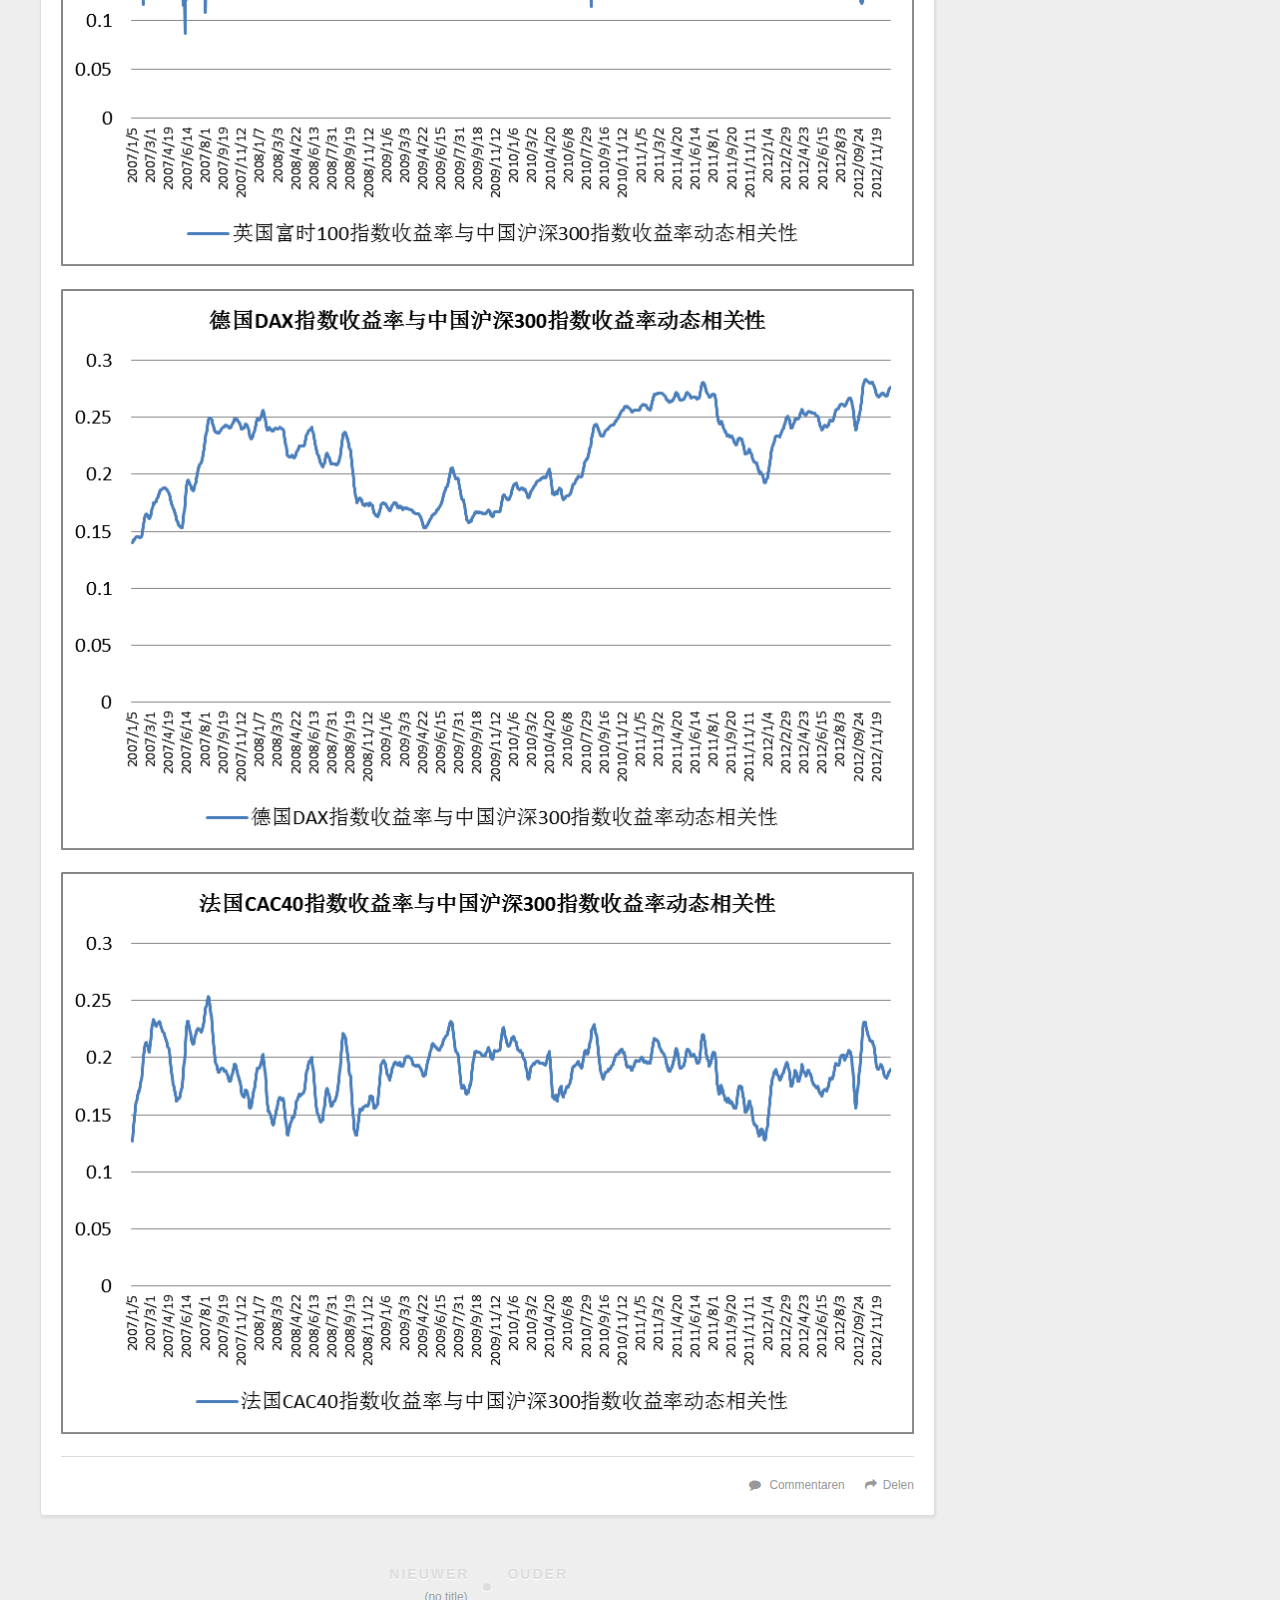
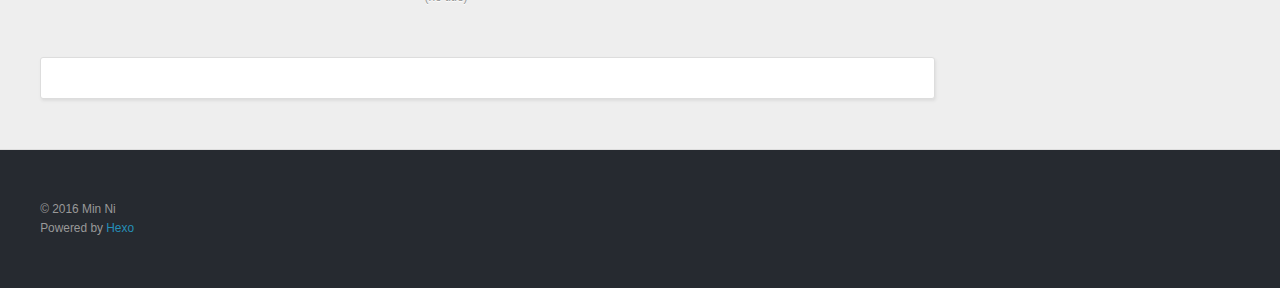
<file: 2016/05/09/Time Series Analysis/index.html>
<!DOCTYPE html>
<html>
<head>
  <meta charset="utf-8">
  
  <title>Welcome to Minni&#39;s Blog (FinTech/BigData/Internet Financing)</title>
  <meta name="viewport" content="width=device-width, initial-scale=1, maximum-scale=1">
  <meta name="description" content="Time Series AnalysisTags： Fintech

This is from my PhD disertation. I did some research on the linkage between global financial market and Chinese stock market with time series analysis methodology.
T">
<meta property="og:type" content="article">
<meta property="og:title" content="Welcome to Minni's Blog (FinTech/BigData/Internet Financing)">
<meta property="og:url" content="http://lyxminnie.github.io/2016/05/09/Time Series Analysis/index.html">
<meta property="og:site_name" content="Welcome to Minni's Blog (FinTech/BigData/Internet Financing)">
<meta property="og:description" content="Time Series AnalysisTags： Fintech

This is from my PhD disertation. I did some research on the linkage between global financial market and Chinese stock market with time series analysis methodology.
T">
<meta property="og:image" content="http://lyxminnie.github.io/css/images/us.png">
<meta property="og:image" content="http://lyxminnie.github.io/css/images/br.png">
<meta property="og:image" content="http://lyxminnie.github.io/css/images/ge.png">
<meta property="og:image" content="http://lyxminnie.github.io/css/images/fr.png">
<meta property="og:updated_time" content="2016-05-10T22:50:44.000Z">
<meta name="twitter:card" content="summary">
<meta name="twitter:title" content="Welcome to Minni's Blog (FinTech/BigData/Internet Financing)">
<meta name="twitter:description" content="Time Series AnalysisTags： Fintech

This is from my PhD disertation. I did some research on the linkage between global financial market and Chinese stock market with time series analysis methodology.
T">
<meta name="twitter:image" content="http://lyxminnie.github.io/css/images/us.png">
  
    <link rel="alternate" href="/atom.xml" title="Welcome to Minni&#39;s Blog (FinTech/BigData/Internet Financing)" type="application/atom+xml">
  
  
    <link rel="icon" href="/favicon.png">
  
  
    <link href="//fonts.googleapis.com/css?family=Source+Code+Pro" rel="stylesheet" type="text/css">
  
  <link rel="stylesheet" href="/css/style.css">
  

</head>

<body>
  <div id="container">
    <div id="wrap">
      <header id="header">
  <div id="banner"></div>
  <div id="header-outer" class="outer">
    <div id="header-title" class="inner">
      <h1 id="logo-wrap">
        <a href="/" id="logo">Welcome to Minni&#39;s Blog (FinTech/BigData/Internet Financing)</a>
      </h1>
      
    </div>
    <div id="header-inner" class="inner">
      <nav id="main-nav">
        <a id="main-nav-toggle" class="nav-icon"></a>
        
          <a class="main-nav-link" href="/">Home</a>
        
          <a class="main-nav-link" href="/archives">Archives</a>
        
      </nav>
      <nav id="sub-nav">
        
          <a id="nav-rss-link" class="nav-icon" href="/atom.xml" title="RSS Feed"></a>
        
        <a id="nav-search-btn" class="nav-icon" title="Zoeken"></a>
      </nav>
      <div id="search-form-wrap">
        <form action="//google.com/search" method="get" accept-charset="UTF-8" class="search-form"><input type="search" name="q" results="0" class="search-form-input" placeholder="Search"><button type="submit" class="search-form-submit">&#xF002;</button><input type="hidden" name="sitesearch" value="http://lyxminnie.github.io"></form>
      </div>
    </div>
  </div>
</header>
      <div class="outer">
        <section id="main"><article id="post-Time Series Analysis" class="article article-type-post" itemscope itemprop="blogPost">
  <div class="article-meta">
    <a href="/2016/05/09/Time Series Analysis/" class="article-date">
  <time datetime="2016-05-10T05:20:47.000Z" itemprop="datePublished">2016-05-09</time>
</a>
    
  </div>
  <div class="article-inner">
    
    
    <div class="article-entry" itemprop="articleBody">
      
        <h1 id="Time-Series-Analysis"><a href="#Time-Series-Analysis" class="headerlink" title="Time Series Analysis"></a>Time Series Analysis</h1><p>Tags： Fintech</p>
<hr>
<p>This is from my PhD disertation. I did some research on the linkage between global financial market and Chinese stock market with time series analysis methodology.</p>
<p>The Copula model is used to study the linkage. It can be described in two steps:</p>
<ol>
<li>For each financial market, I first estimate the F distribution, which I used the GARCH model.</li>
<li>estimate the multiple joint distribution with Copula model</li>
</ol>
<p><img src="http://lyxminnie.github.io/css/images/us.png" alt=""><br><img src="http://lyxminnie.github.io/css/images/br.png" alt=""><br><img src="http://lyxminnie.github.io/css/images/ge.png" alt=""><br><img src="http://lyxminnie.github.io/css/images/fr.png" alt=""></p>

      
    </div>
    <footer class="article-footer">
      <a data-url="http://lyxminnie.github.io/2016/05/09/Time Series Analysis/" data-id="cio3j6mmz0003zbm94fucnasw" class="article-share-link">Delen</a>
      
        <a href="http://lyxminnie.github.io/2016/05/09/Time Series Analysis/#disqus_thread" class="article-comment-link">Commentaren</a>
      
      
    </footer>
  </div>
  
    
<nav id="article-nav">
  
    <a href="/2016/05/09/Min Ni's Resume/" id="article-nav-newer" class="article-nav-link-wrap">
      <strong class="article-nav-caption">Nieuwer</strong>
      <div class="article-nav-title">
        
          (no title)
        
      </div>
    </a>
  
  
    <a href="/2016/05/09/phantomJS/" id="article-nav-older" class="article-nav-link-wrap">
      <strong class="article-nav-caption">Ouder</strong>
      <div class="article-nav-title"></div>
    </a>
  
</nav>

  
</article>


<section id="comments">
  <div id="disqus_thread">
    <noscript>Please enable JavaScript to view the <a href="//disqus.com/?ref_noscript">comments powered by Disqus.</a></noscript>
  </div>
</section>
</section>
        
          <aside id="sidebar">
  
    

  
    
  <div class="widget-wrap">
    <h3 class="widget-title">Labels</h3>
    <div class="widget">
      <ul class="tag-list"><li class="tag-list-item"><a class="tag-list-link" href="/tags/BigData/">BigData</a></li></ul>
    </div>
  </div>


  
    
  <div class="widget-wrap">
    <h3 class="widget-title">Tag Cloud</h3>
    <div class="widget tagcloud">
      <a href="/tags/BigData/" style="font-size: 10px;">BigData</a>
    </div>
  </div>

  
    
  <div class="widget-wrap">
    <h3 class="widget-title">Archieven</h3>
    <div class="widget">
      <ul class="archive-list"><li class="archive-list-item"><a class="archive-list-link" href="/archives/2016/05/">May 2016</a></li></ul>
    </div>
  </div>


  
    
  <div class="widget-wrap">
    <h3 class="widget-title">Recente berichten</h3>
    <div class="widget">
      <ul>
        
          <li>
            <a href="/2016/05/11/Do your own real estate research with the help of zillow/">(no title)</a>
          </li>
        
          <li>
            <a href="/2016/05/10/Russell/">(no title)</a>
          </li>
        
          <li>
            <a href="/2016/05/09/Min Ni's Resume/">(no title)</a>
          </li>
        
          <li>
            <a href="/2016/05/09/Time Series Analysis/">(no title)</a>
          </li>
        
          <li>
            <a href="/2016/05/09/phantomJS/">(no title)</a>
          </li>
        
      </ul>
    </div>
  </div>

  
</aside>
        
      </div>
      <footer id="footer">
  
  <div class="outer">
    <div id="footer-info" class="inner">
      &copy; 2016 Min Ni<br>
      Powered by <a href="http://hexo.io/" target="_blank">Hexo</a>
    </div>
  </div>
</footer>
    </div>
    <nav id="mobile-nav">
  
    <a href="/" class="mobile-nav-link">Home</a>
  
    <a href="/archives" class="mobile-nav-link">Archives</a>
  
</nav>
    
<script>
  var disqus_shortname = 'lyxminniegithubio';
  
  var disqus_url = 'http://lyxminnie.github.io/2016/05/09/Time Series Analysis/';
  
  (function(){
    var dsq = document.createElement('script');
    dsq.type = 'text/javascript';
    dsq.async = true;
    dsq.src = '//' + disqus_shortname + '.disqus.com/embed.js';
    (document.getElementsByTagName('head')[0] || document.getElementsByTagName('body')[0]).appendChild(dsq);
  })();
</script>


<script src="//ajax.googleapis.com/ajax/libs/jquery/2.0.3/jquery.min.js"></script>


  <link rel="stylesheet" href="/fancybox/jquery.fancybox.css">
  <script src="/fancybox/jquery.fancybox.pack.js"></script>


<script src="/js/script.js"></script>

  </div>
</body>
</html>
</file>
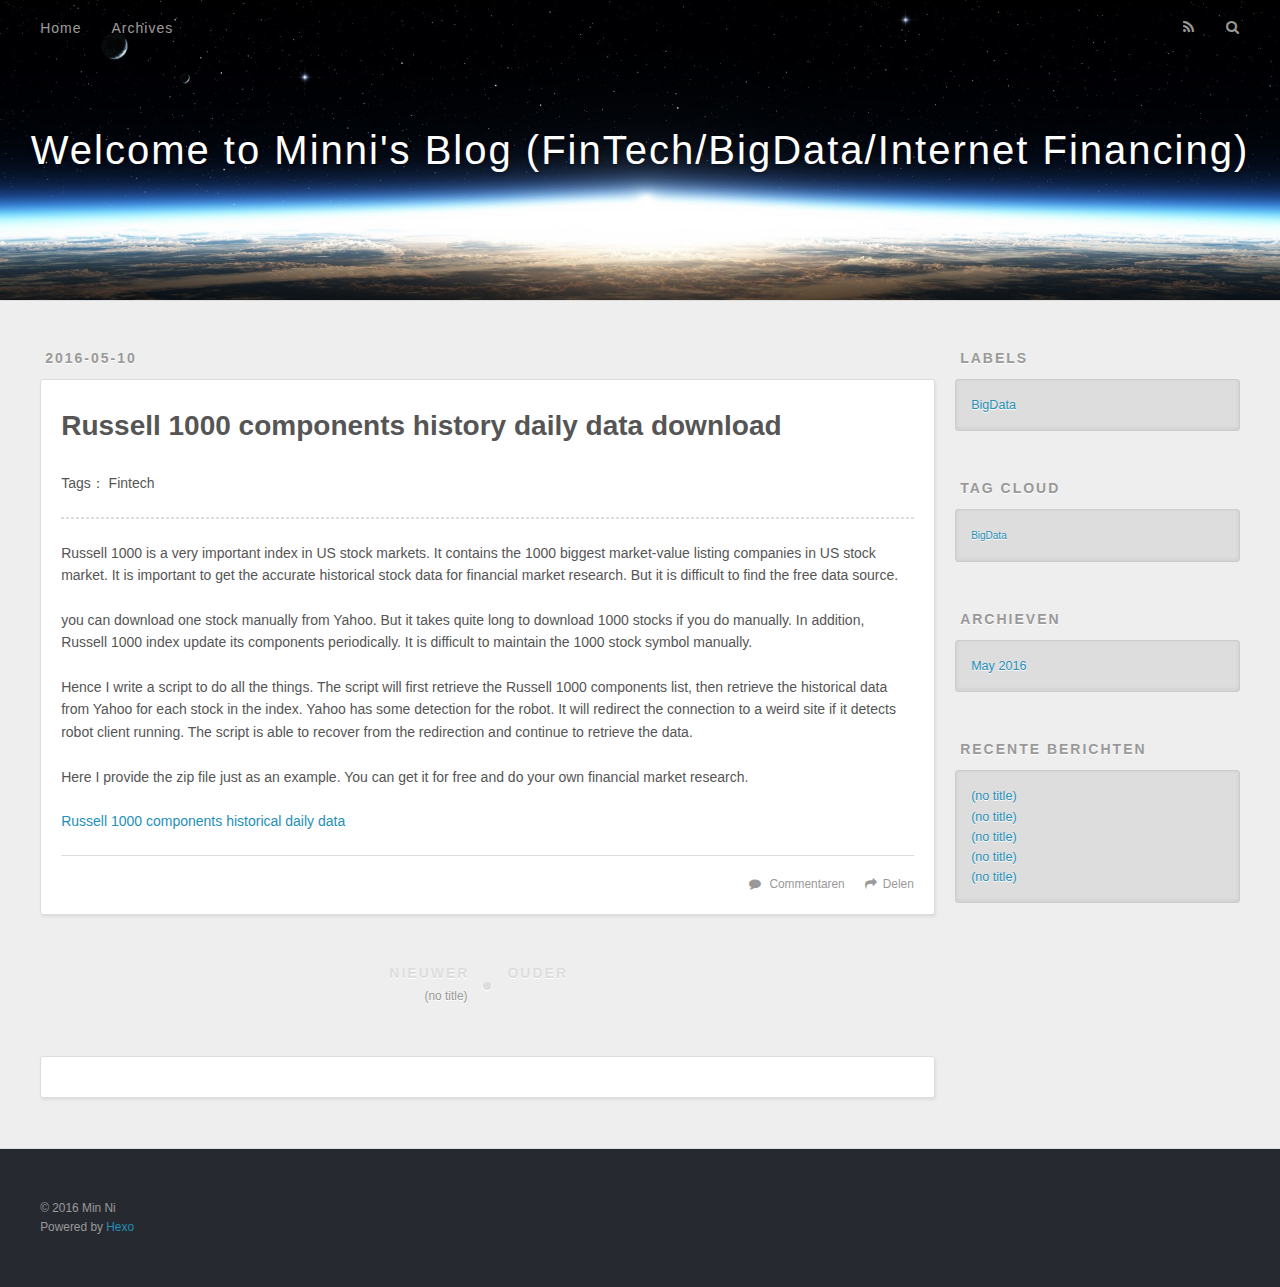
<file: 2016/05/10/Russell/index.html>
<!DOCTYPE html>
<html>
<head>
  <meta charset="utf-8">
  
  <title>Welcome to Minni&#39;s Blog (FinTech/BigData/Internet Financing)</title>
  <meta name="viewport" content="width=device-width, initial-scale=1, maximum-scale=1">
  <meta name="description" content="Russell 1000 components history daily data downloadTags： Fintech

Russell 1000 is a very important index in US stock markets. It contains the 1000 biggest market-value listing companies in US stock ma">
<meta property="og:type" content="article">
<meta property="og:title" content="Welcome to Minni's Blog (FinTech/BigData/Internet Financing)">
<meta property="og:url" content="http://lyxminnie.github.io/2016/05/10/Russell/index.html">
<meta property="og:site_name" content="Welcome to Minni's Blog (FinTech/BigData/Internet Financing)">
<meta property="og:description" content="Russell 1000 components history daily data downloadTags： Fintech

Russell 1000 is a very important index in US stock markets. It contains the 1000 biggest market-value listing companies in US stock ma">
<meta property="og:updated_time" content="2016-05-10T01:59:19.000Z">
<meta name="twitter:card" content="summary">
<meta name="twitter:title" content="Welcome to Minni's Blog (FinTech/BigData/Internet Financing)">
<meta name="twitter:description" content="Russell 1000 components history daily data downloadTags： Fintech

Russell 1000 is a very important index in US stock markets. It contains the 1000 biggest market-value listing companies in US stock ma">
  
    <link rel="alternate" href="/atom.xml" title="Welcome to Minni&#39;s Blog (FinTech/BigData/Internet Financing)" type="application/atom+xml">
  
  
    <link rel="icon" href="/favicon.png">
  
  
    <link href="//fonts.googleapis.com/css?family=Source+Code+Pro" rel="stylesheet" type="text/css">
  
  <link rel="stylesheet" href="/css/style.css">
  

</head>

<body>
  <div id="container">
    <div id="wrap">
      <header id="header">
  <div id="banner"></div>
  <div id="header-outer" class="outer">
    <div id="header-title" class="inner">
      <h1 id="logo-wrap">
        <a href="/" id="logo">Welcome to Minni&#39;s Blog (FinTech/BigData/Internet Financing)</a>
      </h1>
      
    </div>
    <div id="header-inner" class="inner">
      <nav id="main-nav">
        <a id="main-nav-toggle" class="nav-icon"></a>
        
          <a class="main-nav-link" href="/">Home</a>
        
          <a class="main-nav-link" href="/archives">Archives</a>
        
      </nav>
      <nav id="sub-nav">
        
          <a id="nav-rss-link" class="nav-icon" href="/atom.xml" title="RSS Feed"></a>
        
        <a id="nav-search-btn" class="nav-icon" title="Zoeken"></a>
      </nav>
      <div id="search-form-wrap">
        <form action="//google.com/search" method="get" accept-charset="UTF-8" class="search-form"><input type="search" name="q" results="0" class="search-form-input" placeholder="Search"><button type="submit" class="search-form-submit">&#xF002;</button><input type="hidden" name="sitesearch" value="http://lyxminnie.github.io"></form>
      </div>
    </div>
  </div>
</header>
      <div class="outer">
        <section id="main"><article id="post-Russell" class="article article-type-post" itemscope itemprop="blogPost">
  <div class="article-meta">
    <a href="/2016/05/10/Russell/" class="article-date">
  <time datetime="2016-05-10T16:00:20.000Z" itemprop="datePublished">2016-05-10</time>
</a>
    
  </div>
  <div class="article-inner">
    
    
    <div class="article-entry" itemprop="articleBody">
      
        <h1 id="Russell-1000-components-history-daily-data-download"><a href="#Russell-1000-components-history-daily-data-download" class="headerlink" title="Russell 1000 components history daily data download"></a>Russell 1000 components history daily data download</h1><p>Tags： Fintech</p>
<hr>
<p>Russell 1000 is a very important index in US stock markets. It contains the 1000 biggest market-value listing companies in US stock market. It is important to get the accurate historical stock data for financial market research. But it is difficult to find the free data source. </p>
<p>you can download one stock manually from Yahoo. But it takes quite long to download 1000 stocks if you do manually. In addition, Russell 1000 index update its components periodically. It is difficult to maintain the 1000 stock symbol manually.</p>
<p>Hence I write a script to do all the things. The script will first retrieve the Russell 1000 components list, then retrieve the historical data from Yahoo for each stock in the index. Yahoo has some detection for the robot. It will redirect the connection to a weird site if it detects robot client running. The script is able to recover from the redirection and continue to retrieve the data. </p>
<p>Here I provide the zip file just as an example. You can get it for free and do your own financial market research. </p>
<p><a href="http://lyxminnie.github.io/2016/05/10/Russell/Data.zip">Russell 1000 components historical daily data</a></p>

      
    </div>
    <footer class="article-footer">
      <a data-url="http://lyxminnie.github.io/2016/05/10/Russell/" data-id="cio3j6mmt0001zbm90bpjz89q" class="article-share-link">Delen</a>
      
        <a href="http://lyxminnie.github.io/2016/05/10/Russell/#disqus_thread" class="article-comment-link">Commentaren</a>
      
      
    </footer>
  </div>
  
    
<nav id="article-nav">
  
    <a href="/2016/05/11/Do your own real estate research with the help of zillow/" id="article-nav-newer" class="article-nav-link-wrap">
      <strong class="article-nav-caption">Nieuwer</strong>
      <div class="article-nav-title">
        
          (no title)
        
      </div>
    </a>
  
  
    <a href="/2016/05/09/Min Ni's Resume/" id="article-nav-older" class="article-nav-link-wrap">
      <strong class="article-nav-caption">Ouder</strong>
      <div class="article-nav-title"></div>
    </a>
  
</nav>

  
</article>


<section id="comments">
  <div id="disqus_thread">
    <noscript>Please enable JavaScript to view the <a href="//disqus.com/?ref_noscript">comments powered by Disqus.</a></noscript>
  </div>
</section>
</section>
        
          <aside id="sidebar">
  
    

  
    
  <div class="widget-wrap">
    <h3 class="widget-title">Labels</h3>
    <div class="widget">
      <ul class="tag-list"><li class="tag-list-item"><a class="tag-list-link" href="/tags/BigData/">BigData</a></li></ul>
    </div>
  </div>


  
    
  <div class="widget-wrap">
    <h3 class="widget-title">Tag Cloud</h3>
    <div class="widget tagcloud">
      <a href="/tags/BigData/" style="font-size: 10px;">BigData</a>
    </div>
  </div>

  
    
  <div class="widget-wrap">
    <h3 class="widget-title">Archieven</h3>
    <div class="widget">
      <ul class="archive-list"><li class="archive-list-item"><a class="archive-list-link" href="/archives/2016/05/">May 2016</a></li></ul>
    </div>
  </div>


  
    
  <div class="widget-wrap">
    <h3 class="widget-title">Recente berichten</h3>
    <div class="widget">
      <ul>
        
          <li>
            <a href="/2016/05/11/Do your own real estate research with the help of zillow/">(no title)</a>
          </li>
        
          <li>
            <a href="/2016/05/10/Russell/">(no title)</a>
          </li>
        
          <li>
            <a href="/2016/05/09/Min Ni's Resume/">(no title)</a>
          </li>
        
          <li>
            <a href="/2016/05/09/Time Series Analysis/">(no title)</a>
          </li>
        
          <li>
            <a href="/2016/05/09/phantomJS/">(no title)</a>
          </li>
        
      </ul>
    </div>
  </div>

  
</aside>
        
      </div>
      <footer id="footer">
  
  <div class="outer">
    <div id="footer-info" class="inner">
      &copy; 2016 Min Ni<br>
      Powered by <a href="http://hexo.io/" target="_blank">Hexo</a>
    </div>
  </div>
</footer>
    </div>
    <nav id="mobile-nav">
  
    <a href="/" class="mobile-nav-link">Home</a>
  
    <a href="/archives" class="mobile-nav-link">Archives</a>
  
</nav>
    
<script>
  var disqus_shortname = 'lyxminniegithubio';
  
  var disqus_url = 'http://lyxminnie.github.io/2016/05/10/Russell/';
  
  (function(){
    var dsq = document.createElement('script');
    dsq.type = 'text/javascript';
    dsq.async = true;
    dsq.src = '//' + disqus_shortname + '.disqus.com/embed.js';
    (document.getElementsByTagName('head')[0] || document.getElementsByTagName('body')[0]).appendChild(dsq);
  })();
</script>


<script src="//ajax.googleapis.com/ajax/libs/jquery/2.0.3/jquery.min.js"></script>


  <link rel="stylesheet" href="/fancybox/jquery.fancybox.css">
  <script src="/fancybox/jquery.fancybox.pack.js"></script>


<script src="/js/script.js"></script>

  </div>
</body>
</html>
</file>
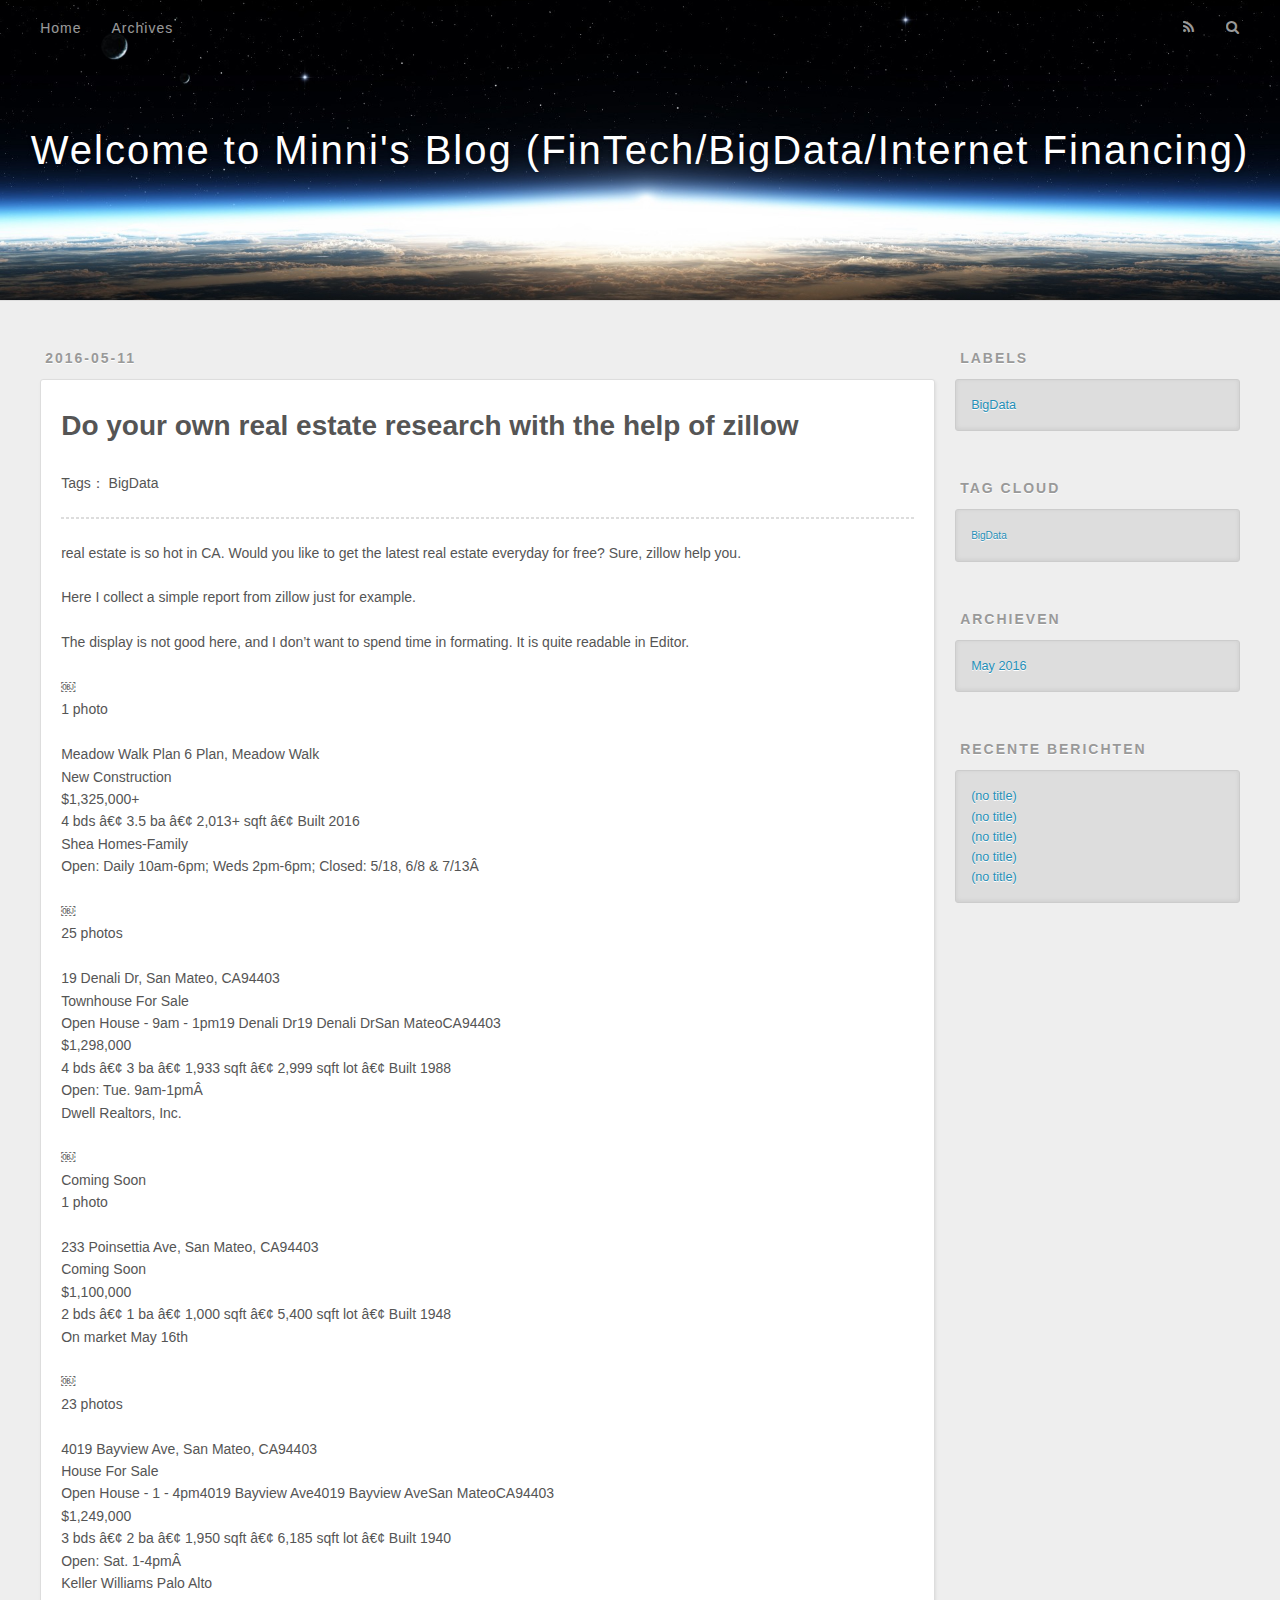
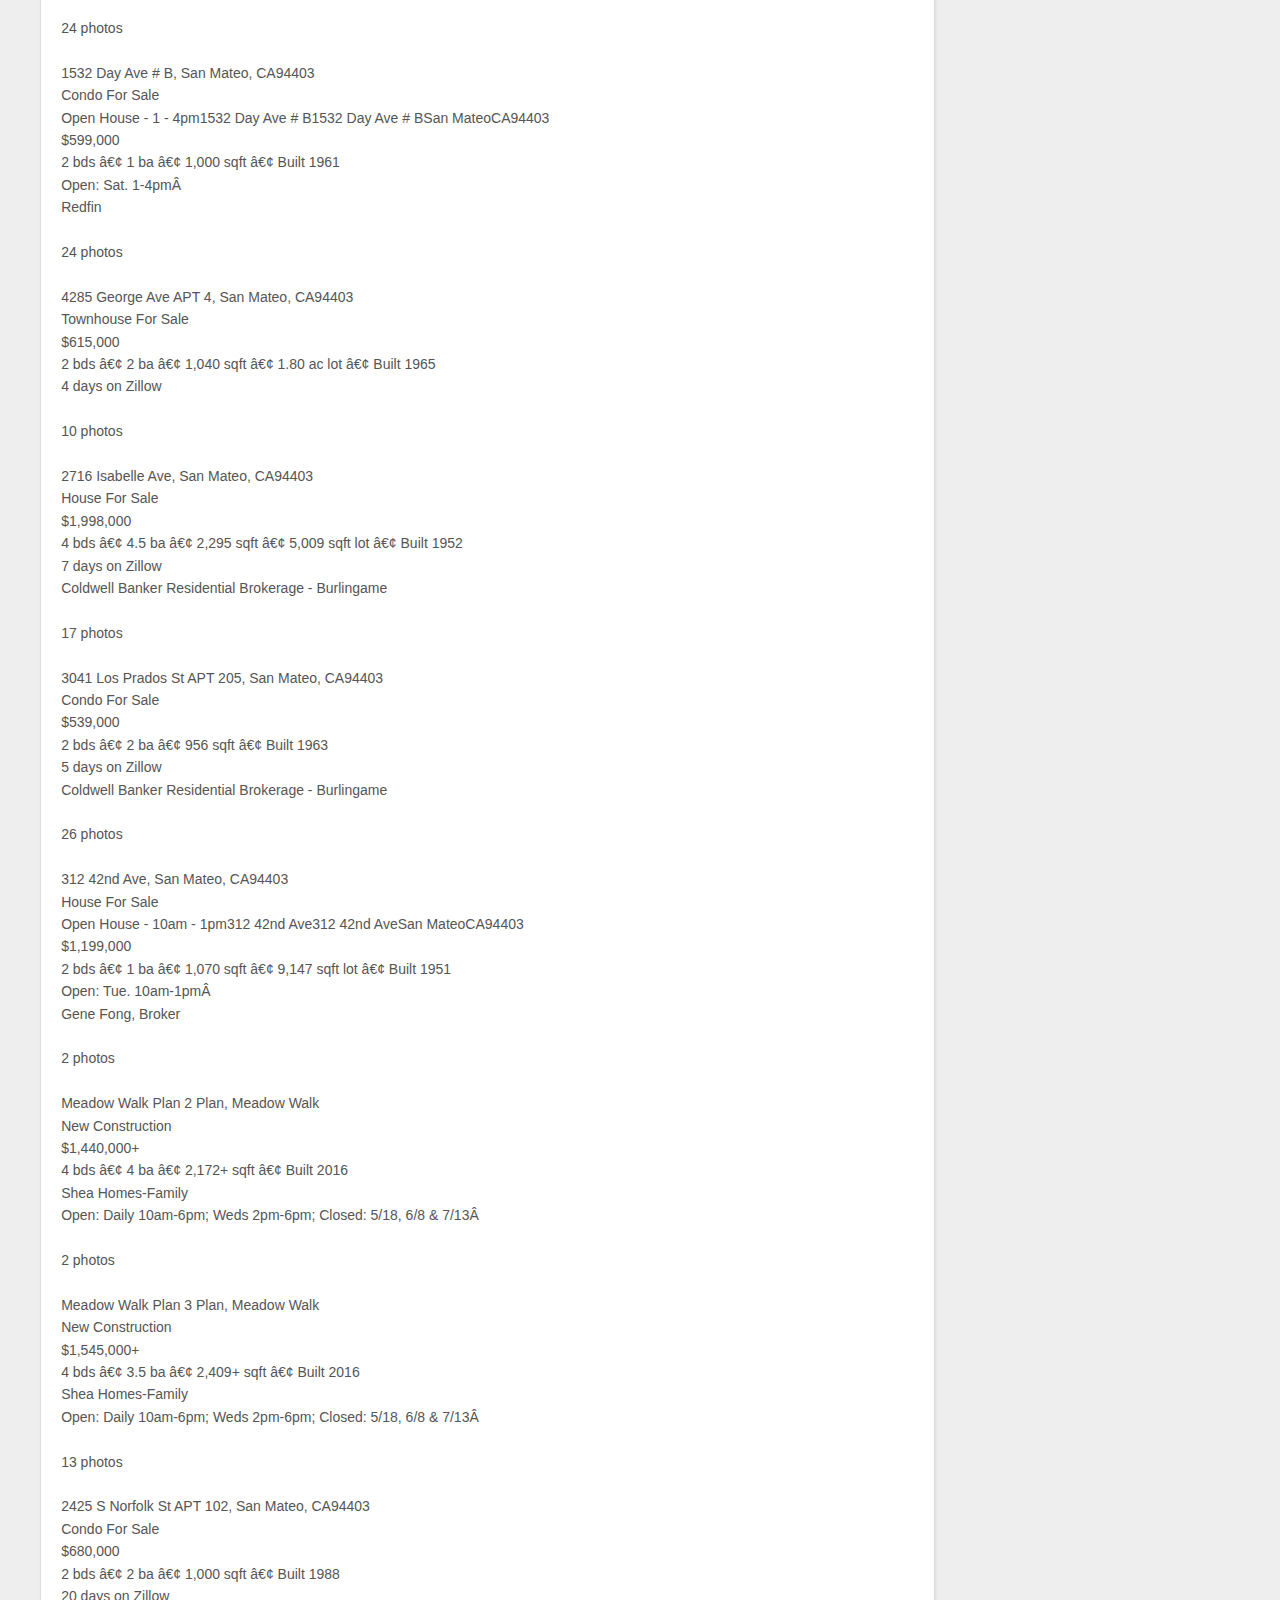
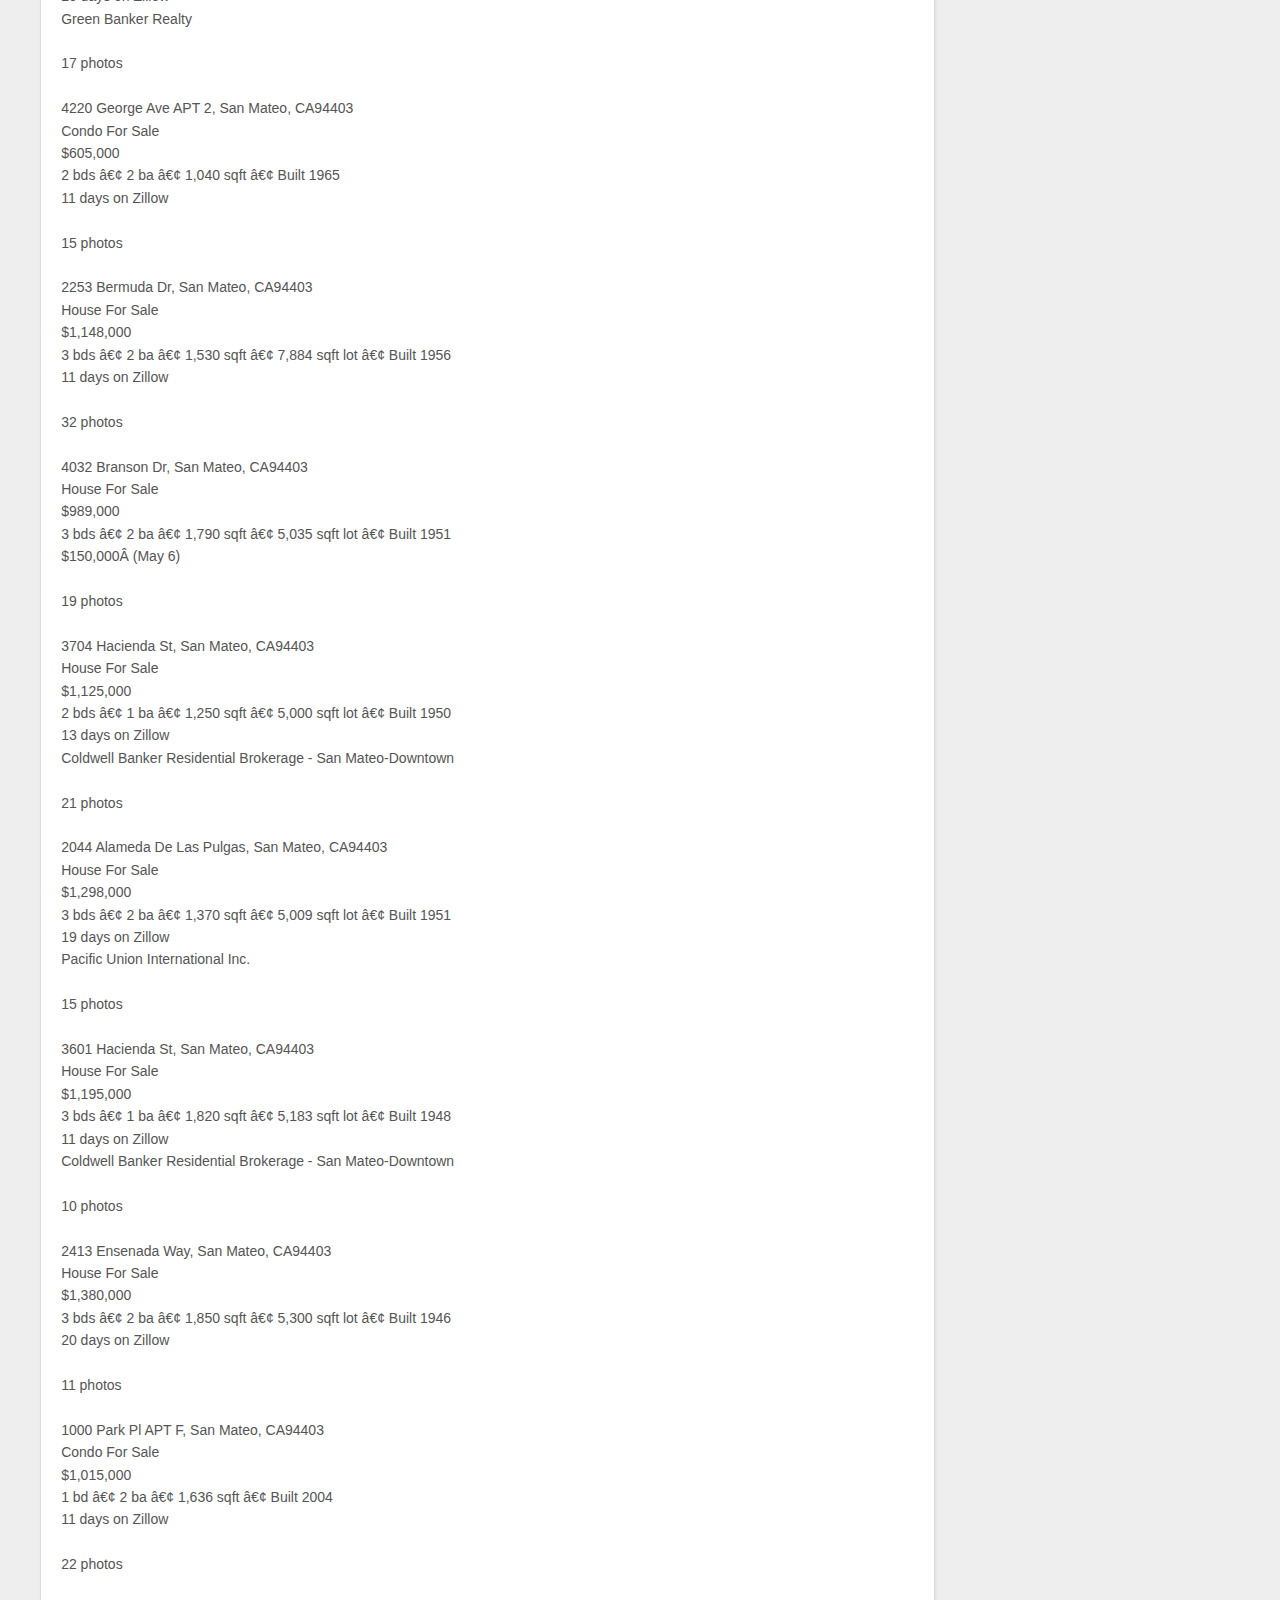
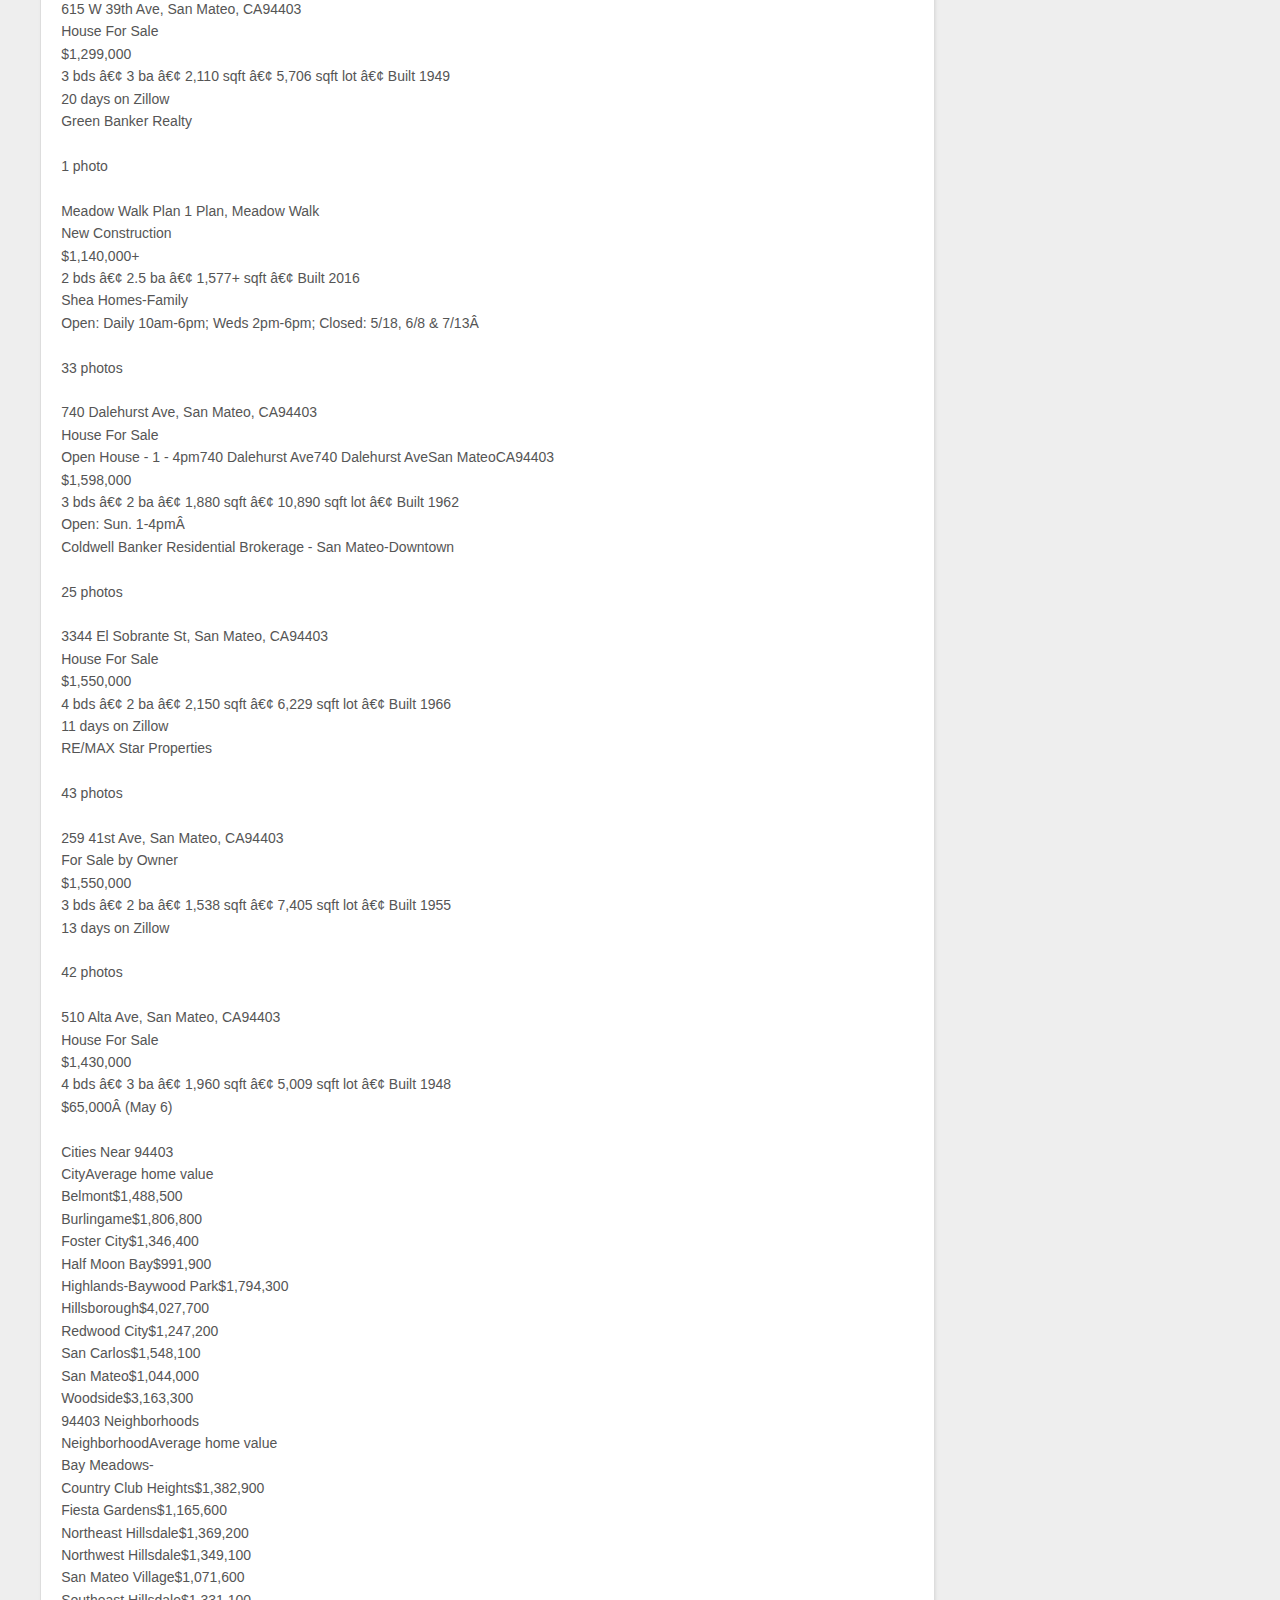
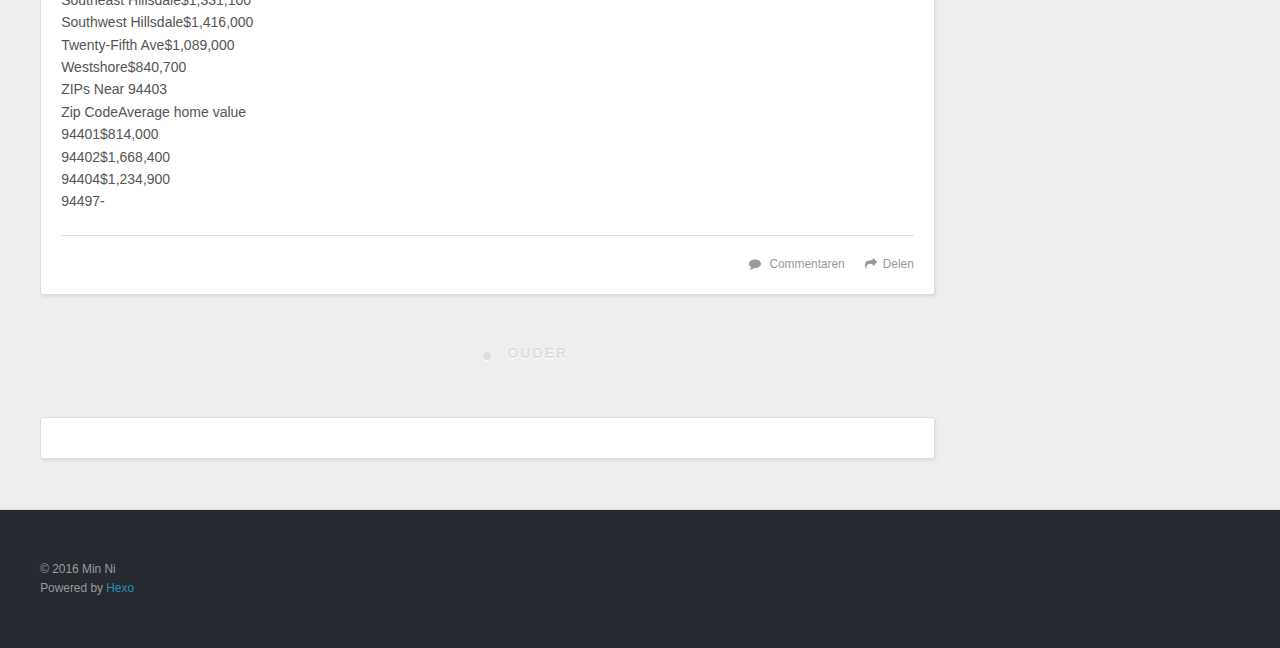
<file: 2016/05/11/Do your own real estate research with the help of zillow/index.html>
<!DOCTYPE html>
<html>
<head>
  <meta charset="utf-8">
  
  <title>Welcome to Minni&#39;s Blog (FinTech/BigData/Internet Financing)</title>
  <meta name="viewport" content="width=device-width, initial-scale=1, maximum-scale=1">
  <meta name="description" content="Do your own real estate research with the help of zillowTags： BigData

real estate is so hot in CA. Would you like to get the latest real estate everyday for free? Sure, zillow help you.
Here I collec">
<meta property="og:type" content="article">
<meta property="og:title" content="Welcome to Minni's Blog (FinTech/BigData/Internet Financing)">
<meta property="og:url" content="http://lyxminnie.github.io/2016/05/11/Do your own real estate research with the help of zillow/index.html">
<meta property="og:site_name" content="Welcome to Minni's Blog (FinTech/BigData/Internet Financing)">
<meta property="og:description" content="Do your own real estate research with the help of zillowTags： BigData

real estate is so hot in CA. Would you like to get the latest real estate everyday for free? Sure, zillow help you.
Here I collec">
<meta property="og:updated_time" content="2016-05-11T22:55:46.000Z">
<meta name="twitter:card" content="summary">
<meta name="twitter:title" content="Welcome to Minni's Blog (FinTech/BigData/Internet Financing)">
<meta name="twitter:description" content="Do your own real estate research with the help of zillowTags： BigData

real estate is so hot in CA. Would you like to get the latest real estate everyday for free? Sure, zillow help you.
Here I collec">
  
    <link rel="alternate" href="/atom.xml" title="Welcome to Minni&#39;s Blog (FinTech/BigData/Internet Financing)" type="application/atom+xml">
  
  
    <link rel="icon" href="/favicon.png">
  
  
    <link href="//fonts.googleapis.com/css?family=Source+Code+Pro" rel="stylesheet" type="text/css">
  
  <link rel="stylesheet" href="/css/style.css">
  

</head>

<body>
  <div id="container">
    <div id="wrap">
      <header id="header">
  <div id="banner"></div>
  <div id="header-outer" class="outer">
    <div id="header-title" class="inner">
      <h1 id="logo-wrap">
        <a href="/" id="logo">Welcome to Minni&#39;s Blog (FinTech/BigData/Internet Financing)</a>
      </h1>
      
    </div>
    <div id="header-inner" class="inner">
      <nav id="main-nav">
        <a id="main-nav-toggle" class="nav-icon"></a>
        
          <a class="main-nav-link" href="/">Home</a>
        
          <a class="main-nav-link" href="/archives">Archives</a>
        
      </nav>
      <nav id="sub-nav">
        
          <a id="nav-rss-link" class="nav-icon" href="/atom.xml" title="RSS Feed"></a>
        
        <a id="nav-search-btn" class="nav-icon" title="Zoeken"></a>
      </nav>
      <div id="search-form-wrap">
        <form action="//google.com/search" method="get" accept-charset="UTF-8" class="search-form"><input type="search" name="q" results="0" class="search-form-input" placeholder="Search"><button type="submit" class="search-form-submit">&#xF002;</button><input type="hidden" name="sitesearch" value="http://lyxminnie.github.io"></form>
      </div>
    </div>
  </div>
</header>
      <div class="outer">
        <section id="main"><article id="post-Do your own real estate research with the help of zillow" class="article article-type-post" itemscope itemprop="blogPost">
  <div class="article-meta">
    <a href="/2016/05/11/Do your own real estate research with the help of zillow/" class="article-date">
  <time datetime="2016-05-11T22:55:46.000Z" itemprop="datePublished">2016-05-11</time>
</a>
    
  </div>
  <div class="article-inner">
    
    
    <div class="article-entry" itemprop="articleBody">
      
        <h1 id="Do-your-own-real-estate-research-with-the-help-of-zillow"><a href="#Do-your-own-real-estate-research-with-the-help-of-zillow" class="headerlink" title="Do your own real estate research with the help of zillow"></a>Do your own real estate research with the help of zillow</h1><p>Tags： BigData</p>
<hr>
<p>real estate is so hot in CA. Would you like to get the latest real estate everyday for free? Sure, zillow help you.</p>
<p>Here I collect a simple report from zillow just for example.</p>
<p>The display is not good here, and I don’t want to spend time in formating. It is quite readable in Editor.</p>
<p>￼<br>1 photo</p>
<p>Meadow Walk Plan 6 Plan, Meadow Walk<br>New Construction<br>$1,325,000+<br>4 bds â€¢ 3.5 ba â€¢ 2,013+ sqft â€¢ Built 2016<br>Shea Homes-Family<br>Open: Daily 10am-6pm; Weds 2pm-6pm; Closed: 5/18, 6/8 &amp; 7/13Â</p>
<p>￼<br>25 photos</p>
<p>19 Denali Dr, San Mateo, CA94403<br>Townhouse For Sale<br>Open House - 9am - 1pm19 Denali Dr19 Denali DrSan MateoCA94403<br>$1,298,000<br>4 bds â€¢ 3 ba â€¢ 1,933 sqft â€¢ 2,999 sqft lot â€¢ Built 1988<br>Open: Tue. 9am-1pmÂ<br>Dwell Realtors, Inc.</p>
<p>￼<br>Coming Soon<br>1 photo</p>
<p>233 Poinsettia Ave, San Mateo, CA94403<br>Coming Soon<br>$1,100,000<br>2 bds â€¢ 1 ba â€¢ 1,000 sqft â€¢ 5,400 sqft lot â€¢ Built 1948<br>On market May 16th</p>
<p>￼<br>23 photos</p>
<p>4019 Bayview Ave, San Mateo, CA94403<br>House For Sale<br>Open House - 1 - 4pm4019 Bayview Ave4019 Bayview AveSan MateoCA94403<br>$1,249,000<br>3 bds â€¢ 2 ba â€¢ 1,950 sqft â€¢ 6,185 sqft lot â€¢ Built 1940<br>Open: Sat. 1-4pmÂ<br>Keller Williams Palo Alto</p>
<p>24 photos</p>
<p>1532 Day Ave # B, San Mateo, CA94403<br>Condo For Sale<br>Open House - 1 - 4pm1532 Day Ave # B1532 Day Ave # BSan MateoCA94403<br>$599,000<br>2 bds â€¢ 1 ba â€¢ 1,000 sqft â€¢ Built 1961<br>Open: Sat. 1-4pmÂ<br>Redfin</p>
<p>24 photos</p>
<p>4285 George Ave APT 4, San Mateo, CA94403<br>Townhouse For Sale<br>$615,000<br>2 bds â€¢ 2 ba â€¢ 1,040 sqft â€¢ 1.80 ac lot â€¢ Built 1965<br>4 days on Zillow</p>
<p>10 photos</p>
<p>2716 Isabelle Ave, San Mateo, CA94403<br>House For Sale<br>$1,998,000<br>4 bds â€¢ 4.5 ba â€¢ 2,295 sqft â€¢ 5,009 sqft lot â€¢ Built 1952<br>7 days on Zillow<br>Coldwell Banker Residential Brokerage - Burlingame</p>
<p>17 photos</p>
<p>3041 Los Prados St APT 205, San Mateo, CA94403<br>Condo For Sale<br>$539,000<br>2 bds â€¢ 2 ba â€¢ 956 sqft â€¢ Built 1963<br>5 days on Zillow<br>Coldwell Banker Residential Brokerage - Burlingame</p>
<p>26 photos</p>
<p>312 42nd Ave, San Mateo, CA94403<br>House For Sale<br>Open House - 10am - 1pm312 42nd Ave312 42nd AveSan MateoCA94403<br>$1,199,000<br>2 bds â€¢ 1 ba â€¢ 1,070 sqft â€¢ 9,147 sqft lot â€¢ Built 1951<br>Open: Tue. 10am-1pmÂ<br>Gene Fong, Broker</p>
<p>2 photos</p>
<p>Meadow Walk Plan 2 Plan, Meadow Walk<br>New Construction<br>$1,440,000+<br>4 bds â€¢ 4 ba â€¢ 2,172+ sqft â€¢ Built 2016<br>Shea Homes-Family<br>Open: Daily 10am-6pm; Weds 2pm-6pm; Closed: 5/18, 6/8 &amp; 7/13Â</p>
<p>2 photos</p>
<p>Meadow Walk Plan 3 Plan, Meadow Walk<br>New Construction<br>$1,545,000+<br>4 bds â€¢ 3.5 ba â€¢ 2,409+ sqft â€¢ Built 2016<br>Shea Homes-Family<br>Open: Daily 10am-6pm; Weds 2pm-6pm; Closed: 5/18, 6/8 &amp; 7/13Â</p>
<p>13 photos</p>
<p>2425 S Norfolk St APT 102, San Mateo, CA94403<br>Condo For Sale<br>$680,000<br>2 bds â€¢ 2 ba â€¢ 1,000 sqft â€¢ Built 1988<br>20 days on Zillow<br>Green Banker Realty</p>
<p>17 photos</p>
<p>4220 George Ave APT 2, San Mateo, CA94403<br>Condo For Sale<br>$605,000<br>2 bds â€¢ 2 ba â€¢ 1,040 sqft â€¢ Built 1965<br>11 days on Zillow</p>
<p>15 photos</p>
<p>2253 Bermuda Dr, San Mateo, CA94403<br>House For Sale<br>$1,148,000<br>3 bds â€¢ 2 ba â€¢ 1,530 sqft â€¢ 7,884 sqft lot â€¢ Built 1956<br>11 days on Zillow</p>
<p>32 photos</p>
<p>4032 Branson Dr, San Mateo, CA94403<br>House For Sale<br>$989,000<br>3 bds â€¢ 2 ba â€¢ 1,790 sqft â€¢ 5,035 sqft lot â€¢ Built 1951<br>$150,000Â (May 6)</p>
<p>19 photos</p>
<p>3704 Hacienda St, San Mateo, CA94403<br>House For Sale<br>$1,125,000<br>2 bds â€¢ 1 ba â€¢ 1,250 sqft â€¢ 5,000 sqft lot â€¢ Built 1950<br>13 days on Zillow<br>Coldwell Banker Residential Brokerage - San Mateo-Downtown</p>
<p>21 photos</p>
<p>2044 Alameda De Las Pulgas, San Mateo, CA94403<br>House For Sale<br>$1,298,000<br>3 bds â€¢ 2 ba â€¢ 1,370 sqft â€¢ 5,009 sqft lot â€¢ Built 1951<br>19 days on Zillow<br>Pacific Union International Inc.</p>
<p>15 photos</p>
<p>3601 Hacienda St, San Mateo, CA94403<br>House For Sale<br>$1,195,000<br>3 bds â€¢ 1 ba â€¢ 1,820 sqft â€¢ 5,183 sqft lot â€¢ Built 1948<br>11 days on Zillow<br>Coldwell Banker Residential Brokerage - San Mateo-Downtown</p>
<p>10 photos</p>
<p>2413 Ensenada Way, San Mateo, CA94403<br>House For Sale<br>$1,380,000<br>3 bds â€¢ 2 ba â€¢ 1,850 sqft â€¢ 5,300 sqft lot â€¢ Built 1946<br>20 days on Zillow</p>
<p>11 photos</p>
<p>1000 Park Pl APT F, San Mateo, CA94403<br>Condo For Sale<br>$1,015,000<br>1 bd â€¢ 2 ba â€¢ 1,636 sqft â€¢ Built 2004<br>11 days on Zillow</p>
<p>22 photos</p>
<p>615 W 39th Ave, San Mateo, CA94403<br>House For Sale<br>$1,299,000<br>3 bds â€¢ 3 ba â€¢ 2,110 sqft â€¢ 5,706 sqft lot â€¢ Built 1949<br>20 days on Zillow<br>Green Banker Realty</p>
<p>1 photo</p>
<p>Meadow Walk Plan 1 Plan, Meadow Walk<br>New Construction<br>$1,140,000+<br>2 bds â€¢ 2.5 ba â€¢ 1,577+ sqft â€¢ Built 2016<br>Shea Homes-Family<br>Open: Daily 10am-6pm; Weds 2pm-6pm; Closed: 5/18, 6/8 &amp; 7/13Â</p>
<p>33 photos</p>
<p>740 Dalehurst Ave, San Mateo, CA94403<br>House For Sale<br>Open House - 1 - 4pm740 Dalehurst Ave740 Dalehurst AveSan MateoCA94403<br>$1,598,000<br>3 bds â€¢ 2 ba â€¢ 1,880 sqft â€¢ 10,890 sqft lot â€¢ Built 1962<br>Open: Sun. 1-4pmÂ<br>Coldwell Banker Residential Brokerage - San Mateo-Downtown</p>
<p>25 photos</p>
<p>3344 El Sobrante St, San Mateo, CA94403<br>House For Sale<br>$1,550,000<br>4 bds â€¢ 2 ba â€¢ 2,150 sqft â€¢ 6,229 sqft lot â€¢ Built 1966<br>11 days on Zillow<br>RE/MAX Star Properties</p>
<p>43 photos</p>
<p>259 41st Ave, San Mateo, CA94403<br>For Sale by Owner<br>$1,550,000<br>3 bds â€¢ 2 ba â€¢ 1,538 sqft â€¢ 7,405 sqft lot â€¢ Built 1955<br>13 days on Zillow</p>
<p>42 photos</p>
<p>510 Alta Ave, San Mateo, CA94403<br>House For Sale<br>$1,430,000<br>4 bds â€¢ 3 ba â€¢ 1,960 sqft â€¢ 5,009 sqft lot â€¢ Built 1948<br>$65,000Â (May 6)</p>
<p>Cities Near 94403<br>CityAverage home value<br>Belmont$1,488,500<br>Burlingame$1,806,800<br>Foster City$1,346,400<br>Half Moon Bay$991,900<br>Highlands-Baywood Park$1,794,300<br>Hillsborough$4,027,700<br>Redwood City$1,247,200<br>San Carlos$1,548,100<br>San Mateo$1,044,000<br>Woodside$3,163,300<br>94403 Neighborhoods<br>NeighborhoodAverage home value<br>Bay Meadows-<br>Country Club Heights$1,382,900<br>Fiesta Gardens$1,165,600<br>Northeast Hillsdale$1,369,200<br>Northwest Hillsdale$1,349,100<br>San Mateo Village$1,071,600<br>Southeast Hillsdale$1,331,100<br>Southwest Hillsdale$1,416,000<br>Twenty-Fifth Ave$1,089,000<br>Westshore$840,700<br>ZIPs Near 94403<br>Zip CodeAverage home value<br>94401$814,000<br>94402$1,668,400<br>94404$1,234,900<br>94497-</p>

      
    </div>
    <footer class="article-footer">
      <a data-url="http://lyxminnie.github.io/2016/05/11/Do your own real estate research with the help of zillow/" data-id="cio3j6mn00004zbm9cp75l0zg" class="article-share-link">Delen</a>
      
        <a href="http://lyxminnie.github.io/2016/05/11/Do your own real estate research with the help of zillow/#disqus_thread" class="article-comment-link">Commentaren</a>
      
      
    </footer>
  </div>
  
    
<nav id="article-nav">
  
  
    <a href="/2016/05/10/Russell/" id="article-nav-older" class="article-nav-link-wrap">
      <strong class="article-nav-caption">Ouder</strong>
      <div class="article-nav-title"></div>
    </a>
  
</nav>

  
</article>


<section id="comments">
  <div id="disqus_thread">
    <noscript>Please enable JavaScript to view the <a href="//disqus.com/?ref_noscript">comments powered by Disqus.</a></noscript>
  </div>
</section>
</section>
        
          <aside id="sidebar">
  
    

  
    
  <div class="widget-wrap">
    <h3 class="widget-title">Labels</h3>
    <div class="widget">
      <ul class="tag-list"><li class="tag-list-item"><a class="tag-list-link" href="/tags/BigData/">BigData</a></li></ul>
    </div>
  </div>


  
    
  <div class="widget-wrap">
    <h3 class="widget-title">Tag Cloud</h3>
    <div class="widget tagcloud">
      <a href="/tags/BigData/" style="font-size: 10px;">BigData</a>
    </div>
  </div>

  
    
  <div class="widget-wrap">
    <h3 class="widget-title">Archieven</h3>
    <div class="widget">
      <ul class="archive-list"><li class="archive-list-item"><a class="archive-list-link" href="/archives/2016/05/">May 2016</a></li></ul>
    </div>
  </div>


  
    
  <div class="widget-wrap">
    <h3 class="widget-title">Recente berichten</h3>
    <div class="widget">
      <ul>
        
          <li>
            <a href="/2016/05/11/Do your own real estate research with the help of zillow/">(no title)</a>
          </li>
        
          <li>
            <a href="/2016/05/10/Russell/">(no title)</a>
          </li>
        
          <li>
            <a href="/2016/05/09/Min Ni's Resume/">(no title)</a>
          </li>
        
          <li>
            <a href="/2016/05/09/Time Series Analysis/">(no title)</a>
          </li>
        
          <li>
            <a href="/2016/05/09/phantomJS/">(no title)</a>
          </li>
        
      </ul>
    </div>
  </div>

  
</aside>
        
      </div>
      <footer id="footer">
  
  <div class="outer">
    <div id="footer-info" class="inner">
      &copy; 2016 Min Ni<br>
      Powered by <a href="http://hexo.io/" target="_blank">Hexo</a>
    </div>
  </div>
</footer>
    </div>
    <nav id="mobile-nav">
  
    <a href="/" class="mobile-nav-link">Home</a>
  
    <a href="/archives" class="mobile-nav-link">Archives</a>
  
</nav>
    
<script>
  var disqus_shortname = 'lyxminniegithubio';
  
  var disqus_url = 'http://lyxminnie.github.io/2016/05/11/Do your own real estate research with the help of zillow/';
  
  (function(){
    var dsq = document.createElement('script');
    dsq.type = 'text/javascript';
    dsq.async = true;
    dsq.src = '//' + disqus_shortname + '.disqus.com/embed.js';
    (document.getElementsByTagName('head')[0] || document.getElementsByTagName('body')[0]).appendChild(dsq);
  })();
</script>


<script src="//ajax.googleapis.com/ajax/libs/jquery/2.0.3/jquery.min.js"></script>


  <link rel="stylesheet" href="/fancybox/jquery.fancybox.css">
  <script src="/fancybox/jquery.fancybox.pack.js"></script>


<script src="/js/script.js"></script>

  </div>
</body>
</html>
</file>
<file: css/style.css>
body {
  width: 100%;
}
body:before,
body:after {
  content: "";
  display: table;
}
body:after {
  clear: both;
}
html,
body,
div,
span,
applet,
object,
iframe,
h1,
h2,
h3,
h4,
h5,
h6,
p,
blockquote,
pre,
a,
abbr,
acronym,
address,
big,
cite,
code,
del,
dfn,
em,
img,
ins,
kbd,
q,
s,
samp,
small,
strike,
strong,
sub,
sup,
tt,
var,
dl,
dt,
dd,
ol,
ul,
li,
fieldset,
form,
label,
legend,
table,
caption,
tbody,
tfoot,
thead,
tr,
th,
td {
  margin: 0;
  padding: 0;
  border: 0;
  outline: 0;
  font-weight: inherit;
  font-style: inherit;
  font-family: inherit;
  font-size: 100%;
  vertical-align: baseline;
}
body {
  line-height: 1;
  color: #000;
  background: #fff;
}
ol,
ul {
  list-style: none;
}
table {
  border-collapse: separate;
  border-spacing: 0;
  vertical-align: middle;
}
caption,
th,
td {
  text-align: left;
  font-weight: normal;
  vertical-align: middle;
}
a img {
  border: none;
}
input,
button {
  margin: 0;
  padding: 0;
}
input::-moz-focus-inner,
button::-moz-focus-inner {
  border: 0;
  padding: 0;
}
@font-face {
  font-family: FontAwesome;
  font-style: normal;
  font-weight: normal;
  src: url("fonts/fontawesome-webfont.eot?v=#4.0.3");
  src: url("fonts/fontawesome-webfont.eot?#iefix&v=#4.0.3") format("embedded-opentype"), url("fonts/fontawesome-webfont.woff?v=#4.0.3") format("woff"), url("fonts/fontawesome-webfont.ttf?v=#4.0.3") format("truetype"), url("fonts/fontawesome-webfont.svg#fontawesomeregular?v=#4.0.3") format("svg");
}
html,
body,
#container {
  height: 100%;
}
body {
  background: #eee;
  font: 14px "Helvetica Neue", Helvetica, Arial, sans-serif;
  -webkit-text-size-adjust: 100%;
}
.outer {
  max-width: 1220px;
  margin: 0 auto;
  padding: 0 20px;
}
.outer:before,
.outer:after {
  content: "";
  display: table;
}
.outer:after {
  clear: both;
}
.inner {
  display: inline;
  float: left;
  width: 98.33333333333333%;
  margin: 0 0.833333333333333%;
}
.left,
.alignleft {
  float: left;
}
.right,
.alignright {
  float: right;
}
.clear {
  clear: both;
}
#container {
  position: relative;
}
.mobile-nav-on {
  overflow: hidden;
}
#wrap {
  height: 100%;
  width: 100%;
  position: absolute;
  top: 0;
  left: 0;
  -webkit-transition: 0.2s ease-out;
  -moz-transition: 0.2s ease-out;
  -ms-transition: 0.2s ease-out;
  transition: 0.2s ease-out;
  z-index: 1;
  background: #eee;
}
.mobile-nav-on #wrap {
  left: 280px;
}
@media screen and (min-width: 768px) {
  #main {
    display: inline;
    float: left;
    width: 73.33333333333333%;
    margin: 0 0.833333333333333%;
  }
}
.article-date,
.article-category-link,
.archive-year,
.widget-title {
  text-decoration: none;
  text-transform: uppercase;
  letter-spacing: 2px;
  color: #999;
  margin-bottom: 1em;
  margin-left: 5px;
  line-height: 1em;
  text-shadow: 0 1px #fff;
  font-weight: bold;
}
.article-inner,
.archive-article-inner {
  background: #fff;
  -webkit-box-shadow: 1px 2px 3px #ddd;
  box-shadow: 1px 2px 3px #ddd;
  border: 1px solid #ddd;
  -webkit-border-radius: 3px;
  border-radius: 3px;
}
.article-entry h1,
.widget h1 {
  font-size: 2em;
}
.article-entry h2,
.widget h2 {
  font-size: 1.5em;
}
.article-entry h3,
.widget h3 {
  font-size: 1.3em;
}
.article-entry h4,
.widget h4 {
  font-size: 1.2em;
}
.article-entry h5,
.widget h5 {
  font-size: 1em;
}
.article-entry h6,
.widget h6 {
  font-size: 1em;
  color: #999;
}
.article-entry hr,
.widget hr {
  border: 1px dashed #ddd;
}
.article-entry strong,
.widget strong {
  font-weight: bold;
}
.article-entry em,
.widget em,
.article-entry cite,
.widget cite {
  font-style: italic;
}
.article-entry sup,
.widget sup,
.article-entry sub,
.widget sub {
  font-size: 0.75em;
  line-height: 0;
  position: relative;
  vertical-align: baseline;
}
.article-entry sup,
.widget sup {
  top: -0.5em;
}
.article-entry sub,
.widget sub {
  bottom: -0.2em;
}
.article-entry small,
.widget small {
  font-size: 0.85em;
}
.article-entry acronym,
.widget acronym,
.article-entry abbr,
.widget abbr {
  border-bottom: 1px dotted;
}
.article-entry ul,
.widget ul,
.article-entry ol,
.widget ol,
.article-entry dl,
.widget dl {
  margin: 0 20px;
  line-height: 1.6em;
}
.article-entry ul ul,
.widget ul ul,
.article-entry ol ul,
.widget ol ul,
.article-entry ul ol,
.widget ul ol,
.article-entry ol ol,
.widget ol ol {
  margin-top: 0;
  margin-bottom: 0;
}
.article-entry ul,
.widget ul {
  list-style: disc;
}
.article-entry ol,
.widget ol {
  list-style: decimal;
}
.article-entry dt,
.widget dt {
  font-weight: bold;
}
#header {
  height: 300px;
  position: relative;
  border-bottom: 1px solid #ddd;
}
#header:before,
#header:after {
  content: "";
  position: absolute;
  left: 0;
  right: 0;
  height: 40px;
}
#header:before {
  top: 0;
  background: -webkit-linear-gradient(rgba(0,0,0,0.2), transparent);
  background: -moz-linear-gradient(rgba(0,0,0,0.2), transparent);
  background: -ms-linear-gradient(rgba(0,0,0,0.2), transparent);
  background: linear-gradient(rgba(0,0,0,0.2), transparent);
}
#header:after {
  bottom: 0;
  background: -webkit-linear-gradient(transparent, rgba(0,0,0,0.2));
  background: -moz-linear-gradient(transparent, rgba(0,0,0,0.2));
  background: -ms-linear-gradient(transparent, rgba(0,0,0,0.2));
  background: linear-gradient(transparent, rgba(0,0,0,0.2));
}
#header-outer {
  height: 100%;
  position: relative;
}
#header-inner {
  position: relative;
  overflow: hidden;
}
#banner {
  position: absolute;
  top: 0;
  left: 0;
  width: 100%;
  height: 100%;
  background: url("images/banner.jpg") center #000;
  -webkit-background-size: cover;
  -moz-background-size: cover;
  background-size: cover;
  z-index: -1;
}
#header-title {
  text-align: center;
  height: 40px;
  position: absolute;
  top: 50%;
  left: 0;
  margin-top: -20px;
}
#logo,
#subtitle {
  text-decoration: none;
  color: #fff;
  font-weight: 300;
  text-shadow: 0 1px 4px rgba(0,0,0,0.3);
}
#logo {
  font-size: 40px;
  line-height: 40px;
  letter-spacing: 2px;
}
#subtitle {
  font-size: 16px;
  line-height: 16px;
  letter-spacing: 1px;
}
#subtitle-wrap {
  margin-top: 16px;
}
#main-nav {
  float: left;
  margin-left: -15px;
}
.nav-icon,
.main-nav-link {
  float: left;
  color: #fff;
  opacity: 0.6;
  text-decoration: none;
  text-shadow: 0 1px rgba(0,0,0,0.2);
  -webkit-transition: opacity 0.2s;
  -moz-transition: opacity 0.2s;
  -ms-transition: opacity 0.2s;
  transition: opacity 0.2s;
  display: block;
  padding: 20px 15px;
}
.nav-icon:hover,
.main-nav-link:hover {
  opacity: 1;
}
.nav-icon {
  font-family: FontAwesome;
  text-align: center;
  font-size: 14px;
  width: 14px;
  height: 14px;
  padding: 20px 15px;
  position: relative;
  cursor: pointer;
}
.main-nav-link {
  font-weight: 300;
  letter-spacing: 1px;
}
@media screen and (max-width: 479px) {
  .main-nav-link {
    display: none;
  }
}
#main-nav-toggle {
  display: none;
}
#main-nav-toggle:before {
  content: "\f0c9";
}
@media screen and (max-width: 479px) {
  #main-nav-toggle {
    display: block;
  }
}
#sub-nav {
  float: right;
  margin-right: -15px;
}
#nav-rss-link:before {
  content: "\f09e";
}
#nav-search-btn:before {
  content: "\f002";
}
#search-form-wrap {
  position: absolute;
  top: 15px;
  width: 150px;
  height: 30px;
  right: -150px;
  opacity: 0;
  -webkit-transition: 0.2s ease-out;
  -moz-transition: 0.2s ease-out;
  -ms-transition: 0.2s ease-out;
  transition: 0.2s ease-out;
}
#search-form-wrap.on {
  opacity: 1;
  right: 0;
}
@media screen and (max-width: 479px) {
  #search-form-wrap {
    width: 100%;
    right: -100%;
  }
}
.search-form {
  position: absolute;
  top: 0;
  left: 0;
  right: 0;
  background: #fff;
  padding: 5px 15px;
  -webkit-border-radius: 15px;
  border-radius: 15px;
  -webkit-box-shadow: 0 0 10px rgba(0,0,0,0.3);
  box-shadow: 0 0 10px rgba(0,0,0,0.3);
}
.search-form-input {
  border: none;
  background: none;
  color: #555;
  width: 100%;
  font: 13px "Helvetica Neue", Helvetica, Arial, sans-serif;
  outline: none;
}
.search-form-input::-webkit-search-results-decoration,
.search-form-input::-webkit-search-cancel-button {
  -webkit-appearance: none;
}
.search-form-submit {
  position: absolute;
  top: 50%;
  right: 10px;
  margin-top: -7px;
  font: 13px FontAwesome;
  border: none;
  background: none;
  color: #bbb;
  cursor: pointer;
}
.search-form-submit:hover,
.search-form-submit:focus {
  color: #777;
}
.article {
  margin: 50px 0;
}
.article-inner {
  overflow: hidden;
}
.article-meta:before,
.article-meta:after {
  content: "";
  display: table;
}
.article-meta:after {
  clear: both;
}
.article-date {
  float: left;
}
.article-category {
  float: left;
  line-height: 1em;
  color: #ccc;
  text-shadow: 0 1px #fff;
  margin-left: 8px;
}
.article-category:before {
  content: "\2022";
}
.article-category-link {
  margin: 0 12px 1em;
}
.article-header {
  padding: 20px 20px 0;
}
.article-title {
  text-decoration: none;
  font-size: 2em;
  font-weight: bold;
  color: #555;
  line-height: 1.1em;
  -webkit-transition: color 0.2s;
  -moz-transition: color 0.2s;
  -ms-transition: color 0.2s;
  transition: color 0.2s;
}
a.article-title:hover {
  color: #258fb8;
}
.article-entry {
  color: #555;
  padding: 0 20px;
}
.article-entry:before,
.article-entry:after {
  content: "";
  display: table;
}
.article-entry:after {
  clear: both;
}
.article-entry p,
.article-entry table {
  line-height: 1.6em;
  margin: 1.6em 0;
}
.article-entry h1,
.article-entry h2,
.article-entry h3,
.article-entry h4,
.article-entry h5,
.article-entry h6 {
  font-weight: bold;
}
.article-entry h1,
.article-entry h2,
.article-entry h3,
.article-entry h4,
.article-entry h5,
.article-entry h6 {
  line-height: 1.1em;
  margin: 1.1em 0;
}
.article-entry a {
  color: #258fb8;
  text-decoration: none;
}
.article-entry a:hover {
  text-decoration: underline;
}
.article-entry ul,
.article-entry ol,
.article-entry dl {
  margin-top: 1.6em;
  margin-bottom: 1.6em;
}
.article-entry img,
.article-entry video {
  max-width: 100%;
  height: auto;
  display: block;
  margin: auto;
}
.article-entry iframe {
  border: none;
}
.article-entry table {
  width: 100%;
  border-collapse: collapse;
  border-spacing: 0;
table
  border: 1px solid #000;
  border-collapse: collapse;
}
.article-entry table th {
  border: 1px solid #000;
  border-collapse: collapse;
}
.article-entry table td {
  border: 1px solid #000;
  border-collapse: collapse;
  padding: 1px 8px 1px;
}
.article-entry th {
  font-weight: bold;
  border-bottom: 3px solid #ddd;
  padding-bottom: 0.5em;
}
.article-entry td {
  border-bottom: 1px solid #ddd;
  padding: 10px 0;
}
.article-entry blockquote {
  font-family: Georgia, "Times New Roman", serif;
  font-size: 1.4em;
  margin: 1.6em 20px;
  text-align: center;
}
.article-entry blockquote footer {
  font-size: 14px;
  margin: 1.6em 0;
  font-family: "Helvetica Neue", Helvetica, Arial, sans-serif;
}
.article-entry blockquote footer cite:before {
  content: "—";
  padding: 0 0.5em;
}
.article-entry .pullquote {
  text-align: left;
  width: 45%;
  margin: 0;
}
.article-entry .pullquote.left {
  margin-left: 0.5em;
  margin-right: 1em;
}
.article-entry .pullquote.right {
  margin-right: 0.5em;
  margin-left: 1em;
}
.article-entry .caption {
  color: #999;
  display: block;
  font-size: 0.9em;
  margin-top: 0.5em;
  position: relative;
  text-align: center;
}
.article-entry .video-container {
  position: relative;
  padding-top: 56.25%;
  height: 0;
  overflow: hidden;
}
.article-entry .video-container iframe,
.article-entry .video-container object,
.article-entry .video-container embed {
  position: absolute;
  top: 0;
  left: 0;
  width: 100%;
  height: 100%;
  margin-top: 0;
}
.article-more-link a {
  display: inline-block;
  line-height: 1em;
  padding: 6px 15px;
  -webkit-border-radius: 15px;
  border-radius: 15px;
  background: #eee;
  color: #999;
  text-shadow: 0 1px #fff;
  text-decoration: none;
}
.article-more-link a:hover {
  background: #258fb8;
  color: #fff;
  text-decoration: none;
  text-shadow: 0 1px #1e7293;
}
.article-footer {
  font-size: 0.85em;
  line-height: 1.6em;
  border-top: 1px solid #ddd;
  padding-top: 1.6em;
  margin: 0 20px 20px;
}
.article-footer:before,
.article-footer:after {
  content: "";
  display: table;
}
.article-footer:after {
  clear: both;
}
.article-footer a {
  color: #999;
  text-decoration: none;
}
.article-footer a:hover {
  color: #555;
}
.article-tag-list-item {
  float: left;
  margin-right: 10px;
}
.article-tag-list-link:before {
  content: "#";
}
.article-comment-link {
  float: right;
}
.article-comment-link:before {
  content: "\f075";
  font-family: FontAwesome;
  padding-right: 8px;
}
.article-share-link {
  cursor: pointer;
  float: right;
  margin-left: 20px;
}
.article-share-link:before {
  content: "\f064";
  font-family: FontAwesome;
  padding-right: 6px;
}
#article-nav {
  position: relative;
}
#article-nav:before,
#article-nav:after {
  content: "";
  display: table;
}
#article-nav:after {
  clear: both;
}
@media screen and (min-width: 768px) {
  #article-nav {
    margin: 50px 0;
  }
  #article-nav:before {
    width: 8px;
    height: 8px;
    position: absolute;
    top: 50%;
    left: 50%;
    margin-top: -4px;
    margin-left: -4px;
    content: "";
    -webkit-border-radius: 50%;
    border-radius: 50%;
    background: #ddd;
    -webkit-box-shadow: 0 1px 2px #fff;
    box-shadow: 0 1px 2px #fff;
  }
}
.article-nav-link-wrap {
  text-decoration: none;
  text-shadow: 0 1px #fff;
  color: #999;
  -webkit-box-sizing: border-box;
  -moz-box-sizing: border-box;
  box-sizing: border-box;
  margin-top: 50px;
  text-align: center;
  display: block;
}
.article-nav-link-wrap:hover {
  color: #555;
}
@media screen and (min-width: 768px) {
  .article-nav-link-wrap {
    width: 50%;
    margin-top: 0;
  }
}
@media screen and (min-width: 768px) {
  #article-nav-newer {
    float: left;
    text-align: right;
    padding-right: 20px;
  }
}
@media screen and (min-width: 768px) {
  #article-nav-older {
    float: right;
    text-align: left;
    padding-left: 20px;
  }
}
.article-nav-caption {
  text-transform: uppercase;
  letter-spacing: 2px;
  color: #ddd;
  line-height: 1em;
  font-weight: bold;
}
#article-nav-newer .article-nav-caption {
  margin-right: -2px;
}
.article-nav-title {
  font-size: 0.85em;
  line-height: 1.6em;
  margin-top: 0.5em;
}
.article-share-box {
  position: absolute;
  display: none;
  background: #fff;
  -webkit-box-shadow: 1px 2px 10px rgba(0,0,0,0.2);
  box-shadow: 1px 2px 10px rgba(0,0,0,0.2);
  -webkit-border-radius: 3px;
  border-radius: 3px;
  margin-left: -145px;
  overflow: hidden;
  z-index: 1;
}
.article-share-box.on {
  display: block;
}
.article-share-input {
  width: 100%;
  background: none;
  -webkit-box-sizing: border-box;
  -moz-box-sizing: border-box;
  box-sizing: border-box;
  font: 14px "Helvetica Neue", Helvetica, Arial, sans-serif;
  padding: 0 15px;
  color: #555;
  outline: none;
  border: 1px solid #ddd;
  -webkit-border-radius: 3px 3px 0 0;
  border-radius: 3px 3px 0 0;
  height: 36px;
  line-height: 36px;
}
.article-share-links {
  background: #eee;
}
.article-share-links:before,
.article-share-links:after {
  content: "";
  display: table;
}
.article-share-links:after {
  clear: both;
}
.article-share-twitter,
.article-share-facebook,
.article-share-pinterest,
.article-share-google {
  width: 50px;
  height: 36px;
  display: block;
  float: left;
  position: relative;
  color: #999;
  text-shadow: 0 1px #fff;
}
.article-share-twitter:before,
.article-share-facebook:before,
.article-share-pinterest:before,
.article-share-google:before {
  font-size: 20px;
  font-family: FontAwesome;
  width: 20px;
  height: 20px;
  position: absolute;
  top: 50%;
  left: 50%;
  margin-top: -10px;
  margin-left: -10px;
  text-align: center;
}
.article-share-twitter:hover,
.article-share-facebook:hover,
.article-share-pinterest:hover,
.article-share-google:hover {
  color: #fff;
}
.article-share-twitter:before {
  content: "\f099";
}
.article-share-twitter:hover {
  background: #00aced;
  text-shadow: 0 1px #008abe;
}
.article-share-facebook:before {
  content: "\f09a";
}
.article-share-facebook:hover {
  background: #3b5998;
  text-shadow: 0 1px #2f477a;
}
.article-share-pinterest:before {
  content: "\f0d2";
}
.article-share-pinterest:hover {
  background: #cb2027;
  text-shadow: 0 1px #a21a1f;
}
.article-share-google:before {
  content: "\f0d5";
}
.article-share-google:hover {
  background: #dd4b39;
  text-shadow: 0 1px #be3221;
}
.article-gallery {
  background: #000;
  position: relative;
}
.article-gallery-photos {
  position: relative;
  overflow: hidden;
}
.article-gallery-img {
  display: none;
  max-width: 100%;
}
.article-gallery-img:first-child {
  display: block;
}
.article-gallery-img.loaded {
  position: absolute;
  display: block;
}
.article-gallery-img img {
  display: block;
  max-width: 100%;
  margin: 0 auto;
}
#comments {
  background: #fff;
  -webkit-box-shadow: 1px 2px 3px #ddd;
  box-shadow: 1px 2px 3px #ddd;
  padding: 20px;
  border: 1px solid #ddd;
  -webkit-border-radius: 3px;
  border-radius: 3px;
  margin: 50px 0;
}
#comments a {
  color: #258fb8;
}
.archives-wrap {
  margin: 50px 0;
}
.archives:before,
.archives:after {
  content: "";
  display: table;
}
.archives:after {
  clear: both;
}
.archive-year-wrap {
  margin-bottom: 1em;
}
.archives {
  -webkit-column-gap: 10px;
  -moz-column-gap: 10px;
  column-gap: 10px;
}
@media screen and (min-width: 480px) and (max-width: 767px) {
  .archives {
    -webkit-column-count: 2;
    -moz-column-count: 2;
    column-count: 2;
  }
}
@media screen and (min-width: 768px) {
  .archives {
    -webkit-column-count: 3;
    -moz-column-count: 3;
    column-count: 3;
  }
}
.archive-article {
  -webkit-column-break-inside: avoid;
  page-break-inside: avoid;
  overflow: hidden;
  break-inside: avoid-column;
}
.archive-article-inner {
  padding: 10px;
  margin-bottom: 15px;
}
.archive-article-title {
  text-decoration: none;
  font-weight: bold;
  color: #555;
  -webkit-transition: color 0.2s;
  -moz-transition: color 0.2s;
  -ms-transition: color 0.2s;
  transition: color 0.2s;
  line-height: 1.6em;
}
.archive-article-title:hover {
  color: #258fb8;
}
.archive-article-footer {
  margin-top: 1em;
}
.archive-article-date {
  color: #999;
  text-decoration: none;
  font-size: 0.85em;
  line-height: 1em;
  margin-bottom: 0.5em;
  display: block;
}
#page-nav {
  margin: 50px auto;
  background: #fff;
  -webkit-box-shadow: 1px 2px 3px #ddd;
  box-shadow: 1px 2px 3px #ddd;
  border: 1px solid #ddd;
  -webkit-border-radius: 3px;
  border-radius: 3px;
  text-align: center;
  color: #999;
  overflow: hidden;
}
#page-nav:before,
#page-nav:after {
  content: "";
  display: table;
}
#page-nav:after {
  clear: both;
}
#page-nav a,
#page-nav span {
  padding: 10px 20px;
  line-height: 1;
  height: 2ex;
}
#page-nav a {
  color: #999;
  text-decoration: none;
}
#page-nav a:hover {
  background: #999;
  color: #fff;
}
#page-nav .prev {
  float: left;
}
#page-nav .next {
  float: right;
}
#page-nav .page-number {
  display: inline-block;
}
@media screen and (max-width: 479px) {
  #page-nav .page-number {
    display: none;
  }
}
#page-nav .current {
  color: #555;
  font-weight: bold;
}
#page-nav .space {
  color: #ddd;
}
#footer {
  background: #262a30;
  padding: 50px 0;
  border-top: 1px solid #ddd;
  color: #999;
}
#footer a {
  color: #258fb8;
  text-decoration: none;
}
#footer a:hover {
  text-decoration: underline;
}
#footer-info {
  line-height: 1.6em;
  font-size: 0.85em;
}
.article-entry pre,
.article-entry .highlight {
  background: #2d2d2d;
  margin: 0 -20px;
  padding: 15px 20px;
  border-style: solid;
  border-color: #ddd;
  border-width: 1px 0;
  overflow: auto;
  color: #ccc;
  line-height: 22.400000000000002px;
}
.article-entry .highlight .gutter pre,
.article-entry .gist .gist-file .gist-data .line-numbers {
  color: #666;
  font-size: 0.85em;
}
.article-entry pre,
.article-entry code {
  font-family: "Source Code Pro", Consolas, Monaco, Menlo, Consolas, monospace;
}
.article-entry code {
  background: #eee;
  text-shadow: 0 1px #fff;
  padding: 0 0.3em;
}
.article-entry pre code {
  background: none;
  text-shadow: none;
  padding: 0;
}
.article-entry .highlight pre {
  border: none;
  margin: 0;
  padding: 0;
}
.article-entry .highlight table {
  margin: 0;
  width: auto;
}
.article-entry .highlight td {
  border: none;
  padding: 0;
}
.article-entry .highlight figcaption {
  font-size: 0.85em;
  color: #999;
  line-height: 1em;
  margin-bottom: 1em;
}
.article-entry .highlight figcaption:before,
.article-entry .highlight figcaption:after {
  content: "";
  display: table;
}
.article-entry .highlight figcaption:after {
  clear: both;
}
.article-entry .highlight figcaption a {
  float: right;
}
.article-entry .highlight .gutter pre {
  text-align: right;
  padding-right: 20px;
}
.article-entry .highlight .line {
  height: 22.400000000000002px;
}
.article-entry .gist {
  margin: 0 -20px;
  border-style: solid;
  border-color: #ddd;
  border-width: 1px 0;
  background: #2d2d2d;
  padding: 15px 20px 15px 0;
}
.article-entry .gist .gist-file {
  border: none;
  font-family: "Source Code Pro", Consolas, Monaco, Menlo, Consolas, monospace;
  margin: 0;
}
.article-entry .gist .gist-file .gist-data {
  background: none;
  border: none;
}
.article-entry .gist .gist-file .gist-data .line-numbers {
  background: none;
  border: none;
  padding: 0 20px 0 0;
}
.article-entry .gist .gist-file .gist-data .line-data {
  padding: 0 !important;
}
.article-entry .gist .gist-file .highlight {
  margin: 0;
  padding: 0;
  border: none;
}
.article-entry .gist .gist-file .gist-meta {
  background: #2d2d2d;
  color: #999;
  font: 0.85em "Helvetica Neue", Helvetica, Arial, sans-serif;
  text-shadow: 0 0;
  padding: 0;
  margin-top: 1em;
  margin-left: 20px;
}
.article-entry .gist .gist-file .gist-meta a {
  color: #258fb8;
  font-weight: normal;
}
.article-entry .gist .gist-file .gist-meta a:hover {
  text-decoration: underline;
}
pre .comment,
pre .title {
  color: #999;
}
pre .variable,
pre .attribute,
pre .tag,
pre .regexp,
pre .ruby .constant,
pre .xml .tag .title,
pre .xml .pi,
pre .xml .doctype,
pre .html .doctype,
pre .css .id,
pre .css .class,
pre .css .pseudo {
  color: #f2777a;
}
pre .number,
pre .preprocessor,
pre .built_in,
pre .literal,
pre .params,
pre .constant {
  color: #f99157;
}
pre .class,
pre .ruby .class .title,
pre .css .rules .attribute {
  color: #9c9;
}
pre .string,
pre .value,
pre .inheritance,
pre .header,
pre .ruby .symbol,
pre .xml .cdata {
  color: #9c9;
}
pre .css .hexcolor {
  color: #6cc;
}
pre .function,
pre .python .decorator,
pre .python .title,
pre .ruby .function .title,
pre .ruby .title .keyword,
pre .perl .sub,
pre .javascript .title,
pre .coffeescript .title {
  color: #69c;
}
pre .keyword,
pre .javascript .function {
  color: #c9c;
}
@media screen and (max-width: 479px) {
  #mobile-nav {
    position: absolute;
    top: 0;
    left: 0;
    width: 280px;
    height: 100%;
    background: #191919;
    border-right: 1px solid #fff;
  }
}
@media screen and (max-width: 479px) {
  .mobile-nav-link {
    display: block;
    color: #999;
    text-decoration: none;
    padding: 15px 20px;
    font-weight: bold;
  }
  .mobile-nav-link:hover {
    color: #fff;
  }
}
@media screen and (min-width: 768px) {
  #sidebar {
    display: inline;
    float: left;
    width: 23.333333333333332%;
    margin: 0 0.833333333333333%;
  }
}
.widget-wrap {
  margin: 50px 0;
}
.widget {
  color: #777;
  text-shadow: 0 1px #fff;
  background: #ddd;
  -webkit-box-shadow: 0 -1px 4px #ccc inset;
  box-shadow: 0 -1px 4px #ccc inset;
  border: 1px solid #ccc;
  padding: 15px;
  -webkit-border-radius: 3px;
  border-radius: 3px;
}
.widget a {
  color: #258fb8;
  text-decoration: none;
}
.widget a:hover {
  text-decoration: underline;
}
.widget ul ul,
.widget ol ul,
.widget dl ul,
.widget ul ol,
.widget ol ol,
.widget dl ol,
.widget ul dl,
.widget ol dl,
.widget dl dl {
  margin-left: 15px;
  list-style: disc;
}
.widget {
  line-height: 1.6em;
  word-wrap: break-word;
  font-size: 0.9em;
}
.widget ul,
.widget ol {
  list-style: none;
  margin: 0;
}
.widget ul ul,
.widget ol ul,
.widget ul ol,
.widget ol ol {
  margin: 0 20px;
}
.widget ul ul,
.widget ol ul {
  list-style: disc;
}
.widget ul ol,
.widget ol ol {
  list-style: decimal;
}
.category-list-count,
.tag-list-count,
.archive-list-count {
  padding-left: 5px;
  color: #999;
  font-size: 0.85em;
}
.category-list-count:before,
.tag-list-count:before,
.archive-list-count:before {
  content: "(";
}
.category-list-count:after,
.tag-list-count:after,
.archive-list-count:after {
  content: ")";
}
.tagcloud a {
  margin-right: 5px;
  display: inline-block;
}
</file>
